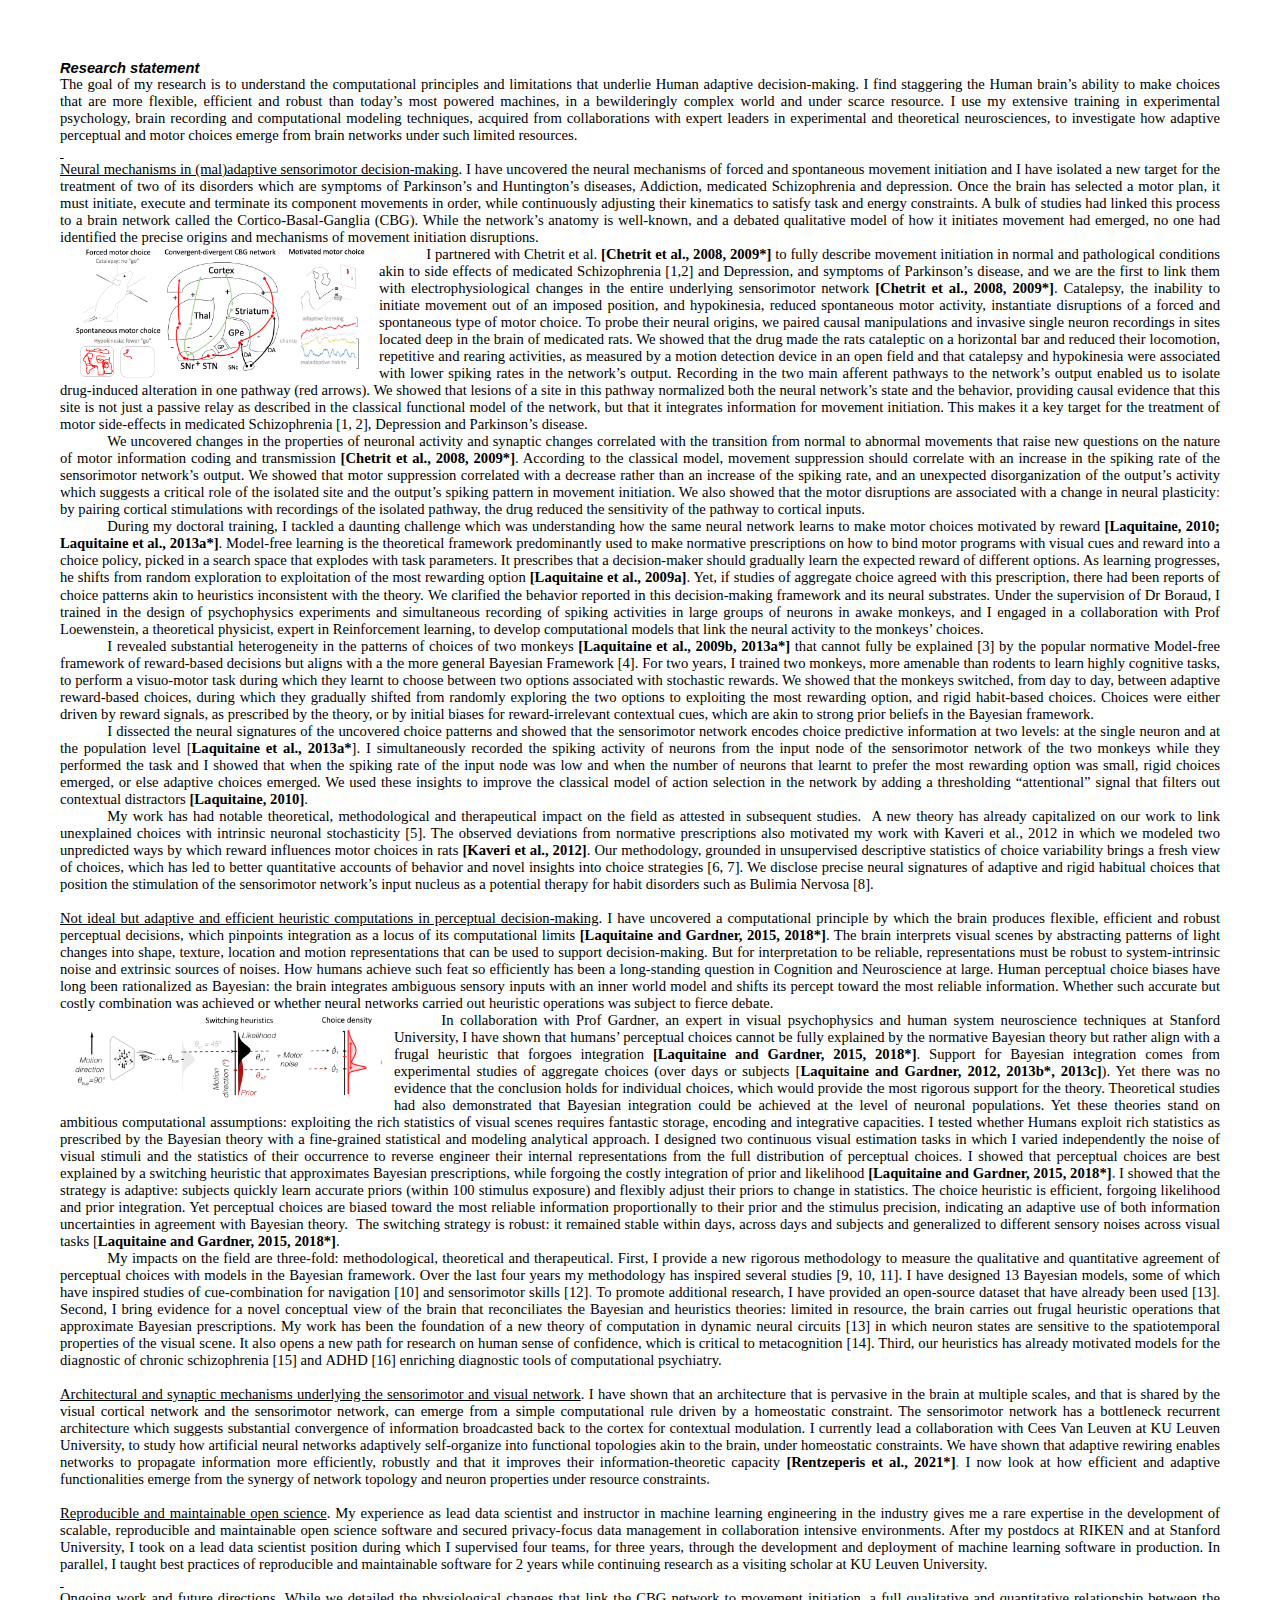
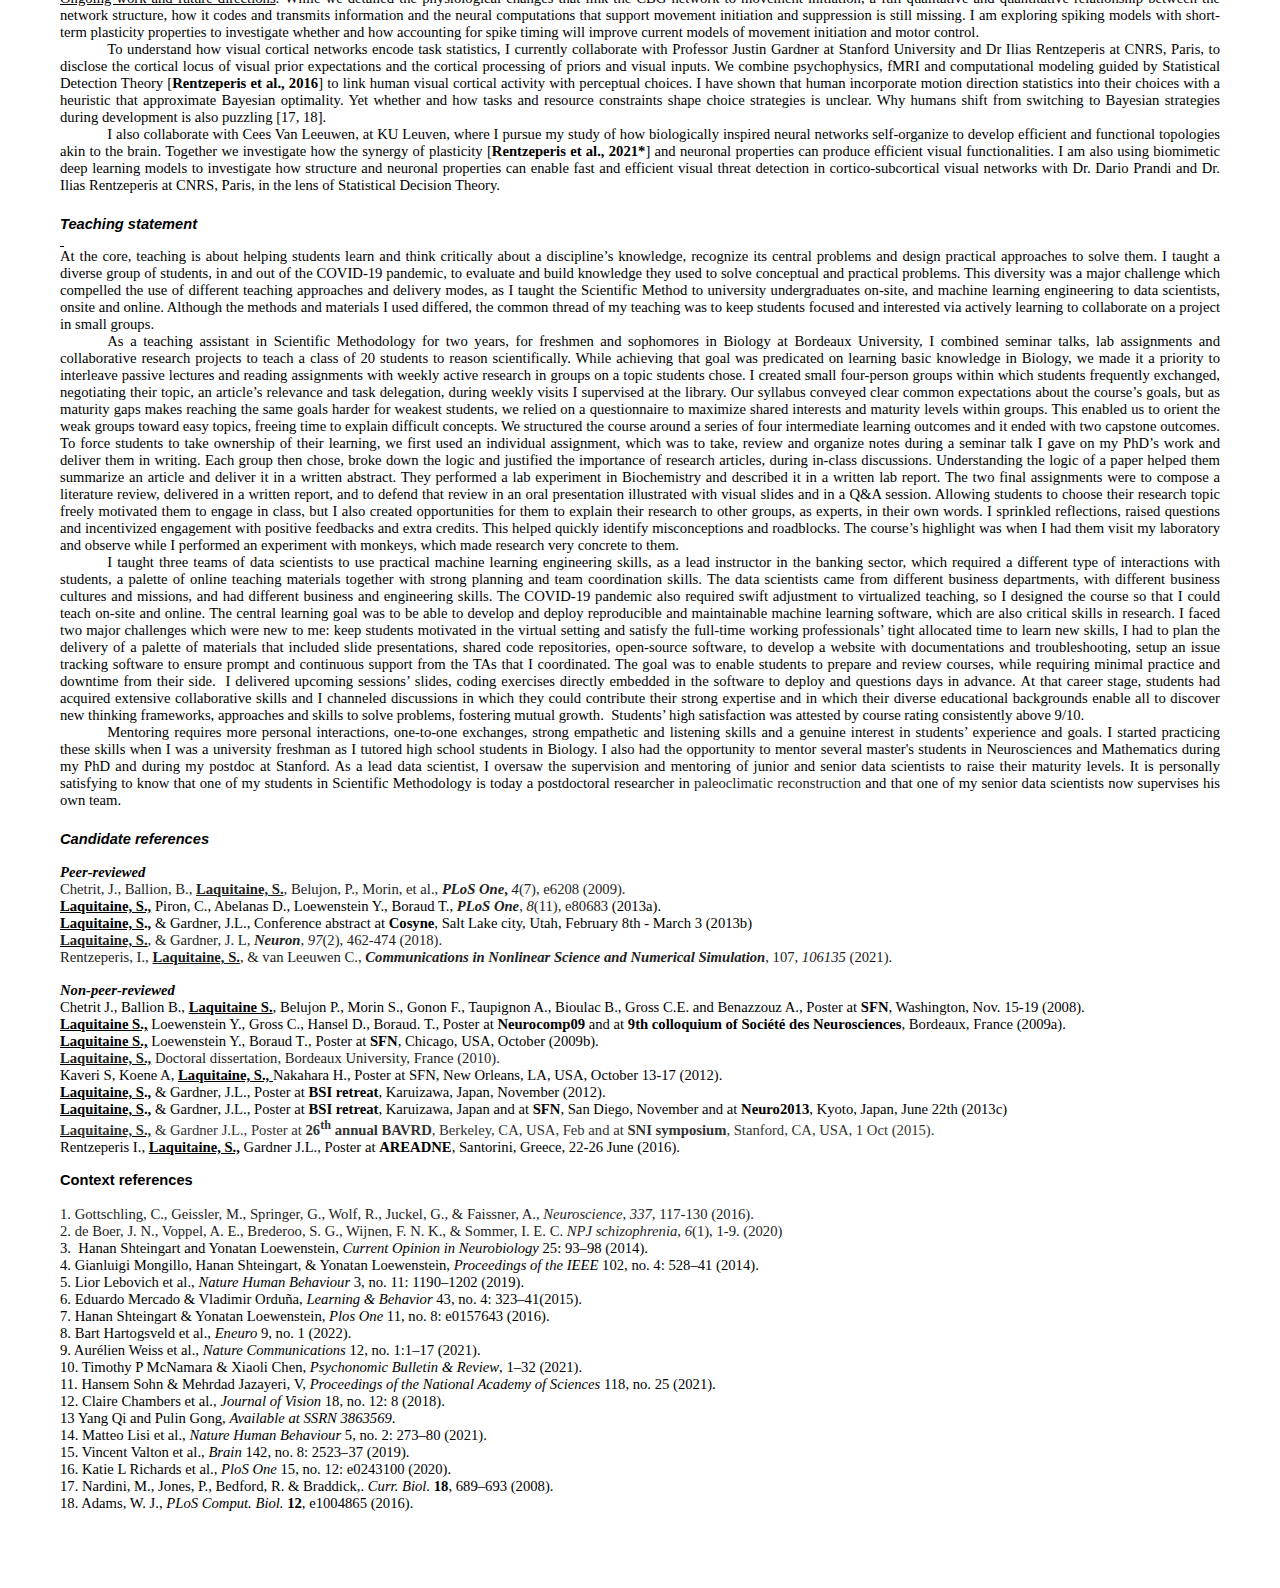
<file: statement.html>
<html xmlns:v="urn:schemas-microsoft-com:vml"
xmlns:o="urn:schemas-microsoft-com:office:office"
xmlns:w="urn:schemas-microsoft-com:office:word"
xmlns:m="http://schemas.microsoft.com/office/2004/12/omml"
xmlns="http://www.w3.org/TR/REC-html40">

<head>
<meta http-equiv=Content-Type content="text/html; charset=utf-8">
<meta name=ProgId content=Word.Document>
<meta name=Generator content="Microsoft Word 15">
<meta name=Originator content="Microsoft Word 15">
<link rel=File-List href="assets/statement.fld/filelist.xml">
<link rel=Edit-Time-Data href="assets/statement.fld/editdata.mso">
<!--[if !mso]>
<style>
v\:* {behavior:url(#default#VML);}
o\:* {behavior:url(#default#VML);}
w\:* {behavior:url(#default#VML);}
.shape {behavior:url(#default#VML);}
</style>
<![endif]--><!--[if gte mso 9]><xml>
 <o:DocumentProperties>
  <o:Author>steeve Laquitaine</o:Author>
  <o:LastAuthor>steeve laquitaine</o:LastAuthor>
  <o:Revision>2</o:Revision>
  <o:TotalTime>1</o:TotalTime>
  <o:LastPrinted>2022-05-17T14:52:00Z</o:LastPrinted>
  <o:Created>2022-06-15T09:59:00Z</o:Created>
  <o:LastSaved>2022-06-15T09:59:00Z</o:LastSaved>
  <o:Pages>1</o:Pages>
  <o:Words>3822</o:Words>
  <o:Characters>21787</o:Characters>
  <o:Lines>181</o:Lines>
  <o:Paragraphs>51</o:Paragraphs>
  <o:CharactersWithSpaces>25558</o:CharactersWithSpaces>
  <o:Version>16.00</o:Version>
 </o:DocumentProperties>
</xml><![endif]-->
<link rel=dataStoreItem href="assets/statement.fld/item0001.xml"
target="assets/statement.fld/props002.xml">
<link rel=themeData href="assets/statement.fld/themedata.thmx">
<link rel=colorSchemeMapping href="assets/statement.fld/colorschememapping.xml">
<!--[if gte mso 9]><xml>
 <w:WordDocument>
  <w:GrammarState>Clean</w:GrammarState>
  <w:TrackMoves>false</w:TrackMoves>
  <w:TrackFormatting/>
  <w:AutoHyphenation/>
  <w:PunctuationKerning/>
  <w:ValidateAgainstSchemas/>
  <w:SaveIfXMLInvalid>false</w:SaveIfXMLInvalid>
  <w:IgnoreMixedContent>false</w:IgnoreMixedContent>
  <w:AlwaysShowPlaceholderText>false</w:AlwaysShowPlaceholderText>
  <w:DoNotPromoteQF/>
  <w:LidThemeOther>EN-US</w:LidThemeOther>
  <w:LidThemeAsian>JA</w:LidThemeAsian>
  <w:LidThemeComplexScript>AR-SA</w:LidThemeComplexScript>
  <w:Compatibility>
   <w:BreakWrappedTables/>
   <w:SnapToGridInCell/>
   <w:WrapTextWithPunct/>
   <w:UseAsianBreakRules/>
   <w:DontGrowAutofit/>
   <w:SplitPgBreakAndParaMark/>
   <w:EnableOpenTypeKerning/>
   <w:DontFlipMirrorIndents/>
   <w:OverrideTableStyleHps/>
   <w:UseFELayout/>
  </w:Compatibility>
  <w:DoNotOptimizeForBrowser/>
  <m:mathPr>
   <m:mathFont m:val="Cambria Math"/>
   <m:brkBin m:val="before"/>
   <m:brkBinSub m:val="&#45;-"/>
   <m:smallFrac m:val="off"/>
   <m:dispDef/>
   <m:lMargin m:val="0"/>
   <m:rMargin m:val="0"/>
   <m:defJc m:val="centerGroup"/>
   <m:wrapIndent m:val="1440"/>
   <m:intLim m:val="subSup"/>
   <m:naryLim m:val="undOvr"/>
  </m:mathPr></w:WordDocument>
</xml><![endif]--><!--[if gte mso 9]><xml>
 <w:LatentStyles DefLockedState="false" DefUnhideWhenUsed="false"
  DefSemiHidden="false" DefQFormat="false" DefPriority="99"
  LatentStyleCount="376">
  <w:LsdException Locked="false" Priority="0" QFormat="true" Name="Normal"/>
  <w:LsdException Locked="false" Priority="9" QFormat="true" Name="heading 1"/>
  <w:LsdException Locked="false" Priority="9" SemiHidden="true"
   UnhideWhenUsed="true" QFormat="true" Name="heading 2"/>
  <w:LsdException Locked="false" Priority="9" SemiHidden="true"
   UnhideWhenUsed="true" QFormat="true" Name="heading 3"/>
  <w:LsdException Locked="false" Priority="9" SemiHidden="true"
   UnhideWhenUsed="true" QFormat="true" Name="heading 4"/>
  <w:LsdException Locked="false" Priority="9" SemiHidden="true"
   UnhideWhenUsed="true" QFormat="true" Name="heading 5"/>
  <w:LsdException Locked="false" Priority="9" SemiHidden="true"
   UnhideWhenUsed="true" QFormat="true" Name="heading 6"/>
  <w:LsdException Locked="false" Priority="9" SemiHidden="true"
   UnhideWhenUsed="true" QFormat="true" Name="heading 7"/>
  <w:LsdException Locked="false" Priority="9" SemiHidden="true"
   UnhideWhenUsed="true" QFormat="true" Name="heading 8"/>
  <w:LsdException Locked="false" Priority="9" SemiHidden="true"
   UnhideWhenUsed="true" QFormat="true" Name="heading 9"/>
  <w:LsdException Locked="false" SemiHidden="true" UnhideWhenUsed="true"
   Name="index 1"/>
  <w:LsdException Locked="false" SemiHidden="true" UnhideWhenUsed="true"
   Name="index 2"/>
  <w:LsdException Locked="false" SemiHidden="true" UnhideWhenUsed="true"
   Name="index 3"/>
  <w:LsdException Locked="false" SemiHidden="true" UnhideWhenUsed="true"
   Name="index 4"/>
  <w:LsdException Locked="false" SemiHidden="true" UnhideWhenUsed="true"
   Name="index 5"/>
  <w:LsdException Locked="false" SemiHidden="true" UnhideWhenUsed="true"
   Name="index 6"/>
  <w:LsdException Locked="false" SemiHidden="true" UnhideWhenUsed="true"
   Name="index 7"/>
  <w:LsdException Locked="false" SemiHidden="true" UnhideWhenUsed="true"
   Name="index 8"/>
  <w:LsdException Locked="false" SemiHidden="true" UnhideWhenUsed="true"
   Name="index 9"/>
  <w:LsdException Locked="false" Priority="39" SemiHidden="true"
   UnhideWhenUsed="true" Name="toc 1"/>
  <w:LsdException Locked="false" Priority="39" SemiHidden="true"
   UnhideWhenUsed="true" Name="toc 2"/>
  <w:LsdException Locked="false" Priority="39" SemiHidden="true"
   UnhideWhenUsed="true" Name="toc 3"/>
  <w:LsdException Locked="false" Priority="39" SemiHidden="true"
   UnhideWhenUsed="true" Name="toc 4"/>
  <w:LsdException Locked="false" Priority="39" SemiHidden="true"
   UnhideWhenUsed="true" Name="toc 5"/>
  <w:LsdException Locked="false" Priority="39" SemiHidden="true"
   UnhideWhenUsed="true" Name="toc 6"/>
  <w:LsdException Locked="false" Priority="39" SemiHidden="true"
   UnhideWhenUsed="true" Name="toc 7"/>
  <w:LsdException Locked="false" Priority="39" SemiHidden="true"
   UnhideWhenUsed="true" Name="toc 8"/>
  <w:LsdException Locked="false" Priority="39" SemiHidden="true"
   UnhideWhenUsed="true" Name="toc 9"/>
  <w:LsdException Locked="false" SemiHidden="true" UnhideWhenUsed="true"
   Name="Normal Indent"/>
  <w:LsdException Locked="false" SemiHidden="true" UnhideWhenUsed="true"
   Name="footnote text"/>
  <w:LsdException Locked="false" SemiHidden="true" UnhideWhenUsed="true"
   Name="annotation text"/>
  <w:LsdException Locked="false" SemiHidden="true" UnhideWhenUsed="true"
   Name="header"/>
  <w:LsdException Locked="false" SemiHidden="true" UnhideWhenUsed="true"
   Name="footer"/>
  <w:LsdException Locked="false" SemiHidden="true" UnhideWhenUsed="true"
   Name="index heading"/>
  <w:LsdException Locked="false" Priority="35" SemiHidden="true"
   UnhideWhenUsed="true" QFormat="true" Name="caption"/>
  <w:LsdException Locked="false" SemiHidden="true" UnhideWhenUsed="true"
   Name="table of figures"/>
  <w:LsdException Locked="false" SemiHidden="true" UnhideWhenUsed="true"
   Name="envelope address"/>
  <w:LsdException Locked="false" SemiHidden="true" UnhideWhenUsed="true"
   Name="envelope return"/>
  <w:LsdException Locked="false" SemiHidden="true" UnhideWhenUsed="true"
   Name="footnote reference"/>
  <w:LsdException Locked="false" SemiHidden="true" UnhideWhenUsed="true"
   Name="annotation reference"/>
  <w:LsdException Locked="false" SemiHidden="true" UnhideWhenUsed="true"
   Name="line number"/>
  <w:LsdException Locked="false" SemiHidden="true" UnhideWhenUsed="true"
   Name="page number"/>
  <w:LsdException Locked="false" SemiHidden="true" UnhideWhenUsed="true"
   Name="endnote reference"/>
  <w:LsdException Locked="false" SemiHidden="true" UnhideWhenUsed="true"
   Name="endnote text"/>
  <w:LsdException Locked="false" SemiHidden="true" UnhideWhenUsed="true"
   Name="table of authorities"/>
  <w:LsdException Locked="false" SemiHidden="true" UnhideWhenUsed="true"
   Name="macro"/>
  <w:LsdException Locked="false" SemiHidden="true" UnhideWhenUsed="true"
   Name="toa heading"/>
  <w:LsdException Locked="false" SemiHidden="true" UnhideWhenUsed="true"
   Name="List"/>
  <w:LsdException Locked="false" SemiHidden="true" UnhideWhenUsed="true"
   Name="List Bullet"/>
  <w:LsdException Locked="false" SemiHidden="true" UnhideWhenUsed="true"
   Name="List Number"/>
  <w:LsdException Locked="false" SemiHidden="true" UnhideWhenUsed="true"
   Name="List 2"/>
  <w:LsdException Locked="false" SemiHidden="true" UnhideWhenUsed="true"
   Name="List 3"/>
  <w:LsdException Locked="false" SemiHidden="true" UnhideWhenUsed="true"
   Name="List 4"/>
  <w:LsdException Locked="false" SemiHidden="true" UnhideWhenUsed="true"
   Name="List 5"/>
  <w:LsdException Locked="false" SemiHidden="true" UnhideWhenUsed="true"
   Name="List Bullet 2"/>
  <w:LsdException Locked="false" SemiHidden="true" UnhideWhenUsed="true"
   Name="List Bullet 3"/>
  <w:LsdException Locked="false" SemiHidden="true" UnhideWhenUsed="true"
   Name="List Bullet 4"/>
  <w:LsdException Locked="false" SemiHidden="true" UnhideWhenUsed="true"
   Name="List Bullet 5"/>
  <w:LsdException Locked="false" SemiHidden="true" UnhideWhenUsed="true"
   Name="List Number 2"/>
  <w:LsdException Locked="false" SemiHidden="true" UnhideWhenUsed="true"
   Name="List Number 3"/>
  <w:LsdException Locked="false" SemiHidden="true" UnhideWhenUsed="true"
   Name="List Number 4"/>
  <w:LsdException Locked="false" SemiHidden="true" UnhideWhenUsed="true"
   Name="List Number 5"/>
  <w:LsdException Locked="false" Priority="10" QFormat="true" Name="Title"/>
  <w:LsdException Locked="false" SemiHidden="true" UnhideWhenUsed="true"
   Name="Closing"/>
  <w:LsdException Locked="false" SemiHidden="true" UnhideWhenUsed="true"
   Name="Signature"/>
  <w:LsdException Locked="false" Priority="1" SemiHidden="true"
   UnhideWhenUsed="true" Name="Default Paragraph Font"/>
  <w:LsdException Locked="false" SemiHidden="true" UnhideWhenUsed="true"
   Name="Body Text"/>
  <w:LsdException Locked="false" SemiHidden="true" UnhideWhenUsed="true"
   Name="Body Text Indent"/>
  <w:LsdException Locked="false" SemiHidden="true" UnhideWhenUsed="true"
   Name="List Continue"/>
  <w:LsdException Locked="false" SemiHidden="true" UnhideWhenUsed="true"
   Name="List Continue 2"/>
  <w:LsdException Locked="false" SemiHidden="true" UnhideWhenUsed="true"
   Name="List Continue 3"/>
  <w:LsdException Locked="false" SemiHidden="true" UnhideWhenUsed="true"
   Name="List Continue 4"/>
  <w:LsdException Locked="false" SemiHidden="true" UnhideWhenUsed="true"
   Name="List Continue 5"/>
  <w:LsdException Locked="false" SemiHidden="true" UnhideWhenUsed="true"
   Name="Message Header"/>
  <w:LsdException Locked="false" Priority="11" QFormat="true" Name="Subtitle"/>
  <w:LsdException Locked="false" SemiHidden="true" UnhideWhenUsed="true"
   Name="Salutation"/>
  <w:LsdException Locked="false" SemiHidden="true" UnhideWhenUsed="true"
   Name="Date"/>
  <w:LsdException Locked="false" SemiHidden="true" UnhideWhenUsed="true"
   Name="Body Text First Indent"/>
  <w:LsdException Locked="false" SemiHidden="true" UnhideWhenUsed="true"
   Name="Body Text First Indent 2"/>
  <w:LsdException Locked="false" SemiHidden="true" UnhideWhenUsed="true"
   Name="Note Heading"/>
  <w:LsdException Locked="false" SemiHidden="true" UnhideWhenUsed="true"
   Name="Body Text 2"/>
  <w:LsdException Locked="false" SemiHidden="true" UnhideWhenUsed="true"
   Name="Body Text 3"/>
  <w:LsdException Locked="false" SemiHidden="true" UnhideWhenUsed="true"
   Name="Body Text Indent 2"/>
  <w:LsdException Locked="false" SemiHidden="true" UnhideWhenUsed="true"
   Name="Body Text Indent 3"/>
  <w:LsdException Locked="false" SemiHidden="true" UnhideWhenUsed="true"
   Name="Block Text"/>
  <w:LsdException Locked="false" SemiHidden="true" UnhideWhenUsed="true"
   Name="Hyperlink"/>
  <w:LsdException Locked="false" SemiHidden="true" UnhideWhenUsed="true"
   Name="FollowedHyperlink"/>
  <w:LsdException Locked="false" Priority="22" QFormat="true" Name="Strong"/>
  <w:LsdException Locked="false" Priority="20" QFormat="true" Name="Emphasis"/>
  <w:LsdException Locked="false" SemiHidden="true" UnhideWhenUsed="true"
   Name="Document Map"/>
  <w:LsdException Locked="false" SemiHidden="true" UnhideWhenUsed="true"
   Name="Plain Text"/>
  <w:LsdException Locked="false" SemiHidden="true" UnhideWhenUsed="true"
   Name="E-mail Signature"/>
  <w:LsdException Locked="false" SemiHidden="true" UnhideWhenUsed="true"
   Name="HTML Top of Form"/>
  <w:LsdException Locked="false" SemiHidden="true" UnhideWhenUsed="true"
   Name="HTML Bottom of Form"/>
  <w:LsdException Locked="false" SemiHidden="true" UnhideWhenUsed="true"
   Name="Normal (Web)"/>
  <w:LsdException Locked="false" SemiHidden="true" UnhideWhenUsed="true"
   Name="HTML Acronym"/>
  <w:LsdException Locked="false" SemiHidden="true" UnhideWhenUsed="true"
   Name="HTML Address"/>
  <w:LsdException Locked="false" SemiHidden="true" UnhideWhenUsed="true"
   Name="HTML Cite"/>
  <w:LsdException Locked="false" SemiHidden="true" UnhideWhenUsed="true"
   Name="HTML Code"/>
  <w:LsdException Locked="false" SemiHidden="true" UnhideWhenUsed="true"
   Name="HTML Definition"/>
  <w:LsdException Locked="false" SemiHidden="true" UnhideWhenUsed="true"
   Name="HTML Keyboard"/>
  <w:LsdException Locked="false" SemiHidden="true" UnhideWhenUsed="true"
   Name="HTML Preformatted"/>
  <w:LsdException Locked="false" SemiHidden="true" UnhideWhenUsed="true"
   Name="HTML Sample"/>
  <w:LsdException Locked="false" SemiHidden="true" UnhideWhenUsed="true"
   Name="HTML Typewriter"/>
  <w:LsdException Locked="false" SemiHidden="true" UnhideWhenUsed="true"
   Name="HTML Variable"/>
  <w:LsdException Locked="false" SemiHidden="true" UnhideWhenUsed="true"
   Name="Normal Table"/>
  <w:LsdException Locked="false" SemiHidden="true" UnhideWhenUsed="true"
   Name="annotation subject"/>
  <w:LsdException Locked="false" SemiHidden="true" UnhideWhenUsed="true"
   Name="No List"/>
  <w:LsdException Locked="false" SemiHidden="true" UnhideWhenUsed="true"
   Name="Outline List 1"/>
  <w:LsdException Locked="false" SemiHidden="true" UnhideWhenUsed="true"
   Name="Outline List 2"/>
  <w:LsdException Locked="false" SemiHidden="true" UnhideWhenUsed="true"
   Name="Outline List 3"/>
  <w:LsdException Locked="false" SemiHidden="true" UnhideWhenUsed="true"
   Name="Table Simple 1"/>
  <w:LsdException Locked="false" SemiHidden="true" UnhideWhenUsed="true"
   Name="Table Simple 2"/>
  <w:LsdException Locked="false" SemiHidden="true" UnhideWhenUsed="true"
   Name="Table Simple 3"/>
  <w:LsdException Locked="false" SemiHidden="true" UnhideWhenUsed="true"
   Name="Table Classic 1"/>
  <w:LsdException Locked="false" SemiHidden="true" UnhideWhenUsed="true"
   Name="Table Classic 2"/>
  <w:LsdException Locked="false" SemiHidden="true" UnhideWhenUsed="true"
   Name="Table Classic 3"/>
  <w:LsdException Locked="false" SemiHidden="true" UnhideWhenUsed="true"
   Name="Table Classic 4"/>
  <w:LsdException Locked="false" SemiHidden="true" UnhideWhenUsed="true"
   Name="Table Colorful 1"/>
  <w:LsdException Locked="false" SemiHidden="true" UnhideWhenUsed="true"
   Name="Table Colorful 2"/>
  <w:LsdException Locked="false" SemiHidden="true" UnhideWhenUsed="true"
   Name="Table Colorful 3"/>
  <w:LsdException Locked="false" SemiHidden="true" UnhideWhenUsed="true"
   Name="Table Columns 1"/>
  <w:LsdException Locked="false" SemiHidden="true" UnhideWhenUsed="true"
   Name="Table Columns 2"/>
  <w:LsdException Locked="false" SemiHidden="true" UnhideWhenUsed="true"
   Name="Table Columns 3"/>
  <w:LsdException Locked="false" SemiHidden="true" UnhideWhenUsed="true"
   Name="Table Columns 4"/>
  <w:LsdException Locked="false" SemiHidden="true" UnhideWhenUsed="true"
   Name="Table Columns 5"/>
  <w:LsdException Locked="false" SemiHidden="true" UnhideWhenUsed="true"
   Name="Table Grid 1"/>
  <w:LsdException Locked="false" SemiHidden="true" UnhideWhenUsed="true"
   Name="Table Grid 2"/>
  <w:LsdException Locked="false" SemiHidden="true" UnhideWhenUsed="true"
   Name="Table Grid 3"/>
  <w:LsdException Locked="false" SemiHidden="true" UnhideWhenUsed="true"
   Name="Table Grid 4"/>
  <w:LsdException Locked="false" SemiHidden="true" UnhideWhenUsed="true"
   Name="Table Grid 5"/>
  <w:LsdException Locked="false" SemiHidden="true" UnhideWhenUsed="true"
   Name="Table Grid 6"/>
  <w:LsdException Locked="false" SemiHidden="true" UnhideWhenUsed="true"
   Name="Table Grid 7"/>
  <w:LsdException Locked="false" SemiHidden="true" UnhideWhenUsed="true"
   Name="Table Grid 8"/>
  <w:LsdException Locked="false" SemiHidden="true" UnhideWhenUsed="true"
   Name="Table List 1"/>
  <w:LsdException Locked="false" SemiHidden="true" UnhideWhenUsed="true"
   Name="Table List 2"/>
  <w:LsdException Locked="false" SemiHidden="true" UnhideWhenUsed="true"
   Name="Table List 3"/>
  <w:LsdException Locked="false" SemiHidden="true" UnhideWhenUsed="true"
   Name="Table List 4"/>
  <w:LsdException Locked="false" SemiHidden="true" UnhideWhenUsed="true"
   Name="Table List 5"/>
  <w:LsdException Locked="false" SemiHidden="true" UnhideWhenUsed="true"
   Name="Table List 6"/>
  <w:LsdException Locked="false" SemiHidden="true" UnhideWhenUsed="true"
   Name="Table List 7"/>
  <w:LsdException Locked="false" SemiHidden="true" UnhideWhenUsed="true"
   Name="Table List 8"/>
  <w:LsdException Locked="false" SemiHidden="true" UnhideWhenUsed="true"
   Name="Table 3D effects 1"/>
  <w:LsdException Locked="false" SemiHidden="true" UnhideWhenUsed="true"
   Name="Table 3D effects 2"/>
  <w:LsdException Locked="false" SemiHidden="true" UnhideWhenUsed="true"
   Name="Table 3D effects 3"/>
  <w:LsdException Locked="false" SemiHidden="true" UnhideWhenUsed="true"
   Name="Table Contemporary"/>
  <w:LsdException Locked="false" SemiHidden="true" UnhideWhenUsed="true"
   Name="Table Elegant"/>
  <w:LsdException Locked="false" SemiHidden="true" UnhideWhenUsed="true"
   Name="Table Professional"/>
  <w:LsdException Locked="false" SemiHidden="true" UnhideWhenUsed="true"
   Name="Table Subtle 1"/>
  <w:LsdException Locked="false" SemiHidden="true" UnhideWhenUsed="true"
   Name="Table Subtle 2"/>
  <w:LsdException Locked="false" SemiHidden="true" UnhideWhenUsed="true"
   Name="Table Web 1"/>
  <w:LsdException Locked="false" SemiHidden="true" UnhideWhenUsed="true"
   Name="Table Web 2"/>
  <w:LsdException Locked="false" SemiHidden="true" UnhideWhenUsed="true"
   Name="Table Web 3"/>
  <w:LsdException Locked="false" SemiHidden="true" UnhideWhenUsed="true"
   Name="Balloon Text"/>
  <w:LsdException Locked="false" Priority="39" Name="Table Grid"/>
  <w:LsdException Locked="false" SemiHidden="true" UnhideWhenUsed="true"
   Name="Table Theme"/>
  <w:LsdException Locked="false" SemiHidden="true" Name="Placeholder Text"/>
  <w:LsdException Locked="false" Priority="1" QFormat="true" Name="No Spacing"/>
  <w:LsdException Locked="false" Priority="60" Name="Light Shading"/>
  <w:LsdException Locked="false" Priority="61" Name="Light List"/>
  <w:LsdException Locked="false" Priority="62" Name="Light Grid"/>
  <w:LsdException Locked="false" Priority="63" Name="Medium Shading 1"/>
  <w:LsdException Locked="false" Priority="64" Name="Medium Shading 2"/>
  <w:LsdException Locked="false" Priority="65" Name="Medium List 1"/>
  <w:LsdException Locked="false" Priority="66" Name="Medium List 2"/>
  <w:LsdException Locked="false" Priority="67" Name="Medium Grid 1"/>
  <w:LsdException Locked="false" Priority="68" Name="Medium Grid 2"/>
  <w:LsdException Locked="false" Priority="69" Name="Medium Grid 3"/>
  <w:LsdException Locked="false" Priority="70" Name="Dark List"/>
  <w:LsdException Locked="false" Priority="71" Name="Colorful Shading"/>
  <w:LsdException Locked="false" Priority="72" Name="Colorful List"/>
  <w:LsdException Locked="false" Priority="73" Name="Colorful Grid"/>
  <w:LsdException Locked="false" Priority="60" Name="Light Shading Accent 1"/>
  <w:LsdException Locked="false" Priority="61" Name="Light List Accent 1"/>
  <w:LsdException Locked="false" Priority="62" Name="Light Grid Accent 1"/>
  <w:LsdException Locked="false" Priority="63" Name="Medium Shading 1 Accent 1"/>
  <w:LsdException Locked="false" Priority="64" Name="Medium Shading 2 Accent 1"/>
  <w:LsdException Locked="false" Priority="65" Name="Medium List 1 Accent 1"/>
  <w:LsdException Locked="false" SemiHidden="true" Name="Revision"/>
  <w:LsdException Locked="false" Priority="34" QFormat="true"
   Name="List Paragraph"/>
  <w:LsdException Locked="false" Priority="29" QFormat="true" Name="Quote"/>
  <w:LsdException Locked="false" Priority="30" QFormat="true"
   Name="Intense Quote"/>
  <w:LsdException Locked="false" Priority="66" Name="Medium List 2 Accent 1"/>
  <w:LsdException Locked="false" Priority="67" Name="Medium Grid 1 Accent 1"/>
  <w:LsdException Locked="false" Priority="68" Name="Medium Grid 2 Accent 1"/>
  <w:LsdException Locked="false" Priority="69" Name="Medium Grid 3 Accent 1"/>
  <w:LsdException Locked="false" Priority="70" Name="Dark List Accent 1"/>
  <w:LsdException Locked="false" Priority="71" Name="Colorful Shading Accent 1"/>
  <w:LsdException Locked="false" Priority="72" Name="Colorful List Accent 1"/>
  <w:LsdException Locked="false" Priority="73" Name="Colorful Grid Accent 1"/>
  <w:LsdException Locked="false" Priority="60" Name="Light Shading Accent 2"/>
  <w:LsdException Locked="false" Priority="61" Name="Light List Accent 2"/>
  <w:LsdException Locked="false" Priority="62" Name="Light Grid Accent 2"/>
  <w:LsdException Locked="false" Priority="63" Name="Medium Shading 1 Accent 2"/>
  <w:LsdException Locked="false" Priority="64" Name="Medium Shading 2 Accent 2"/>
  <w:LsdException Locked="false" Priority="65" Name="Medium List 1 Accent 2"/>
  <w:LsdException Locked="false" Priority="66" Name="Medium List 2 Accent 2"/>
  <w:LsdException Locked="false" Priority="67" Name="Medium Grid 1 Accent 2"/>
  <w:LsdException Locked="false" Priority="68" Name="Medium Grid 2 Accent 2"/>
  <w:LsdException Locked="false" Priority="69" Name="Medium Grid 3 Accent 2"/>
  <w:LsdException Locked="false" Priority="70" Name="Dark List Accent 2"/>
  <w:LsdException Locked="false" Priority="71" Name="Colorful Shading Accent 2"/>
  <w:LsdException Locked="false" Priority="72" Name="Colorful List Accent 2"/>
  <w:LsdException Locked="false" Priority="73" Name="Colorful Grid Accent 2"/>
  <w:LsdException Locked="false" Priority="60" Name="Light Shading Accent 3"/>
  <w:LsdException Locked="false" Priority="61" Name="Light List Accent 3"/>
  <w:LsdException Locked="false" Priority="62" Name="Light Grid Accent 3"/>
  <w:LsdException Locked="false" Priority="63" Name="Medium Shading 1 Accent 3"/>
  <w:LsdException Locked="false" Priority="64" Name="Medium Shading 2 Accent 3"/>
  <w:LsdException Locked="false" Priority="65" Name="Medium List 1 Accent 3"/>
  <w:LsdException Locked="false" Priority="66" Name="Medium List 2 Accent 3"/>
  <w:LsdException Locked="false" Priority="67" Name="Medium Grid 1 Accent 3"/>
  <w:LsdException Locked="false" Priority="68" Name="Medium Grid 2 Accent 3"/>
  <w:LsdException Locked="false" Priority="69" Name="Medium Grid 3 Accent 3"/>
  <w:LsdException Locked="false" Priority="70" Name="Dark List Accent 3"/>
  <w:LsdException Locked="false" Priority="71" Name="Colorful Shading Accent 3"/>
  <w:LsdException Locked="false" Priority="72" Name="Colorful List Accent 3"/>
  <w:LsdException Locked="false" Priority="73" Name="Colorful Grid Accent 3"/>
  <w:LsdException Locked="false" Priority="60" Name="Light Shading Accent 4"/>
  <w:LsdException Locked="false" Priority="61" Name="Light List Accent 4"/>
  <w:LsdException Locked="false" Priority="62" Name="Light Grid Accent 4"/>
  <w:LsdException Locked="false" Priority="63" Name="Medium Shading 1 Accent 4"/>
  <w:LsdException Locked="false" Priority="64" Name="Medium Shading 2 Accent 4"/>
  <w:LsdException Locked="false" Priority="65" Name="Medium List 1 Accent 4"/>
  <w:LsdException Locked="false" Priority="66" Name="Medium List 2 Accent 4"/>
  <w:LsdException Locked="false" Priority="67" Name="Medium Grid 1 Accent 4"/>
  <w:LsdException Locked="false" Priority="68" Name="Medium Grid 2 Accent 4"/>
  <w:LsdException Locked="false" Priority="69" Name="Medium Grid 3 Accent 4"/>
  <w:LsdException Locked="false" Priority="70" Name="Dark List Accent 4"/>
  <w:LsdException Locked="false" Priority="71" Name="Colorful Shading Accent 4"/>
  <w:LsdException Locked="false" Priority="72" Name="Colorful List Accent 4"/>
  <w:LsdException Locked="false" Priority="73" Name="Colorful Grid Accent 4"/>
  <w:LsdException Locked="false" Priority="60" Name="Light Shading Accent 5"/>
  <w:LsdException Locked="false" Priority="61" Name="Light List Accent 5"/>
  <w:LsdException Locked="false" Priority="62" Name="Light Grid Accent 5"/>
  <w:LsdException Locked="false" Priority="63" Name="Medium Shading 1 Accent 5"/>
  <w:LsdException Locked="false" Priority="64" Name="Medium Shading 2 Accent 5"/>
  <w:LsdException Locked="false" Priority="65" Name="Medium List 1 Accent 5"/>
  <w:LsdException Locked="false" Priority="66" Name="Medium List 2 Accent 5"/>
  <w:LsdException Locked="false" Priority="67" Name="Medium Grid 1 Accent 5"/>
  <w:LsdException Locked="false" Priority="68" Name="Medium Grid 2 Accent 5"/>
  <w:LsdException Locked="false" Priority="69" Name="Medium Grid 3 Accent 5"/>
  <w:LsdException Locked="false" Priority="70" Name="Dark List Accent 5"/>
  <w:LsdException Locked="false" Priority="71" Name="Colorful Shading Accent 5"/>
  <w:LsdException Locked="false" Priority="72" Name="Colorful List Accent 5"/>
  <w:LsdException Locked="false" Priority="73" Name="Colorful Grid Accent 5"/>
  <w:LsdException Locked="false" Priority="60" Name="Light Shading Accent 6"/>
  <w:LsdException Locked="false" Priority="61" Name="Light List Accent 6"/>
  <w:LsdException Locked="false" Priority="62" Name="Light Grid Accent 6"/>
  <w:LsdException Locked="false" Priority="63" Name="Medium Shading 1 Accent 6"/>
  <w:LsdException Locked="false" Priority="64" Name="Medium Shading 2 Accent 6"/>
  <w:LsdException Locked="false" Priority="65" Name="Medium List 1 Accent 6"/>
  <w:LsdException Locked="false" Priority="66" Name="Medium List 2 Accent 6"/>
  <w:LsdException Locked="false" Priority="67" Name="Medium Grid 1 Accent 6"/>
  <w:LsdException Locked="false" Priority="68" Name="Medium Grid 2 Accent 6"/>
  <w:LsdException Locked="false" Priority="69" Name="Medium Grid 3 Accent 6"/>
  <w:LsdException Locked="false" Priority="70" Name="Dark List Accent 6"/>
  <w:LsdException Locked="false" Priority="71" Name="Colorful Shading Accent 6"/>
  <w:LsdException Locked="false" Priority="72" Name="Colorful List Accent 6"/>
  <w:LsdException Locked="false" Priority="73" Name="Colorful Grid Accent 6"/>
  <w:LsdException Locked="false" Priority="19" QFormat="true"
   Name="Subtle Emphasis"/>
  <w:LsdException Locked="false" Priority="21" QFormat="true"
   Name="Intense Emphasis"/>
  <w:LsdException Locked="false" Priority="31" QFormat="true"
   Name="Subtle Reference"/>
  <w:LsdException Locked="false" Priority="32" QFormat="true"
   Name="Intense Reference"/>
  <w:LsdException Locked="false" Priority="33" QFormat="true" Name="Book Title"/>
  <w:LsdException Locked="false" Priority="37" SemiHidden="true"
   UnhideWhenUsed="true" Name="Bibliography"/>
  <w:LsdException Locked="false" Priority="39" SemiHidden="true"
   UnhideWhenUsed="true" QFormat="true" Name="TOC Heading"/>
  <w:LsdException Locked="false" Priority="41" Name="Plain Table 1"/>
  <w:LsdException Locked="false" Priority="42" Name="Plain Table 2"/>
  <w:LsdException Locked="false" Priority="43" Name="Plain Table 3"/>
  <w:LsdException Locked="false" Priority="44" Name="Plain Table 4"/>
  <w:LsdException Locked="false" Priority="45" Name="Plain Table 5"/>
  <w:LsdException Locked="false" Priority="40" Name="Grid Table Light"/>
  <w:LsdException Locked="false" Priority="46" Name="Grid Table 1 Light"/>
  <w:LsdException Locked="false" Priority="47" Name="Grid Table 2"/>
  <w:LsdException Locked="false" Priority="48" Name="Grid Table 3"/>
  <w:LsdException Locked="false" Priority="49" Name="Grid Table 4"/>
  <w:LsdException Locked="false" Priority="50" Name="Grid Table 5 Dark"/>
  <w:LsdException Locked="false" Priority="51" Name="Grid Table 6 Colorful"/>
  <w:LsdException Locked="false" Priority="52" Name="Grid Table 7 Colorful"/>
  <w:LsdException Locked="false" Priority="46"
   Name="Grid Table 1 Light Accent 1"/>
  <w:LsdException Locked="false" Priority="47" Name="Grid Table 2 Accent 1"/>
  <w:LsdException Locked="false" Priority="48" Name="Grid Table 3 Accent 1"/>
  <w:LsdException Locked="false" Priority="49" Name="Grid Table 4 Accent 1"/>
  <w:LsdException Locked="false" Priority="50" Name="Grid Table 5 Dark Accent 1"/>
  <w:LsdException Locked="false" Priority="51"
   Name="Grid Table 6 Colorful Accent 1"/>
  <w:LsdException Locked="false" Priority="52"
   Name="Grid Table 7 Colorful Accent 1"/>
  <w:LsdException Locked="false" Priority="46"
   Name="Grid Table 1 Light Accent 2"/>
  <w:LsdException Locked="false" Priority="47" Name="Grid Table 2 Accent 2"/>
  <w:LsdException Locked="false" Priority="48" Name="Grid Table 3 Accent 2"/>
  <w:LsdException Locked="false" Priority="49" Name="Grid Table 4 Accent 2"/>
  <w:LsdException Locked="false" Priority="50" Name="Grid Table 5 Dark Accent 2"/>
  <w:LsdException Locked="false" Priority="51"
   Name="Grid Table 6 Colorful Accent 2"/>
  <w:LsdException Locked="false" Priority="52"
   Name="Grid Table 7 Colorful Accent 2"/>
  <w:LsdException Locked="false" Priority="46"
   Name="Grid Table 1 Light Accent 3"/>
  <w:LsdException Locked="false" Priority="47" Name="Grid Table 2 Accent 3"/>
  <w:LsdException Locked="false" Priority="48" Name="Grid Table 3 Accent 3"/>
  <w:LsdException Locked="false" Priority="49" Name="Grid Table 4 Accent 3"/>
  <w:LsdException Locked="false" Priority="50" Name="Grid Table 5 Dark Accent 3"/>
  <w:LsdException Locked="false" Priority="51"
   Name="Grid Table 6 Colorful Accent 3"/>
  <w:LsdException Locked="false" Priority="52"
   Name="Grid Table 7 Colorful Accent 3"/>
  <w:LsdException Locked="false" Priority="46"
   Name="Grid Table 1 Light Accent 4"/>
  <w:LsdException Locked="false" Priority="47" Name="Grid Table 2 Accent 4"/>
  <w:LsdException Locked="false" Priority="48" Name="Grid Table 3 Accent 4"/>
  <w:LsdException Locked="false" Priority="49" Name="Grid Table 4 Accent 4"/>
  <w:LsdException Locked="false" Priority="50" Name="Grid Table 5 Dark Accent 4"/>
  <w:LsdException Locked="false" Priority="51"
   Name="Grid Table 6 Colorful Accent 4"/>
  <w:LsdException Locked="false" Priority="52"
   Name="Grid Table 7 Colorful Accent 4"/>
  <w:LsdException Locked="false" Priority="46"
   Name="Grid Table 1 Light Accent 5"/>
  <w:LsdException Locked="false" Priority="47" Name="Grid Table 2 Accent 5"/>
  <w:LsdException Locked="false" Priority="48" Name="Grid Table 3 Accent 5"/>
  <w:LsdException Locked="false" Priority="49" Name="Grid Table 4 Accent 5"/>
  <w:LsdException Locked="false" Priority="50" Name="Grid Table 5 Dark Accent 5"/>
  <w:LsdException Locked="false" Priority="51"
   Name="Grid Table 6 Colorful Accent 5"/>
  <w:LsdException Locked="false" Priority="52"
   Name="Grid Table 7 Colorful Accent 5"/>
  <w:LsdException Locked="false" Priority="46"
   Name="Grid Table 1 Light Accent 6"/>
  <w:LsdException Locked="false" Priority="47" Name="Grid Table 2 Accent 6"/>
  <w:LsdException Locked="false" Priority="48" Name="Grid Table 3 Accent 6"/>
  <w:LsdException Locked="false" Priority="49" Name="Grid Table 4 Accent 6"/>
  <w:LsdException Locked="false" Priority="50" Name="Grid Table 5 Dark Accent 6"/>
  <w:LsdException Locked="false" Priority="51"
   Name="Grid Table 6 Colorful Accent 6"/>
  <w:LsdException Locked="false" Priority="52"
   Name="Grid Table 7 Colorful Accent 6"/>
  <w:LsdException Locked="false" Priority="46" Name="List Table 1 Light"/>
  <w:LsdException Locked="false" Priority="47" Name="List Table 2"/>
  <w:LsdException Locked="false" Priority="48" Name="List Table 3"/>
  <w:LsdException Locked="false" Priority="49" Name="List Table 4"/>
  <w:LsdException Locked="false" Priority="50" Name="List Table 5 Dark"/>
  <w:LsdException Locked="false" Priority="51" Name="List Table 6 Colorful"/>
  <w:LsdException Locked="false" Priority="52" Name="List Table 7 Colorful"/>
  <w:LsdException Locked="false" Priority="46"
   Name="List Table 1 Light Accent 1"/>
  <w:LsdException Locked="false" Priority="47" Name="List Table 2 Accent 1"/>
  <w:LsdException Locked="false" Priority="48" Name="List Table 3 Accent 1"/>
  <w:LsdException Locked="false" Priority="49" Name="List Table 4 Accent 1"/>
  <w:LsdException Locked="false" Priority="50" Name="List Table 5 Dark Accent 1"/>
  <w:LsdException Locked="false" Priority="51"
   Name="List Table 6 Colorful Accent 1"/>
  <w:LsdException Locked="false" Priority="52"
   Name="List Table 7 Colorful Accent 1"/>
  <w:LsdException Locked="false" Priority="46"
   Name="List Table 1 Light Accent 2"/>
  <w:LsdException Locked="false" Priority="47" Name="List Table 2 Accent 2"/>
  <w:LsdException Locked="false" Priority="48" Name="List Table 3 Accent 2"/>
  <w:LsdException Locked="false" Priority="49" Name="List Table 4 Accent 2"/>
  <w:LsdException Locked="false" Priority="50" Name="List Table 5 Dark Accent 2"/>
  <w:LsdException Locked="false" Priority="51"
   Name="List Table 6 Colorful Accent 2"/>
  <w:LsdException Locked="false" Priority="52"
   Name="List Table 7 Colorful Accent 2"/>
  <w:LsdException Locked="false" Priority="46"
   Name="List Table 1 Light Accent 3"/>
  <w:LsdException Locked="false" Priority="47" Name="List Table 2 Accent 3"/>
  <w:LsdException Locked="false" Priority="48" Name="List Table 3 Accent 3"/>
  <w:LsdException Locked="false" Priority="49" Name="List Table 4 Accent 3"/>
  <w:LsdException Locked="false" Priority="50" Name="List Table 5 Dark Accent 3"/>
  <w:LsdException Locked="false" Priority="51"
   Name="List Table 6 Colorful Accent 3"/>
  <w:LsdException Locked="false" Priority="52"
   Name="List Table 7 Colorful Accent 3"/>
  <w:LsdException Locked="false" Priority="46"
   Name="List Table 1 Light Accent 4"/>
  <w:LsdException Locked="false" Priority="47" Name="List Table 2 Accent 4"/>
  <w:LsdException Locked="false" Priority="48" Name="List Table 3 Accent 4"/>
  <w:LsdException Locked="false" Priority="49" Name="List Table 4 Accent 4"/>
  <w:LsdException Locked="false" Priority="50" Name="List Table 5 Dark Accent 4"/>
  <w:LsdException Locked="false" Priority="51"
   Name="List Table 6 Colorful Accent 4"/>
  <w:LsdException Locked="false" Priority="52"
   Name="List Table 7 Colorful Accent 4"/>
  <w:LsdException Locked="false" Priority="46"
   Name="List Table 1 Light Accent 5"/>
  <w:LsdException Locked="false" Priority="47" Name="List Table 2 Accent 5"/>
  <w:LsdException Locked="false" Priority="48" Name="List Table 3 Accent 5"/>
  <w:LsdException Locked="false" Priority="49" Name="List Table 4 Accent 5"/>
  <w:LsdException Locked="false" Priority="50" Name="List Table 5 Dark Accent 5"/>
  <w:LsdException Locked="false" Priority="51"
   Name="List Table 6 Colorful Accent 5"/>
  <w:LsdException Locked="false" Priority="52"
   Name="List Table 7 Colorful Accent 5"/>
  <w:LsdException Locked="false" Priority="46"
   Name="List Table 1 Light Accent 6"/>
  <w:LsdException Locked="false" Priority="47" Name="List Table 2 Accent 6"/>
  <w:LsdException Locked="false" Priority="48" Name="List Table 3 Accent 6"/>
  <w:LsdException Locked="false" Priority="49" Name="List Table 4 Accent 6"/>
  <w:LsdException Locked="false" Priority="50" Name="List Table 5 Dark Accent 6"/>
  <w:LsdException Locked="false" Priority="51"
   Name="List Table 6 Colorful Accent 6"/>
  <w:LsdException Locked="false" Priority="52"
   Name="List Table 7 Colorful Accent 6"/>
  <w:LsdException Locked="false" SemiHidden="true" UnhideWhenUsed="true"
   Name="Mention"/>
  <w:LsdException Locked="false" SemiHidden="true" UnhideWhenUsed="true"
   Name="Smart Hyperlink"/>
  <w:LsdException Locked="false" SemiHidden="true" UnhideWhenUsed="true"
   Name="Hashtag"/>
  <w:LsdException Locked="false" SemiHidden="true" UnhideWhenUsed="true"
   Name="Unresolved Mention"/>
  <w:LsdException Locked="false" SemiHidden="true" UnhideWhenUsed="true"
   Name="Smart Link"/>
 </w:LatentStyles>
</xml><![endif]-->
<style>
<!--
 /* Font Definitions */
 @font-face
	{font-family:Wingdings;
	panose-1:5 0 0 0 0 0 0 0 0 0;
	mso-font-charset:77;
	mso-generic-font-family:decorative;
	mso-font-pitch:variable;
	mso-font-signature:3 0 0 0 -2147483647 0;}
@font-face
	{font-family:SimSun;
	panose-1:2 1 6 0 3 1 1 1 1 1;
	mso-font-alt:宋体;
	mso-font-charset:134;
	mso-generic-font-family:auto;
	mso-font-pitch:variable;
	mso-font-signature:3 680460288 22 0 262145 0;}
@font-face
	{font-family:"Cambria Math";
	panose-1:2 4 5 3 5 4 6 3 2 4;
	mso-font-charset:0;
	mso-generic-font-family:roman;
	mso-font-pitch:variable;
	mso-font-signature:-536870145 1107305727 0 0 415 0;}
@font-face
	{font-family:Calibri;
	panose-1:2 15 5 2 2 2 4 3 2 4;
	mso-font-charset:0;
	mso-generic-font-family:swiss;
	mso-font-pitch:variable;
	mso-font-signature:-536859905 -1073732485 9 0 511 0;}
@font-face
	{font-family:"Calibri Light";
	panose-1:2 15 3 2 2 2 4 3 2 4;
	mso-font-charset:0;
	mso-generic-font-family:swiss;
	mso-font-pitch:variable;
	mso-font-signature:-536859905 -1073732485 9 0 511 0;}
@font-face
	{font-family:"Yu Gothic Light";
	panose-1:2 11 3 0 0 0 0 0 0 0;
	mso-font-alt:"游ゴシック Light";
	mso-font-charset:128;
	mso-generic-font-family:swiss;
	mso-font-pitch:variable;
	mso-font-signature:-536870145 717749759 22 0 131231 0;}
@font-face
	{font-family:"Yu Mincho";
	panose-1:2 2 4 0 0 0 0 0 0 0;
	mso-font-alt:游明朝;
	mso-font-charset:128;
	mso-generic-font-family:roman;
	mso-font-pitch:variable;
	mso-font-signature:-2147482905 717749503 18 0 131231 0;}
@font-face
	{font-family:"Arial Narrow";
	panose-1:2 11 6 6 2 2 2 3 2 4;
	mso-font-charset:0;
	mso-generic-font-family:swiss;
	mso-font-pitch:variable;
	mso-font-signature:647 2048 0 0 159 0;}
@font-face
	{font-family:Garamond;
	panose-1:2 2 4 4 3 3 1 1 8 3;
	mso-font-charset:0;
	mso-generic-font-family:roman;
	mso-font-pitch:variable;
	mso-font-signature:647 2 0 0 159 0;}
@font-face
	{font-family:"Lucida Sans";
	panose-1:2 11 6 2 3 5 4 2 2 4;
	mso-font-charset:77;
	mso-generic-font-family:swiss;
	mso-font-pitch:variable;
	mso-font-signature:3 0 0 0 1 0;}
@font-face
	{font-family:OpenSymbol;
	panose-1:2 11 6 4 2 2 2 2 2 4;
	mso-font-alt:Calibri;
	mso-font-charset:0;
	mso-generic-font-family:auto;
	mso-font-pitch:auto;
	mso-font-signature:0 0 0 0 0 0;}
@font-face
	{font-family:Garamond-Bold;
	panose-1:2 11 6 4 2 2 2 2 2 4;
	mso-font-alt:Cambria;
	mso-font-charset:0;
	mso-generic-font-family:roman;
	mso-font-pitch:auto;
	mso-font-signature:0 0 0 0 0 0;}
@font-face
	{font-family:"\@Yu Mincho";
	mso-font-charset:128;
	mso-generic-font-family:roman;
	mso-font-pitch:variable;
	mso-font-signature:-2147482905 717749503 18 0 131231 0;}
@font-face
	{font-family:"\@SimSun";
	panose-1:2 1 6 0 3 1 1 1 1 1;
	mso-font-charset:134;
	mso-generic-font-family:auto;
	mso-font-pitch:variable;
	mso-font-signature:3 680460288 22 0 262145 0;}
@font-face
	{font-family:"\@Yu Gothic Light";
	mso-font-charset:128;
	mso-generic-font-family:swiss;
	mso-font-pitch:variable;
	mso-font-signature:-536870145 717749759 22 0 131231 0;}
 /* Style Definitions */
 p.MsoNormal, li.MsoNormal, div.MsoNormal
	{mso-style-unhide:no;
	mso-style-qformat:yes;
	mso-style-parent:"";
	margin:0cm;
	mso-pagination:widow-orphan;
	font-size:12.0pt;
	font-family:"Times New Roman",serif;
	mso-fareast-font-family:"Times New Roman";
	mso-ansi-language:EN-US;}
h1
	{mso-style-priority:9;
	mso-style-unhide:no;
	mso-style-qformat:yes;
	mso-style-parent:Heading;
	mso-style-next:"Text body";
	margin-top:12.0pt;
	margin-right:0cm;
	margin-bottom:6.0pt;
	margin-left:0cm;
	mso-pagination:none;
	page-break-after:avoid;
	mso-outline-level:1;
	mso-hyphenate:none;
	text-autospace:ideograph-other;
	font-size:14.0pt;
	font-family:"Arial",sans-serif;
	mso-bidi-font-family:"Lucida Sans";
	mso-font-kerning:1.5pt;
	mso-ansi-language:EN;
	mso-fareast-language:ZH-CN;
	mso-bidi-language:HI;}
h2
	{mso-style-noshow:yes;
	mso-style-priority:9;
	mso-style-qformat:yes;
	mso-style-parent:Heading;
	mso-style-next:"Text body";
	margin-top:12.0pt;
	margin-right:0cm;
	margin-bottom:6.0pt;
	margin-left:0cm;
	mso-pagination:none;
	page-break-after:avoid;
	mso-outline-level:2;
	mso-hyphenate:none;
	text-autospace:ideograph-other;
	font-size:14.0pt;
	font-family:"Arial",sans-serif;
	mso-bidi-font-family:"Lucida Sans";
	mso-font-kerning:1.5pt;
	mso-ansi-language:EN;
	mso-fareast-language:ZH-CN;
	mso-bidi-language:HI;
	font-style:italic;}
h3
	{mso-style-priority:9;
	mso-style-qformat:yes;
	mso-style-parent:Heading;
	mso-style-next:"Text body";
	margin-top:12.0pt;
	margin-right:0cm;
	margin-bottom:6.0pt;
	margin-left:0cm;
	mso-pagination:none;
	page-break-after:avoid;
	mso-outline-level:3;
	mso-hyphenate:none;
	text-autospace:ideograph-other;
	font-size:14.0pt;
	font-family:"Arial",sans-serif;
	mso-bidi-font-family:"Lucida Sans";
	mso-font-kerning:1.5pt;
	mso-ansi-language:EN;
	mso-fareast-language:ZH-CN;
	mso-bidi-language:HI;}
p.MsoHeader, li.MsoHeader, div.MsoHeader
	{mso-style-priority:99;
	mso-style-link:"Header Char";
	margin:0cm;
	mso-pagination:widow-orphan;
	tab-stops:center 234.0pt right 468.0pt;
	font-size:12.0pt;
	font-family:"Times New Roman",serif;
	mso-fareast-font-family:"Times New Roman";
	mso-ansi-language:EN-US;}
p.MsoFooter, li.MsoFooter, div.MsoFooter
	{mso-style-priority:99;
	mso-style-link:"Footer Char";
	margin:0cm;
	mso-pagination:widow-orphan;
	tab-stops:center 234.0pt right 468.0pt;
	font-size:12.0pt;
	font-family:"Times New Roman",serif;
	mso-fareast-font-family:"Times New Roman";
	mso-ansi-language:EN-US;}
p.MsoCaption, li.MsoCaption, div.MsoCaption
	{mso-style-unhide:no;
	mso-style-parent:Standard;
	margin-top:6.0pt;
	margin-right:0cm;
	margin-bottom:6.0pt;
	margin-left:0cm;
	mso-pagination:no-line-numbers;
	mso-hyphenate:none;
	text-autospace:ideograph-other;
	font-size:12.0pt;
	font-family:"Times New Roman",serif;
	mso-fareast-font-family:SimSun;
	mso-bidi-font-family:"Lucida Sans";
	mso-font-kerning:1.5pt;
	mso-ansi-language:EN;
	mso-fareast-language:ZH-CN;
	mso-bidi-language:HI;
	font-style:italic;}
p.MsoList, li.MsoList, div.MsoList
	{mso-style-unhide:no;
	mso-style-parent:"Text body";
	margin-top:0cm;
	margin-right:0cm;
	margin-bottom:6.0pt;
	margin-left:0cm;
	mso-pagination:none;
	mso-hyphenate:none;
	text-autospace:ideograph-other;
	font-size:12.0pt;
	font-family:"Times New Roman",serif;
	mso-fareast-font-family:SimSun;
	mso-bidi-font-family:"Lucida Sans";
	mso-font-kerning:1.5pt;
	mso-ansi-language:EN;
	mso-fareast-language:ZH-CN;
	mso-bidi-language:HI;}
p.MsoTitle, li.MsoTitle, div.MsoTitle
	{mso-style-priority:10;
	mso-style-unhide:no;
	mso-style-qformat:yes;
	mso-style-link:"Title Char";
	mso-style-next:Normal;
	margin:0cm;
	mso-add-space:auto;
	mso-pagination:widow-orphan;
	font-size:28.0pt;
	font-family:"Calibri Light",sans-serif;
	mso-ascii-font-family:"Calibri Light";
	mso-ascii-theme-font:major-latin;
	mso-fareast-font-family:"Yu Gothic Light";
	mso-fareast-theme-font:major-fareast;
	mso-hansi-font-family:"Calibri Light";
	mso-hansi-theme-font:major-latin;
	mso-bidi-font-family:"Times New Roman";
	mso-bidi-theme-font:major-bidi;
	letter-spacing:-.5pt;
	mso-font-kerning:14.0pt;
	mso-ansi-language:EN-US;}
p.MsoTitleCxSpFirst, li.MsoTitleCxSpFirst, div.MsoTitleCxSpFirst
	{mso-style-priority:10;
	mso-style-unhide:no;
	mso-style-qformat:yes;
	mso-style-link:"Title Char";
	mso-style-next:Normal;
	mso-style-type:export-only;
	margin:0cm;
	mso-add-space:auto;
	mso-pagination:widow-orphan;
	font-size:28.0pt;
	font-family:"Calibri Light",sans-serif;
	mso-ascii-font-family:"Calibri Light";
	mso-ascii-theme-font:major-latin;
	mso-fareast-font-family:"Yu Gothic Light";
	mso-fareast-theme-font:major-fareast;
	mso-hansi-font-family:"Calibri Light";
	mso-hansi-theme-font:major-latin;
	mso-bidi-font-family:"Times New Roman";
	mso-bidi-theme-font:major-bidi;
	letter-spacing:-.5pt;
	mso-font-kerning:14.0pt;
	mso-ansi-language:EN-US;}
p.MsoTitleCxSpMiddle, li.MsoTitleCxSpMiddle, div.MsoTitleCxSpMiddle
	{mso-style-priority:10;
	mso-style-unhide:no;
	mso-style-qformat:yes;
	mso-style-link:"Title Char";
	mso-style-next:Normal;
	mso-style-type:export-only;
	margin:0cm;
	mso-add-space:auto;
	mso-pagination:widow-orphan;
	font-size:28.0pt;
	font-family:"Calibri Light",sans-serif;
	mso-ascii-font-family:"Calibri Light";
	mso-ascii-theme-font:major-latin;
	mso-fareast-font-family:"Yu Gothic Light";
	mso-fareast-theme-font:major-fareast;
	mso-hansi-font-family:"Calibri Light";
	mso-hansi-theme-font:major-latin;
	mso-bidi-font-family:"Times New Roman";
	mso-bidi-theme-font:major-bidi;
	letter-spacing:-.5pt;
	mso-font-kerning:14.0pt;
	mso-ansi-language:EN-US;}
p.MsoTitleCxSpLast, li.MsoTitleCxSpLast, div.MsoTitleCxSpLast
	{mso-style-priority:10;
	mso-style-unhide:no;
	mso-style-qformat:yes;
	mso-style-link:"Title Char";
	mso-style-next:Normal;
	mso-style-type:export-only;
	margin:0cm;
	mso-add-space:auto;
	mso-pagination:widow-orphan;
	font-size:28.0pt;
	font-family:"Calibri Light",sans-serif;
	mso-ascii-font-family:"Calibri Light";
	mso-ascii-theme-font:major-latin;
	mso-fareast-font-family:"Yu Gothic Light";
	mso-fareast-theme-font:major-fareast;
	mso-hansi-font-family:"Calibri Light";
	mso-hansi-theme-font:major-latin;
	mso-bidi-font-family:"Times New Roman";
	mso-bidi-theme-font:major-bidi;
	letter-spacing:-.5pt;
	mso-font-kerning:14.0pt;
	mso-ansi-language:EN-US;}
a:link, span.MsoHyperlink
	{mso-style-priority:99;
	color:#0563C1;
	mso-themecolor:hyperlink;
	text-decoration:underline;
	text-underline:single;}
a:visited, span.MsoHyperlinkFollowed
	{mso-style-noshow:yes;
	mso-style-priority:99;
	color:#954F72;
	mso-themecolor:followedhyperlink;
	text-decoration:underline;
	text-underline:single;}
p.MsoRMPane, li.MsoRMPane, div.MsoRMPane
	{mso-style-noshow:yes;
	mso-style-priority:99;
	mso-style-unhide:no;
	mso-style-parent:"";
	margin:0cm;
	mso-pagination:widow-orphan;
	font-size:12.0pt;
	font-family:"Times New Roman",serif;
	mso-fareast-font-family:"Times New Roman";
	mso-ansi-language:EN-US;}
p.MsoListParagraph, li.MsoListParagraph, div.MsoListParagraph
	{mso-style-priority:34;
	mso-style-unhide:no;
	mso-style-qformat:yes;
	margin-top:0cm;
	margin-right:0cm;
	margin-bottom:0cm;
	margin-left:36.0pt;
	mso-add-space:auto;
	mso-pagination:widow-orphan;
	font-size:12.0pt;
	font-family:"Times New Roman",serif;
	mso-fareast-font-family:"Times New Roman";
	mso-ansi-language:EN-US;}
p.MsoListParagraphCxSpFirst, li.MsoListParagraphCxSpFirst, div.MsoListParagraphCxSpFirst
	{mso-style-priority:34;
	mso-style-unhide:no;
	mso-style-qformat:yes;
	mso-style-type:export-only;
	margin-top:0cm;
	margin-right:0cm;
	margin-bottom:0cm;
	margin-left:36.0pt;
	mso-add-space:auto;
	mso-pagination:widow-orphan;
	font-size:12.0pt;
	font-family:"Times New Roman",serif;
	mso-fareast-font-family:"Times New Roman";
	mso-ansi-language:EN-US;}
p.MsoListParagraphCxSpMiddle, li.MsoListParagraphCxSpMiddle, div.MsoListParagraphCxSpMiddle
	{mso-style-priority:34;
	mso-style-unhide:no;
	mso-style-qformat:yes;
	mso-style-type:export-only;
	margin-top:0cm;
	margin-right:0cm;
	margin-bottom:0cm;
	margin-left:36.0pt;
	mso-add-space:auto;
	mso-pagination:widow-orphan;
	font-size:12.0pt;
	font-family:"Times New Roman",serif;
	mso-fareast-font-family:"Times New Roman";
	mso-ansi-language:EN-US;}
p.MsoListParagraphCxSpLast, li.MsoListParagraphCxSpLast, div.MsoListParagraphCxSpLast
	{mso-style-priority:34;
	mso-style-unhide:no;
	mso-style-qformat:yes;
	mso-style-type:export-only;
	margin-top:0cm;
	margin-right:0cm;
	margin-bottom:0cm;
	margin-left:36.0pt;
	mso-add-space:auto;
	mso-pagination:widow-orphan;
	font-size:12.0pt;
	font-family:"Times New Roman",serif;
	mso-fareast-font-family:"Times New Roman";
	mso-ansi-language:EN-US;}
p.Standard, li.Standard, div.Standard
	{mso-style-name:Standard;
	mso-style-unhide:no;
	mso-style-parent:"";
	margin:0cm;
	mso-pagination:none;
	mso-hyphenate:none;
	text-autospace:ideograph-other;
	font-size:12.0pt;
	font-family:"Times New Roman",serif;
	mso-fareast-font-family:SimSun;
	mso-bidi-font-family:"Lucida Sans";
	mso-font-kerning:1.5pt;
	mso-ansi-language:EN;
	mso-fareast-language:ZH-CN;
	mso-bidi-language:HI;}
p.Heading, li.Heading, div.Heading
	{mso-style-name:Heading;
	mso-style-unhide:no;
	mso-style-parent:Standard;
	mso-style-next:"Text body";
	margin-top:12.0pt;
	margin-right:0cm;
	margin-bottom:6.0pt;
	margin-left:0cm;
	mso-pagination:none;
	page-break-after:avoid;
	mso-hyphenate:none;
	text-autospace:ideograph-other;
	font-size:14.0pt;
	font-family:"Arial",sans-serif;
	mso-fareast-font-family:SimSun;
	mso-bidi-font-family:"Lucida Sans";
	mso-font-kerning:1.5pt;
	mso-ansi-language:EN;
	mso-fareast-language:ZH-CN;
	mso-bidi-language:HI;}
p.Textbody, li.Textbody, div.Textbody
	{mso-style-name:"Text body";
	mso-style-unhide:no;
	mso-style-parent:Standard;
	margin-top:0cm;
	margin-right:0cm;
	margin-bottom:6.0pt;
	margin-left:0cm;
	mso-pagination:none;
	mso-hyphenate:none;
	text-autospace:ideograph-other;
	font-size:12.0pt;
	font-family:"Times New Roman",serif;
	mso-fareast-font-family:SimSun;
	mso-bidi-font-family:"Lucida Sans";
	mso-font-kerning:1.5pt;
	mso-ansi-language:EN;
	mso-fareast-language:ZH-CN;
	mso-bidi-language:HI;}
p.Index, li.Index, div.Index
	{mso-style-name:Index;
	mso-style-unhide:no;
	mso-style-parent:Standard;
	margin:0cm;
	mso-pagination:no-line-numbers;
	mso-hyphenate:none;
	text-autospace:ideograph-other;
	font-size:12.0pt;
	font-family:"Times New Roman",serif;
	mso-fareast-font-family:SimSun;
	mso-bidi-font-family:"Lucida Sans";
	mso-font-kerning:1.5pt;
	mso-ansi-language:EN;
	mso-fareast-language:ZH-CN;
	mso-bidi-language:HI;}
span.Internetlink
	{mso-style-name:"Internet link";
	mso-style-unhide:no;
	mso-style-parent:"";
	color:navy;
	text-decoration:underline;
	text-underline:single;}
span.BulletSymbols
	{mso-style-name:"Bullet Symbols";
	mso-style-unhide:no;
	mso-style-parent:"";
	font-family:OpenSymbol;
	mso-ascii-font-family:OpenSymbol;
	mso-fareast-font-family:OpenSymbol;
	mso-hansi-font-family:OpenSymbol;
	mso-bidi-font-family:OpenSymbol;}
span.NumberingSymbols
	{mso-style-name:"Numbering Symbols";
	mso-style-unhide:no;
	mso-style-parent:"";}
span.TitleChar
	{mso-style-name:"Title Char";
	mso-style-priority:10;
	mso-style-unhide:no;
	mso-style-locked:yes;
	mso-style-link:Title;
	mso-ansi-font-size:28.0pt;
	mso-bidi-font-size:28.0pt;
	font-family:"Calibri Light",sans-serif;
	mso-ascii-font-family:"Calibri Light";
	mso-ascii-theme-font:major-latin;
	mso-fareast-font-family:"Yu Gothic Light";
	mso-fareast-theme-font:major-fareast;
	mso-hansi-font-family:"Calibri Light";
	mso-hansi-theme-font:major-latin;
	mso-bidi-font-family:"Times New Roman";
	mso-bidi-theme-font:major-bidi;
	letter-spacing:-.5pt;
	mso-font-kerning:14.0pt;}
span.HeaderChar
	{mso-style-name:"Header Char";
	mso-style-priority:99;
	mso-style-unhide:no;
	mso-style-locked:yes;
	mso-style-link:Header;}
span.FooterChar
	{mso-style-name:"Footer Char";
	mso-style-priority:99;
	mso-style-unhide:no;
	mso-style-locked:yes;
	mso-style-link:Footer;}
span.normaltextrun
	{mso-style-name:normaltextrun;
	mso-style-unhide:no;}
span.eop
	{mso-style-name:eop;
	mso-style-unhide:no;}
p.paragraph, li.paragraph, div.paragraph
	{mso-style-name:paragraph;
	mso-style-unhide:no;
	mso-margin-top-alt:auto;
	margin-right:0cm;
	mso-margin-bottom-alt:auto;
	margin-left:0cm;
	mso-pagination:widow-orphan;
	font-size:12.0pt;
	font-family:"Times New Roman",serif;
	mso-fareast-font-family:"Times New Roman";
	mso-ansi-language:EN-US;}
span.findhit
	{mso-style-name:findhit;
	mso-style-unhide:no;}
span.GramE
	{mso-style-name:"";
	mso-gram-e:yes;}
.MsoChpDefault
	{mso-style-type:export-only;
	mso-default-props:yes;
	mso-fareast-font-family:SimSun;
	mso-bidi-font-family:"Lucida Sans";
	mso-font-kerning:1.5pt;
	mso-ansi-language:EN;
	mso-fareast-language:ZH-CN;
	mso-bidi-language:HI;}
.MsoPapDefault
	{mso-style-type:export-only;
	mso-pagination:none;
	mso-hyphenate:none;
	text-autospace:ideograph-other;}
 /* Page Definitions */
 @page
	{mso-footnote-separator:url("assets/statement.fld/header.html") fs;
	mso-footnote-continuation-separator:url("assets/statement.fld/header.html") fcs;
	mso-footnote-continuation-notice:url("assets/statement.fld/header.html") fcn;
	mso-endnote-separator:url("assets/statement.fld/header.html") es;
	mso-endnote-continuation-separator:url("assets/statement.fld/header.html") ecs;
	mso-endnote-continuation-notice:url("assets/statement.fld/header.html") ecn;}
@page WordSection1
	{size:595.3pt 841.9pt;
	margin:36.0pt 36.0pt 36.0pt 36.0pt;
	mso-header-margin:0cm;
	mso-footer-margin:36.0pt;
	mso-header:url("assets/statement.fld/header.html") h1;
	mso-even-footer:url("assets/statement.fld/header.html") ef1;
	mso-footer:url("assets/statement.fld/header.html") f1;
	mso-paper-source:0;}
div.WordSection1
	{page:WordSection1;}
 /* List Definitions */
 @list l0
	{mso-list-id:29915656;
	mso-list-type:hybrid;
	mso-list-template-ids:-1 -963484254 2092443454 -255045088 413452014 1269838116 -1581891344 -2113888050 -1922012914 -1792793272;}
@list l0:level1
	{mso-level-number-format:bullet;
	mso-level-text:-;
	mso-level-tab-stop:none;
	mso-level-number-position:left;
	text-indent:-18.0pt;
	font-family:"Calibri",sans-serif;
	mso-bidi-font-family:"Times New Roman";}
@list l0:level2
	{mso-level-number-format:bullet;
	mso-level-text:o;
	mso-level-tab-stop:none;
	mso-level-number-position:left;
	text-indent:-18.0pt;
	font-family:"Courier New";
	mso-bidi-font-family:"Times New Roman";}
@list l0:level3
	{mso-level-number-format:bullet;
	mso-level-text:;
	mso-level-tab-stop:none;
	mso-level-number-position:left;
	text-indent:-18.0pt;
	font-family:Wingdings;}
@list l0:level4
	{mso-level-number-format:bullet;
	mso-level-text:;
	mso-level-tab-stop:none;
	mso-level-number-position:left;
	text-indent:-18.0pt;
	font-family:Symbol;}
@list l0:level5
	{mso-level-number-format:bullet;
	mso-level-text:o;
	mso-level-tab-stop:none;
	mso-level-number-position:left;
	text-indent:-18.0pt;
	font-family:"Courier New";
	mso-bidi-font-family:"Times New Roman";}
@list l0:level6
	{mso-level-number-format:bullet;
	mso-level-text:;
	mso-level-tab-stop:none;
	mso-level-number-position:left;
	text-indent:-18.0pt;
	font-family:Wingdings;}
@list l0:level7
	{mso-level-number-format:bullet;
	mso-level-text:;
	mso-level-tab-stop:none;
	mso-level-number-position:left;
	text-indent:-18.0pt;
	font-family:Symbol;}
@list l0:level8
	{mso-level-number-format:bullet;
	mso-level-text:o;
	mso-level-tab-stop:none;
	mso-level-number-position:left;
	text-indent:-18.0pt;
	font-family:"Courier New";
	mso-bidi-font-family:"Times New Roman";}
@list l0:level9
	{mso-level-number-format:bullet;
	mso-level-text:;
	mso-level-tab-stop:none;
	mso-level-number-position:left;
	text-indent:-18.0pt;
	font-family:Wingdings;}
@list l1
	{mso-list-id:55662903;
	mso-list-type:hybrid;
	mso-list-template-ids:-1 -980128106 -313625686 -834128066 -1843073022 135304734 1942812084 -1837753552 1896252044 -661601564;}
@list l1:level1
	{mso-level-number-format:bullet;
	mso-level-text:;
	mso-level-tab-stop:none;
	mso-level-number-position:left;
	text-indent:-18.0pt;
	font-family:Symbol;}
@list l1:level2
	{mso-level-number-format:bullet;
	mso-level-text:o;
	mso-level-tab-stop:none;
	mso-level-number-position:left;
	text-indent:-18.0pt;
	font-family:"Courier New";
	mso-bidi-font-family:"Times New Roman";}
@list l1:level3
	{mso-level-number-format:bullet;
	mso-level-text:;
	mso-level-tab-stop:none;
	mso-level-number-position:left;
	text-indent:-18.0pt;
	font-family:Wingdings;}
@list l1:level4
	{mso-level-number-format:bullet;
	mso-level-text:;
	mso-level-tab-stop:none;
	mso-level-number-position:left;
	text-indent:-18.0pt;
	font-family:Symbol;}
@list l1:level5
	{mso-level-number-format:bullet;
	mso-level-text:o;
	mso-level-tab-stop:none;
	mso-level-number-position:left;
	text-indent:-18.0pt;
	font-family:"Courier New";
	mso-bidi-font-family:"Times New Roman";}
@list l1:level6
	{mso-level-number-format:bullet;
	mso-level-text:;
	mso-level-tab-stop:none;
	mso-level-number-position:left;
	text-indent:-18.0pt;
	font-family:Wingdings;}
@list l1:level7
	{mso-level-number-format:bullet;
	mso-level-text:;
	mso-level-tab-stop:none;
	mso-level-number-position:left;
	text-indent:-18.0pt;
	font-family:Symbol;}
@list l1:level8
	{mso-level-number-format:bullet;
	mso-level-text:o;
	mso-level-tab-stop:none;
	mso-level-number-position:left;
	text-indent:-18.0pt;
	font-family:"Courier New";
	mso-bidi-font-family:"Times New Roman";}
@list l1:level9
	{mso-level-number-format:bullet;
	mso-level-text:;
	mso-level-tab-stop:none;
	mso-level-number-position:left;
	text-indent:-18.0pt;
	font-family:Wingdings;}
@list l2
	{mso-list-id:79722355;
	mso-list-type:hybrid;
	mso-list-template-ids:-1 2013812782 995236036 1953518712 -140183124 -485079012 -811849858 -1743763094 -728366150 1719413774;}
@list l2:level1
	{mso-level-number-format:bullet;
	mso-level-text:;
	mso-level-tab-stop:none;
	mso-level-number-position:left;
	margin-left:71.45pt;
	text-indent:-18.0pt;
	font-family:Symbol;}
@list l2:level2
	{mso-level-number-format:bullet;
	mso-level-text:o;
	mso-level-tab-stop:none;
	mso-level-number-position:left;
	margin-left:107.45pt;
	text-indent:-18.0pt;
	font-family:"Courier New";
	mso-bidi-font-family:"Times New Roman";}
@list l2:level3
	{mso-level-number-format:bullet;
	mso-level-text:;
	mso-level-tab-stop:none;
	mso-level-number-position:left;
	margin-left:143.45pt;
	text-indent:-18.0pt;
	font-family:Wingdings;}
@list l2:level4
	{mso-level-number-format:bullet;
	mso-level-text:;
	mso-level-tab-stop:none;
	mso-level-number-position:left;
	margin-left:179.45pt;
	text-indent:-18.0pt;
	font-family:Symbol;}
@list l2:level5
	{mso-level-number-format:bullet;
	mso-level-text:o;
	mso-level-tab-stop:none;
	mso-level-number-position:left;
	margin-left:215.45pt;
	text-indent:-18.0pt;
	font-family:"Courier New";
	mso-bidi-font-family:"Times New Roman";}
@list l2:level6
	{mso-level-number-format:bullet;
	mso-level-text:;
	mso-level-tab-stop:none;
	mso-level-number-position:left;
	margin-left:251.45pt;
	text-indent:-18.0pt;
	font-family:Wingdings;}
@list l2:level7
	{mso-level-number-format:bullet;
	mso-level-text:;
	mso-level-tab-stop:none;
	mso-level-number-position:left;
	margin-left:287.45pt;
	text-indent:-18.0pt;
	font-family:Symbol;}
@list l2:level8
	{mso-level-number-format:bullet;
	mso-level-text:o;
	mso-level-tab-stop:none;
	mso-level-number-position:left;
	margin-left:323.45pt;
	text-indent:-18.0pt;
	font-family:"Courier New";
	mso-bidi-font-family:"Times New Roman";}
@list l2:level9
	{mso-level-number-format:bullet;
	mso-level-text:;
	mso-level-tab-stop:none;
	mso-level-number-position:left;
	margin-left:359.45pt;
	text-indent:-18.0pt;
	font-family:Wingdings;}
@list l3
	{mso-list-id:98526486;
	mso-list-template-ids:-1693664360;}
@list l3:level1
	{mso-level-start-at:0;
	mso-level-number-format:bullet;
	mso-level-text:–;
	mso-level-tab-stop:none;
	mso-level-number-position:left;
	margin-left:53.45pt;
	text-indent:-18.0pt;
	font-family:OpenSymbol;}
@list l3:level2
	{mso-level-start-at:0;
	mso-level-number-format:bullet;
	mso-level-text:–;
	mso-level-tab-stop:none;
	mso-level-number-position:left;
	margin-left:71.45pt;
	text-indent:-18.0pt;
	font-family:OpenSymbol;}
@list l3:level3
	{mso-level-start-at:0;
	mso-level-number-format:bullet;
	mso-level-text:–;
	mso-level-tab-stop:none;
	mso-level-number-position:left;
	margin-left:89.45pt;
	text-indent:-18.0pt;
	font-family:OpenSymbol;}
@list l3:level4
	{mso-level-start-at:0;
	mso-level-number-format:bullet;
	mso-level-text:–;
	mso-level-tab-stop:none;
	mso-level-number-position:left;
	margin-left:107.45pt;
	text-indent:-18.0pt;
	font-family:OpenSymbol;}
@list l3:level5
	{mso-level-start-at:0;
	mso-level-number-format:bullet;
	mso-level-text:–;
	mso-level-tab-stop:none;
	mso-level-number-position:left;
	margin-left:125.45pt;
	text-indent:-18.0pt;
	font-family:OpenSymbol;}
@list l3:level6
	{mso-level-start-at:0;
	mso-level-number-format:bullet;
	mso-level-text:–;
	mso-level-tab-stop:none;
	mso-level-number-position:left;
	margin-left:143.45pt;
	text-indent:-18.0pt;
	font-family:OpenSymbol;}
@list l3:level7
	{mso-level-start-at:0;
	mso-level-number-format:bullet;
	mso-level-text:–;
	mso-level-tab-stop:none;
	mso-level-number-position:left;
	margin-left:161.45pt;
	text-indent:-18.0pt;
	font-family:OpenSymbol;}
@list l3:level8
	{mso-level-start-at:0;
	mso-level-number-format:bullet;
	mso-level-text:–;
	mso-level-tab-stop:none;
	mso-level-number-position:left;
	margin-left:179.45pt;
	text-indent:-18.0pt;
	font-family:OpenSymbol;}
@list l3:level9
	{mso-level-start-at:0;
	mso-level-number-format:bullet;
	mso-level-text:–;
	mso-level-tab-stop:none;
	mso-level-number-position:left;
	margin-left:197.45pt;
	text-indent:-18.0pt;
	font-family:OpenSymbol;}
@list l4
	{mso-list-id:171993914;
	mso-list-type:hybrid;
	mso-list-template-ids:-1 -765047852 1658122526 -1248563934 215635316 -1804143718 637069944 -1822493270 224187148 294959230;}
@list l4:level1
	{mso-level-number-format:bullet;
	mso-level-text:;
	mso-level-tab-stop:none;
	mso-level-number-position:left;
	text-indent:-18.0pt;
	font-family:Symbol;}
@list l4:level2
	{mso-level-number-format:bullet;
	mso-level-text:o;
	mso-level-tab-stop:none;
	mso-level-number-position:left;
	text-indent:-18.0pt;
	font-family:"Courier New";
	mso-bidi-font-family:"Times New Roman";}
@list l4:level3
	{mso-level-number-format:bullet;
	mso-level-text:;
	mso-level-tab-stop:none;
	mso-level-number-position:left;
	text-indent:-18.0pt;
	font-family:Wingdings;}
@list l4:level4
	{mso-level-number-format:bullet;
	mso-level-text:;
	mso-level-tab-stop:none;
	mso-level-number-position:left;
	text-indent:-18.0pt;
	font-family:Symbol;}
@list l4:level5
	{mso-level-number-format:bullet;
	mso-level-text:o;
	mso-level-tab-stop:none;
	mso-level-number-position:left;
	text-indent:-18.0pt;
	font-family:"Courier New";
	mso-bidi-font-family:"Times New Roman";}
@list l4:level6
	{mso-level-number-format:bullet;
	mso-level-text:;
	mso-level-tab-stop:none;
	mso-level-number-position:left;
	text-indent:-18.0pt;
	font-family:Wingdings;}
@list l4:level7
	{mso-level-number-format:bullet;
	mso-level-text:;
	mso-level-tab-stop:none;
	mso-level-number-position:left;
	text-indent:-18.0pt;
	font-family:Symbol;}
@list l4:level8
	{mso-level-number-format:bullet;
	mso-level-text:o;
	mso-level-tab-stop:none;
	mso-level-number-position:left;
	text-indent:-18.0pt;
	font-family:"Courier New";
	mso-bidi-font-family:"Times New Roman";}
@list l4:level9
	{mso-level-number-format:bullet;
	mso-level-text:;
	mso-level-tab-stop:none;
	mso-level-number-position:left;
	text-indent:-18.0pt;
	font-family:Wingdings;}
@list l5
	{mso-list-id:217128135;
	mso-list-type:hybrid;
	mso-list-template-ids:-1 1203378866 2004093960 189426286 1676696200 -1783316780 982053756 -1919535314 1513798858 526306918;}
@list l5:level1
	{mso-level-number-format:bullet;
	mso-level-text:;
	mso-level-tab-stop:none;
	mso-level-number-position:left;
	text-indent:-18.0pt;
	font-family:Symbol;}
@list l5:level2
	{mso-level-number-format:bullet;
	mso-level-text:o;
	mso-level-tab-stop:none;
	mso-level-number-position:left;
	text-indent:-18.0pt;
	font-family:"Courier New";
	mso-bidi-font-family:"Times New Roman";}
@list l5:level3
	{mso-level-number-format:bullet;
	mso-level-text:;
	mso-level-tab-stop:none;
	mso-level-number-position:left;
	text-indent:-18.0pt;
	font-family:Wingdings;}
@list l5:level4
	{mso-level-number-format:bullet;
	mso-level-text:;
	mso-level-tab-stop:none;
	mso-level-number-position:left;
	text-indent:-18.0pt;
	font-family:Symbol;}
@list l5:level5
	{mso-level-number-format:bullet;
	mso-level-text:o;
	mso-level-tab-stop:none;
	mso-level-number-position:left;
	text-indent:-18.0pt;
	font-family:"Courier New";
	mso-bidi-font-family:"Times New Roman";}
@list l5:level6
	{mso-level-number-format:bullet;
	mso-level-text:;
	mso-level-tab-stop:none;
	mso-level-number-position:left;
	text-indent:-18.0pt;
	font-family:Wingdings;}
@list l5:level7
	{mso-level-number-format:bullet;
	mso-level-text:;
	mso-level-tab-stop:none;
	mso-level-number-position:left;
	text-indent:-18.0pt;
	font-family:Symbol;}
@list l5:level8
	{mso-level-number-format:bullet;
	mso-level-text:o;
	mso-level-tab-stop:none;
	mso-level-number-position:left;
	text-indent:-18.0pt;
	font-family:"Courier New";
	mso-bidi-font-family:"Times New Roman";}
@list l5:level9
	{mso-level-number-format:bullet;
	mso-level-text:;
	mso-level-tab-stop:none;
	mso-level-number-position:left;
	text-indent:-18.0pt;
	font-family:Wingdings;}
@list l6
	{mso-list-id:226427123;
	mso-list-type:hybrid;
	mso-list-template-ids:-1 647655340 -1825269812 33178302 -477593000 -308243484 -4191780 -1761433518 -724668272 -995704410;}
@list l6:level1
	{mso-level-number-format:bullet;
	mso-level-text:;
	mso-level-tab-stop:none;
	mso-level-number-position:left;
	text-indent:-18.0pt;
	font-family:Symbol;}
@list l6:level2
	{mso-level-number-format:bullet;
	mso-level-text:o;
	mso-level-tab-stop:none;
	mso-level-number-position:left;
	text-indent:-18.0pt;
	font-family:"Courier New";
	mso-bidi-font-family:"Times New Roman";}
@list l6:level3
	{mso-level-number-format:bullet;
	mso-level-text:;
	mso-level-tab-stop:none;
	mso-level-number-position:left;
	text-indent:-18.0pt;
	font-family:Wingdings;}
@list l6:level4
	{mso-level-number-format:bullet;
	mso-level-text:;
	mso-level-tab-stop:none;
	mso-level-number-position:left;
	text-indent:-18.0pt;
	font-family:Symbol;}
@list l6:level5
	{mso-level-number-format:bullet;
	mso-level-text:o;
	mso-level-tab-stop:none;
	mso-level-number-position:left;
	text-indent:-18.0pt;
	font-family:"Courier New";
	mso-bidi-font-family:"Times New Roman";}
@list l6:level6
	{mso-level-number-format:bullet;
	mso-level-text:;
	mso-level-tab-stop:none;
	mso-level-number-position:left;
	text-indent:-18.0pt;
	font-family:Wingdings;}
@list l6:level7
	{mso-level-number-format:bullet;
	mso-level-text:;
	mso-level-tab-stop:none;
	mso-level-number-position:left;
	text-indent:-18.0pt;
	font-family:Symbol;}
@list l6:level8
	{mso-level-number-format:bullet;
	mso-level-text:o;
	mso-level-tab-stop:none;
	mso-level-number-position:left;
	text-indent:-18.0pt;
	font-family:"Courier New";
	mso-bidi-font-family:"Times New Roman";}
@list l6:level9
	{mso-level-number-format:bullet;
	mso-level-text:;
	mso-level-tab-stop:none;
	mso-level-number-position:left;
	text-indent:-18.0pt;
	font-family:Wingdings;}
@list l7
	{mso-list-id:271326239;
	mso-list-type:hybrid;
	mso-list-template-ids:-1 135929012 2079875052 1456920920 -1848473268 -1897114032 -954695554 126674868 -2078503602 1369352128;}
@list l7:level1
	{mso-level-number-format:bullet;
	mso-level-text:;
	mso-level-tab-stop:none;
	mso-level-number-position:left;
	text-indent:-18.0pt;
	font-family:Symbol;}
@list l7:level2
	{mso-level-number-format:bullet;
	mso-level-text:o;
	mso-level-tab-stop:none;
	mso-level-number-position:left;
	text-indent:-18.0pt;
	font-family:"Courier New";
	mso-bidi-font-family:"Times New Roman";}
@list l7:level3
	{mso-level-number-format:bullet;
	mso-level-text:;
	mso-level-tab-stop:none;
	mso-level-number-position:left;
	text-indent:-18.0pt;
	font-family:Wingdings;}
@list l7:level4
	{mso-level-number-format:bullet;
	mso-level-text:;
	mso-level-tab-stop:none;
	mso-level-number-position:left;
	text-indent:-18.0pt;
	font-family:Symbol;}
@list l7:level5
	{mso-level-number-format:bullet;
	mso-level-text:o;
	mso-level-tab-stop:none;
	mso-level-number-position:left;
	text-indent:-18.0pt;
	font-family:"Courier New";
	mso-bidi-font-family:"Times New Roman";}
@list l7:level6
	{mso-level-number-format:bullet;
	mso-level-text:;
	mso-level-tab-stop:none;
	mso-level-number-position:left;
	text-indent:-18.0pt;
	font-family:Wingdings;}
@list l7:level7
	{mso-level-number-format:bullet;
	mso-level-text:;
	mso-level-tab-stop:none;
	mso-level-number-position:left;
	text-indent:-18.0pt;
	font-family:Symbol;}
@list l7:level8
	{mso-level-number-format:bullet;
	mso-level-text:o;
	mso-level-tab-stop:none;
	mso-level-number-position:left;
	text-indent:-18.0pt;
	font-family:"Courier New";
	mso-bidi-font-family:"Times New Roman";}
@list l7:level9
	{mso-level-number-format:bullet;
	mso-level-text:;
	mso-level-tab-stop:none;
	mso-level-number-position:left;
	text-indent:-18.0pt;
	font-family:Wingdings;}
@list l8
	{mso-list-id:307832013;
	mso-list-type:hybrid;
	mso-list-template-ids:262281894 -591920202 -667390308 -583209928 -485699790 1447058286 2029448 -519526184 121671568 369129492;}
@list l8:level1
	{mso-level-number-format:bullet;
	mso-level-text:;
	mso-level-tab-stop:none;
	mso-level-number-position:left;
	text-indent:-18.0pt;
	font-family:Symbol;}
@list l8:level2
	{mso-level-number-format:bullet;
	mso-level-text:o;
	mso-level-tab-stop:none;
	mso-level-number-position:left;
	text-indent:-18.0pt;
	font-family:"Courier New";
	mso-bidi-font-family:"Times New Roman";}
@list l8:level3
	{mso-level-number-format:bullet;
	mso-level-text:;
	mso-level-tab-stop:none;
	mso-level-number-position:left;
	text-indent:-18.0pt;
	font-family:Wingdings;}
@list l8:level4
	{mso-level-number-format:bullet;
	mso-level-text:;
	mso-level-tab-stop:none;
	mso-level-number-position:left;
	text-indent:-18.0pt;
	font-family:Symbol;}
@list l8:level5
	{mso-level-number-format:bullet;
	mso-level-text:o;
	mso-level-tab-stop:none;
	mso-level-number-position:left;
	text-indent:-18.0pt;
	font-family:"Courier New";
	mso-bidi-font-family:"Times New Roman";}
@list l8:level6
	{mso-level-number-format:bullet;
	mso-level-text:;
	mso-level-tab-stop:none;
	mso-level-number-position:left;
	text-indent:-18.0pt;
	font-family:Wingdings;}
@list l8:level7
	{mso-level-number-format:bullet;
	mso-level-text:;
	mso-level-tab-stop:none;
	mso-level-number-position:left;
	text-indent:-18.0pt;
	font-family:Symbol;}
@list l8:level8
	{mso-level-number-format:bullet;
	mso-level-text:o;
	mso-level-tab-stop:none;
	mso-level-number-position:left;
	text-indent:-18.0pt;
	font-family:"Courier New";
	mso-bidi-font-family:"Times New Roman";}
@list l8:level9
	{mso-level-number-format:bullet;
	mso-level-text:;
	mso-level-tab-stop:none;
	mso-level-number-position:left;
	text-indent:-18.0pt;
	font-family:Wingdings;}
@list l9
	{mso-list-id:356322382;
	mso-list-type:hybrid;
	mso-list-template-ids:-1 -1814546704 567159582 2051817858 -2043017648 1882609336 1041639576 -1341612798 67407368 1882370854;}
@list l9:level1
	{mso-level-number-format:bullet;
	mso-level-text:;
	mso-level-tab-stop:none;
	mso-level-number-position:left;
	text-indent:-18.0pt;
	font-family:Symbol;}
@list l9:level2
	{mso-level-number-format:bullet;
	mso-level-text:o;
	mso-level-tab-stop:none;
	mso-level-number-position:left;
	text-indent:-18.0pt;
	font-family:"Courier New";
	mso-bidi-font-family:"Times New Roman";}
@list l9:level3
	{mso-level-number-format:bullet;
	mso-level-text:;
	mso-level-tab-stop:none;
	mso-level-number-position:left;
	text-indent:-18.0pt;
	font-family:Wingdings;}
@list l9:level4
	{mso-level-number-format:bullet;
	mso-level-text:;
	mso-level-tab-stop:none;
	mso-level-number-position:left;
	text-indent:-18.0pt;
	font-family:Symbol;}
@list l9:level5
	{mso-level-number-format:bullet;
	mso-level-text:o;
	mso-level-tab-stop:none;
	mso-level-number-position:left;
	text-indent:-18.0pt;
	font-family:"Courier New";
	mso-bidi-font-family:"Times New Roman";}
@list l9:level6
	{mso-level-number-format:bullet;
	mso-level-text:;
	mso-level-tab-stop:none;
	mso-level-number-position:left;
	text-indent:-18.0pt;
	font-family:Wingdings;}
@list l9:level7
	{mso-level-number-format:bullet;
	mso-level-text:;
	mso-level-tab-stop:none;
	mso-level-number-position:left;
	text-indent:-18.0pt;
	font-family:Symbol;}
@list l9:level8
	{mso-level-number-format:bullet;
	mso-level-text:o;
	mso-level-tab-stop:none;
	mso-level-number-position:left;
	text-indent:-18.0pt;
	font-family:"Courier New";
	mso-bidi-font-family:"Times New Roman";}
@list l9:level9
	{mso-level-number-format:bullet;
	mso-level-text:;
	mso-level-tab-stop:none;
	mso-level-number-position:left;
	text-indent:-18.0pt;
	font-family:Wingdings;}
@list l10
	{mso-list-id:449209069;
	mso-list-type:hybrid;
	mso-list-template-ids:-1 -833060000 1553904920 -607718816 -390030908 1532774202 -903291512 1353765056 -551525746 1997300968;}
@list l10:level1
	{mso-level-number-format:bullet;
	mso-level-text:;
	mso-level-tab-stop:none;
	mso-level-number-position:left;
	text-indent:-18.0pt;
	font-family:Symbol;}
@list l10:level2
	{mso-level-number-format:bullet;
	mso-level-text:o;
	mso-level-tab-stop:none;
	mso-level-number-position:left;
	text-indent:-18.0pt;
	font-family:"Courier New";
	mso-bidi-font-family:"Times New Roman";}
@list l10:level3
	{mso-level-number-format:bullet;
	mso-level-text:;
	mso-level-tab-stop:none;
	mso-level-number-position:left;
	text-indent:-18.0pt;
	font-family:Wingdings;}
@list l10:level4
	{mso-level-number-format:bullet;
	mso-level-text:;
	mso-level-tab-stop:none;
	mso-level-number-position:left;
	text-indent:-18.0pt;
	font-family:Symbol;}
@list l10:level5
	{mso-level-number-format:bullet;
	mso-level-text:o;
	mso-level-tab-stop:none;
	mso-level-number-position:left;
	text-indent:-18.0pt;
	font-family:"Courier New";
	mso-bidi-font-family:"Times New Roman";}
@list l10:level6
	{mso-level-number-format:bullet;
	mso-level-text:;
	mso-level-tab-stop:none;
	mso-level-number-position:left;
	text-indent:-18.0pt;
	font-family:Wingdings;}
@list l10:level7
	{mso-level-number-format:bullet;
	mso-level-text:;
	mso-level-tab-stop:none;
	mso-level-number-position:left;
	text-indent:-18.0pt;
	font-family:Symbol;}
@list l10:level8
	{mso-level-number-format:bullet;
	mso-level-text:o;
	mso-level-tab-stop:none;
	mso-level-number-position:left;
	text-indent:-18.0pt;
	font-family:"Courier New";
	mso-bidi-font-family:"Times New Roman";}
@list l10:level9
	{mso-level-number-format:bullet;
	mso-level-text:;
	mso-level-tab-stop:none;
	mso-level-number-position:left;
	text-indent:-18.0pt;
	font-family:Wingdings;}
@list l11
	{mso-list-id:509878702;
	mso-list-type:hybrid;
	mso-list-template-ids:-1 2078713668 1293482390 -1521595288 -1732989566 -792659992 595520804 1147028092 15133062 987765844;}
@list l11:level1
	{mso-level-number-format:bullet;
	mso-level-text:;
	mso-level-tab-stop:none;
	mso-level-number-position:left;
	text-indent:-18.0pt;
	font-family:Symbol;}
@list l11:level2
	{mso-level-number-format:bullet;
	mso-level-text:o;
	mso-level-tab-stop:none;
	mso-level-number-position:left;
	text-indent:-18.0pt;
	font-family:"Courier New";
	mso-bidi-font-family:"Times New Roman";}
@list l11:level3
	{mso-level-number-format:bullet;
	mso-level-text:;
	mso-level-tab-stop:none;
	mso-level-number-position:left;
	text-indent:-18.0pt;
	font-family:Wingdings;}
@list l11:level4
	{mso-level-number-format:bullet;
	mso-level-text:;
	mso-level-tab-stop:none;
	mso-level-number-position:left;
	text-indent:-18.0pt;
	font-family:Symbol;}
@list l11:level5
	{mso-level-number-format:bullet;
	mso-level-text:o;
	mso-level-tab-stop:none;
	mso-level-number-position:left;
	text-indent:-18.0pt;
	font-family:"Courier New";
	mso-bidi-font-family:"Times New Roman";}
@list l11:level6
	{mso-level-number-format:bullet;
	mso-level-text:;
	mso-level-tab-stop:none;
	mso-level-number-position:left;
	text-indent:-18.0pt;
	font-family:Wingdings;}
@list l11:level7
	{mso-level-number-format:bullet;
	mso-level-text:;
	mso-level-tab-stop:none;
	mso-level-number-position:left;
	text-indent:-18.0pt;
	font-family:Symbol;}
@list l11:level8
	{mso-level-number-format:bullet;
	mso-level-text:o;
	mso-level-tab-stop:none;
	mso-level-number-position:left;
	text-indent:-18.0pt;
	font-family:"Courier New";
	mso-bidi-font-family:"Times New Roman";}
@list l11:level9
	{mso-level-number-format:bullet;
	mso-level-text:;
	mso-level-tab-stop:none;
	mso-level-number-position:left;
	text-indent:-18.0pt;
	font-family:Wingdings;}
@list l12
	{mso-list-id:568151750;
	mso-list-type:hybrid;
	mso-list-template-ids:-1 1902945596 1747859542 -1856327650 -42590784 -942362874 312615134 831717076 -782711392 1117580164;}
@list l12:level1
	{mso-level-number-format:bullet;
	mso-level-text:;
	mso-level-tab-stop:none;
	mso-level-number-position:left;
	text-indent:-18.0pt;
	font-family:Symbol;}
@list l12:level2
	{mso-level-number-format:bullet;
	mso-level-text:o;
	mso-level-tab-stop:none;
	mso-level-number-position:left;
	text-indent:-18.0pt;
	font-family:"Courier New";
	mso-bidi-font-family:"Times New Roman";}
@list l12:level3
	{mso-level-number-format:bullet;
	mso-level-text:;
	mso-level-tab-stop:none;
	mso-level-number-position:left;
	text-indent:-18.0pt;
	font-family:Wingdings;}
@list l12:level4
	{mso-level-number-format:bullet;
	mso-level-text:;
	mso-level-tab-stop:none;
	mso-level-number-position:left;
	text-indent:-18.0pt;
	font-family:Symbol;}
@list l12:level5
	{mso-level-number-format:bullet;
	mso-level-text:o;
	mso-level-tab-stop:none;
	mso-level-number-position:left;
	text-indent:-18.0pt;
	font-family:"Courier New";
	mso-bidi-font-family:"Times New Roman";}
@list l12:level6
	{mso-level-number-format:bullet;
	mso-level-text:;
	mso-level-tab-stop:none;
	mso-level-number-position:left;
	text-indent:-18.0pt;
	font-family:Wingdings;}
@list l12:level7
	{mso-level-number-format:bullet;
	mso-level-text:;
	mso-level-tab-stop:none;
	mso-level-number-position:left;
	text-indent:-18.0pt;
	font-family:Symbol;}
@list l12:level8
	{mso-level-number-format:bullet;
	mso-level-text:o;
	mso-level-tab-stop:none;
	mso-level-number-position:left;
	text-indent:-18.0pt;
	font-family:"Courier New";
	mso-bidi-font-family:"Times New Roman";}
@list l12:level9
	{mso-level-number-format:bullet;
	mso-level-text:;
	mso-level-tab-stop:none;
	mso-level-number-position:left;
	text-indent:-18.0pt;
	font-family:Wingdings;}
@list l13
	{mso-list-id:573702985;
	mso-list-type:hybrid;
	mso-list-template-ids:731675554 -658070502 134807555 134807557 134807553 134807555 134807557 134807553 134807555 134807557;}
@list l13:level1
	{mso-level-start-at:4;
	mso-level-number-format:bullet;
	mso-level-text:;
	mso-level-tab-stop:none;
	mso-level-number-position:left;
	text-indent:-18.0pt;
	font-family:Symbol;
	mso-fareast-font-family:"Yu Gothic Light";
	mso-fareast-theme-font:major-fareast;
	mso-bidi-font-family:"Times New Roman";
	mso-bidi-theme-font:major-bidi;
	color:black;
	mso-themecolor:text1;}
@list l13:level2
	{mso-level-number-format:bullet;
	mso-level-text:o;
	mso-level-tab-stop:none;
	mso-level-number-position:left;
	text-indent:-18.0pt;
	font-family:"Courier New";}
@list l13:level3
	{mso-level-number-format:bullet;
	mso-level-text:;
	mso-level-tab-stop:none;
	mso-level-number-position:left;
	text-indent:-18.0pt;
	font-family:Wingdings;}
@list l13:level4
	{mso-level-number-format:bullet;
	mso-level-text:;
	mso-level-tab-stop:none;
	mso-level-number-position:left;
	text-indent:-18.0pt;
	font-family:Symbol;}
@list l13:level5
	{mso-level-number-format:bullet;
	mso-level-text:o;
	mso-level-tab-stop:none;
	mso-level-number-position:left;
	text-indent:-18.0pt;
	font-family:"Courier New";}
@list l13:level6
	{mso-level-number-format:bullet;
	mso-level-text:;
	mso-level-tab-stop:none;
	mso-level-number-position:left;
	text-indent:-18.0pt;
	font-family:Wingdings;}
@list l13:level7
	{mso-level-number-format:bullet;
	mso-level-text:;
	mso-level-tab-stop:none;
	mso-level-number-position:left;
	text-indent:-18.0pt;
	font-family:Symbol;}
@list l13:level8
	{mso-level-number-format:bullet;
	mso-level-text:o;
	mso-level-tab-stop:none;
	mso-level-number-position:left;
	text-indent:-18.0pt;
	font-family:"Courier New";}
@list l13:level9
	{mso-level-number-format:bullet;
	mso-level-text:;
	mso-level-tab-stop:none;
	mso-level-number-position:left;
	text-indent:-18.0pt;
	font-family:Wingdings;}
@list l14
	{mso-list-id:632716242;
	mso-list-type:hybrid;
	mso-list-template-ids:-1 148271408 -625842080 -1069243674 -595016150 -1268060382 -1849543042 -960317424 -806990888 -156363766;}
@list l14:level1
	{mso-level-number-format:bullet;
	mso-level-text:;
	mso-level-tab-stop:none;
	mso-level-number-position:left;
	text-indent:-18.0pt;
	font-family:Symbol;}
@list l14:level2
	{mso-level-number-format:bullet;
	mso-level-text:o;
	mso-level-tab-stop:none;
	mso-level-number-position:left;
	text-indent:-18.0pt;
	font-family:"Courier New";
	mso-bidi-font-family:"Times New Roman";}
@list l14:level3
	{mso-level-number-format:bullet;
	mso-level-text:;
	mso-level-tab-stop:none;
	mso-level-number-position:left;
	text-indent:-18.0pt;
	font-family:Wingdings;}
@list l14:level4
	{mso-level-number-format:bullet;
	mso-level-text:;
	mso-level-tab-stop:none;
	mso-level-number-position:left;
	text-indent:-18.0pt;
	font-family:Symbol;}
@list l14:level5
	{mso-level-number-format:bullet;
	mso-level-text:o;
	mso-level-tab-stop:none;
	mso-level-number-position:left;
	text-indent:-18.0pt;
	font-family:"Courier New";
	mso-bidi-font-family:"Times New Roman";}
@list l14:level6
	{mso-level-number-format:bullet;
	mso-level-text:;
	mso-level-tab-stop:none;
	mso-level-number-position:left;
	text-indent:-18.0pt;
	font-family:Wingdings;}
@list l14:level7
	{mso-level-number-format:bullet;
	mso-level-text:;
	mso-level-tab-stop:none;
	mso-level-number-position:left;
	text-indent:-18.0pt;
	font-family:Symbol;}
@list l14:level8
	{mso-level-number-format:bullet;
	mso-level-text:o;
	mso-level-tab-stop:none;
	mso-level-number-position:left;
	text-indent:-18.0pt;
	font-family:"Courier New";
	mso-bidi-font-family:"Times New Roman";}
@list l14:level9
	{mso-level-number-format:bullet;
	mso-level-text:;
	mso-level-tab-stop:none;
	mso-level-number-position:left;
	text-indent:-18.0pt;
	font-family:Wingdings;}
@list l15
	{mso-list-id:654457283;
	mso-list-template-ids:-2131300896;}
@list l15:level1
	{mso-level-start-at:0;
	mso-level-number-format:bullet;
	mso-level-text:–;
	mso-level-tab-stop:none;
	mso-level-number-position:left;
	margin-left:54.0pt;
	text-indent:-18.0pt;
	mso-ascii-font-family:OpenSymbol;
	mso-fareast-font-family:OpenSymbol;
	mso-hansi-font-family:OpenSymbol;
	mso-bidi-font-family:OpenSymbol;}
@list l15:level2
	{mso-level-start-at:0;
	mso-level-number-format:bullet;
	mso-level-text:–;
	mso-level-tab-stop:none;
	mso-level-number-position:left;
	text-indent:-18.0pt;
	mso-ascii-font-family:OpenSymbol;
	mso-fareast-font-family:OpenSymbol;
	mso-hansi-font-family:OpenSymbol;
	mso-bidi-font-family:OpenSymbol;}
@list l15:level3
	{mso-level-start-at:0;
	mso-level-number-format:bullet;
	mso-level-text:–;
	mso-level-tab-stop:none;
	mso-level-number-position:left;
	margin-left:90.0pt;
	text-indent:-18.0pt;
	mso-ascii-font-family:OpenSymbol;
	mso-fareast-font-family:OpenSymbol;
	mso-hansi-font-family:OpenSymbol;
	mso-bidi-font-family:OpenSymbol;}
@list l15:level4
	{mso-level-start-at:0;
	mso-level-number-format:bullet;
	mso-level-text:–;
	mso-level-tab-stop:none;
	mso-level-number-position:left;
	margin-left:108.0pt;
	text-indent:-18.0pt;
	mso-ascii-font-family:OpenSymbol;
	mso-fareast-font-family:OpenSymbol;
	mso-hansi-font-family:OpenSymbol;
	mso-bidi-font-family:OpenSymbol;}
@list l15:level5
	{mso-level-start-at:0;
	mso-level-number-format:bullet;
	mso-level-text:–;
	mso-level-tab-stop:none;
	mso-level-number-position:left;
	margin-left:126.0pt;
	text-indent:-18.0pt;
	mso-ascii-font-family:OpenSymbol;
	mso-fareast-font-family:OpenSymbol;
	mso-hansi-font-family:OpenSymbol;
	mso-bidi-font-family:OpenSymbol;}
@list l15:level6
	{mso-level-start-at:0;
	mso-level-number-format:bullet;
	mso-level-text:–;
	mso-level-tab-stop:none;
	mso-level-number-position:left;
	margin-left:144.0pt;
	text-indent:-18.0pt;
	mso-ascii-font-family:OpenSymbol;
	mso-fareast-font-family:OpenSymbol;
	mso-hansi-font-family:OpenSymbol;
	mso-bidi-font-family:OpenSymbol;}
@list l15:level7
	{mso-level-start-at:0;
	mso-level-number-format:bullet;
	mso-level-text:–;
	mso-level-tab-stop:none;
	mso-level-number-position:left;
	margin-left:162.0pt;
	text-indent:-18.0pt;
	mso-ascii-font-family:OpenSymbol;
	mso-fareast-font-family:OpenSymbol;
	mso-hansi-font-family:OpenSymbol;
	mso-bidi-font-family:OpenSymbol;}
@list l15:level8
	{mso-level-start-at:0;
	mso-level-number-format:bullet;
	mso-level-text:–;
	mso-level-tab-stop:none;
	mso-level-number-position:left;
	margin-left:180.0pt;
	text-indent:-18.0pt;
	mso-ascii-font-family:OpenSymbol;
	mso-fareast-font-family:OpenSymbol;
	mso-hansi-font-family:OpenSymbol;
	mso-bidi-font-family:OpenSymbol;}
@list l15:level9
	{mso-level-start-at:0;
	mso-level-number-format:bullet;
	mso-level-text:–;
	mso-level-tab-stop:none;
	mso-level-number-position:left;
	margin-left:198.0pt;
	text-indent:-18.0pt;
	mso-ascii-font-family:OpenSymbol;
	mso-fareast-font-family:OpenSymbol;
	mso-hansi-font-family:OpenSymbol;
	mso-bidi-font-family:OpenSymbol;}
@list l16
	{mso-list-id:764225228;
	mso-list-type:hybrid;
	mso-list-template-ids:559160446 -1844438874 320789810 1746165630 -765922730 1575393256 865656092 -81515732 -1151807128 120597736;}
@list l16:level1
	{mso-level-number-format:bullet;
	mso-level-text:;
	mso-level-tab-stop:none;
	mso-level-number-position:left;
	text-indent:-18.0pt;
	font-family:Symbol;}
@list l16:level2
	{mso-level-number-format:bullet;
	mso-level-text:o;
	mso-level-tab-stop:none;
	mso-level-number-position:left;
	text-indent:-18.0pt;
	font-family:"Courier New";
	mso-bidi-font-family:"Times New Roman";}
@list l16:level3
	{mso-level-number-format:bullet;
	mso-level-text:;
	mso-level-tab-stop:none;
	mso-level-number-position:left;
	text-indent:-18.0pt;
	font-family:Wingdings;}
@list l16:level4
	{mso-level-number-format:bullet;
	mso-level-text:;
	mso-level-tab-stop:none;
	mso-level-number-position:left;
	text-indent:-18.0pt;
	font-family:Symbol;}
@list l16:level5
	{mso-level-number-format:bullet;
	mso-level-text:o;
	mso-level-tab-stop:none;
	mso-level-number-position:left;
	text-indent:-18.0pt;
	font-family:"Courier New";
	mso-bidi-font-family:"Times New Roman";}
@list l16:level6
	{mso-level-number-format:bullet;
	mso-level-text:;
	mso-level-tab-stop:none;
	mso-level-number-position:left;
	text-indent:-18.0pt;
	font-family:Wingdings;}
@list l16:level7
	{mso-level-number-format:bullet;
	mso-level-text:;
	mso-level-tab-stop:none;
	mso-level-number-position:left;
	text-indent:-18.0pt;
	font-family:Symbol;}
@list l16:level8
	{mso-level-number-format:bullet;
	mso-level-text:o;
	mso-level-tab-stop:none;
	mso-level-number-position:left;
	text-indent:-18.0pt;
	font-family:"Courier New";
	mso-bidi-font-family:"Times New Roman";}
@list l16:level9
	{mso-level-number-format:bullet;
	mso-level-text:;
	mso-level-tab-stop:none;
	mso-level-number-position:left;
	text-indent:-18.0pt;
	font-family:Wingdings;}
@list l17
	{mso-list-id:771511171;
	mso-list-type:hybrid;
	mso-list-template-ids:-1 85889100 1078249396 -424493458 666532046 -172172254 -1933954218 -87138126 515904574 111330434;}
@list l17:level1
	{mso-level-number-format:bullet;
	mso-level-text:;
	mso-level-tab-stop:none;
	mso-level-number-position:left;
	text-indent:-18.0pt;
	font-family:Symbol;}
@list l17:level2
	{mso-level-number-format:bullet;
	mso-level-text:o;
	mso-level-tab-stop:none;
	mso-level-number-position:left;
	text-indent:-18.0pt;
	font-family:"Courier New";
	mso-bidi-font-family:"Times New Roman";}
@list l17:level3
	{mso-level-number-format:bullet;
	mso-level-text:;
	mso-level-tab-stop:none;
	mso-level-number-position:left;
	text-indent:-18.0pt;
	font-family:Wingdings;}
@list l17:level4
	{mso-level-number-format:bullet;
	mso-level-text:;
	mso-level-tab-stop:none;
	mso-level-number-position:left;
	text-indent:-18.0pt;
	font-family:Symbol;}
@list l17:level5
	{mso-level-number-format:bullet;
	mso-level-text:o;
	mso-level-tab-stop:none;
	mso-level-number-position:left;
	text-indent:-18.0pt;
	font-family:"Courier New";
	mso-bidi-font-family:"Times New Roman";}
@list l17:level6
	{mso-level-number-format:bullet;
	mso-level-text:;
	mso-level-tab-stop:none;
	mso-level-number-position:left;
	text-indent:-18.0pt;
	font-family:Wingdings;}
@list l17:level7
	{mso-level-number-format:bullet;
	mso-level-text:;
	mso-level-tab-stop:none;
	mso-level-number-position:left;
	text-indent:-18.0pt;
	font-family:Symbol;}
@list l17:level8
	{mso-level-number-format:bullet;
	mso-level-text:o;
	mso-level-tab-stop:none;
	mso-level-number-position:left;
	text-indent:-18.0pt;
	font-family:"Courier New";
	mso-bidi-font-family:"Times New Roman";}
@list l17:level9
	{mso-level-number-format:bullet;
	mso-level-text:;
	mso-level-tab-stop:none;
	mso-level-number-position:left;
	text-indent:-18.0pt;
	font-family:Wingdings;}
@list l18
	{mso-list-id:826747979;
	mso-list-type:hybrid;
	mso-list-template-ids:-295427782 -12283118 -1963703750 -75343184 -2082285196 -598306052 2021973526 -1590816366 1365562218 1211152190;}
@list l18:level1
	{mso-level-number-format:bullet;
	mso-level-text:;
	mso-level-tab-stop:none;
	mso-level-number-position:left;
	text-indent:-18.0pt;
	font-family:Symbol;}
@list l18:level2
	{mso-level-number-format:bullet;
	mso-level-text:o;
	mso-level-tab-stop:none;
	mso-level-number-position:left;
	text-indent:-18.0pt;
	font-family:"Courier New";
	mso-bidi-font-family:"Times New Roman";}
@list l18:level3
	{mso-level-number-format:bullet;
	mso-level-text:;
	mso-level-tab-stop:none;
	mso-level-number-position:left;
	text-indent:-18.0pt;
	font-family:Wingdings;}
@list l18:level4
	{mso-level-number-format:bullet;
	mso-level-text:;
	mso-level-tab-stop:none;
	mso-level-number-position:left;
	text-indent:-18.0pt;
	font-family:Symbol;}
@list l18:level5
	{mso-level-number-format:bullet;
	mso-level-text:o;
	mso-level-tab-stop:none;
	mso-level-number-position:left;
	text-indent:-18.0pt;
	font-family:"Courier New";
	mso-bidi-font-family:"Times New Roman";}
@list l18:level6
	{mso-level-number-format:bullet;
	mso-level-text:;
	mso-level-tab-stop:none;
	mso-level-number-position:left;
	text-indent:-18.0pt;
	font-family:Wingdings;}
@list l18:level7
	{mso-level-number-format:bullet;
	mso-level-text:;
	mso-level-tab-stop:none;
	mso-level-number-position:left;
	text-indent:-18.0pt;
	font-family:Symbol;}
@list l18:level8
	{mso-level-number-format:bullet;
	mso-level-text:o;
	mso-level-tab-stop:none;
	mso-level-number-position:left;
	text-indent:-18.0pt;
	font-family:"Courier New";
	mso-bidi-font-family:"Times New Roman";}
@list l18:level9
	{mso-level-number-format:bullet;
	mso-level-text:;
	mso-level-tab-stop:none;
	mso-level-number-position:left;
	text-indent:-18.0pt;
	font-family:Wingdings;}
@list l19
	{mso-list-id:972293915;
	mso-list-template-ids:2083564808;}
@list l19:level1
	{mso-level-start-at:0;
	mso-level-number-format:bullet;
	mso-level-text:–;
	mso-level-tab-stop:none;
	mso-level-number-position:left;
	text-indent:-18.0pt;
	mso-ascii-font-family:OpenSymbol;
	mso-fareast-font-family:OpenSymbol;
	mso-hansi-font-family:OpenSymbol;
	mso-bidi-font-family:OpenSymbol;}
@list l19:level2
	{mso-level-start-at:0;
	mso-level-number-format:bullet;
	mso-level-text:–;
	mso-level-tab-stop:none;
	mso-level-number-position:left;
	margin-left:54.0pt;
	text-indent:-18.0pt;
	mso-ascii-font-family:OpenSymbol;
	mso-fareast-font-family:OpenSymbol;
	mso-hansi-font-family:OpenSymbol;
	mso-bidi-font-family:OpenSymbol;}
@list l19:level3
	{mso-level-start-at:0;
	mso-level-number-format:bullet;
	mso-level-text:–;
	mso-level-tab-stop:none;
	mso-level-number-position:left;
	margin-left:72.0pt;
	text-indent:-18.0pt;
	mso-ascii-font-family:OpenSymbol;
	mso-fareast-font-family:OpenSymbol;
	mso-hansi-font-family:OpenSymbol;
	mso-bidi-font-family:OpenSymbol;}
@list l19:level4
	{mso-level-start-at:0;
	mso-level-number-format:bullet;
	mso-level-text:–;
	mso-level-tab-stop:none;
	mso-level-number-position:left;
	margin-left:90.0pt;
	text-indent:-18.0pt;
	mso-ascii-font-family:OpenSymbol;
	mso-fareast-font-family:OpenSymbol;
	mso-hansi-font-family:OpenSymbol;
	mso-bidi-font-family:OpenSymbol;}
@list l19:level5
	{mso-level-start-at:0;
	mso-level-number-format:bullet;
	mso-level-text:–;
	mso-level-tab-stop:none;
	mso-level-number-position:left;
	margin-left:108.0pt;
	text-indent:-18.0pt;
	mso-ascii-font-family:OpenSymbol;
	mso-fareast-font-family:OpenSymbol;
	mso-hansi-font-family:OpenSymbol;
	mso-bidi-font-family:OpenSymbol;}
@list l19:level6
	{mso-level-start-at:0;
	mso-level-number-format:bullet;
	mso-level-text:–;
	mso-level-tab-stop:none;
	mso-level-number-position:left;
	margin-left:126.0pt;
	text-indent:-18.0pt;
	mso-ascii-font-family:OpenSymbol;
	mso-fareast-font-family:OpenSymbol;
	mso-hansi-font-family:OpenSymbol;
	mso-bidi-font-family:OpenSymbol;}
@list l19:level7
	{mso-level-start-at:0;
	mso-level-number-format:bullet;
	mso-level-text:–;
	mso-level-tab-stop:none;
	mso-level-number-position:left;
	margin-left:144.0pt;
	text-indent:-18.0pt;
	mso-ascii-font-family:OpenSymbol;
	mso-fareast-font-family:OpenSymbol;
	mso-hansi-font-family:OpenSymbol;
	mso-bidi-font-family:OpenSymbol;}
@list l19:level8
	{mso-level-start-at:0;
	mso-level-number-format:bullet;
	mso-level-text:–;
	mso-level-tab-stop:none;
	mso-level-number-position:left;
	margin-left:162.0pt;
	text-indent:-18.0pt;
	mso-ascii-font-family:OpenSymbol;
	mso-fareast-font-family:OpenSymbol;
	mso-hansi-font-family:OpenSymbol;
	mso-bidi-font-family:OpenSymbol;}
@list l19:level9
	{mso-level-start-at:0;
	mso-level-number-format:bullet;
	mso-level-text:–;
	mso-level-tab-stop:none;
	mso-level-number-position:left;
	margin-left:180.0pt;
	text-indent:-18.0pt;
	mso-ascii-font-family:OpenSymbol;
	mso-fareast-font-family:OpenSymbol;
	mso-hansi-font-family:OpenSymbol;
	mso-bidi-font-family:OpenSymbol;}
@list l20
	{mso-list-id:985469525;
	mso-list-type:hybrid;
	mso-list-template-ids:-1 -304299614 -66178478 -1020602758 -1117894340 -650891006 -1733231038 -243100546 709249458 -1129928242;}
@list l20:level1
	{mso-level-number-format:bullet;
	mso-level-text:;
	mso-level-tab-stop:none;
	mso-level-number-position:left;
	text-indent:-18.0pt;
	font-family:Symbol;}
@list l20:level2
	{mso-level-number-format:bullet;
	mso-level-text:;
	mso-level-tab-stop:none;
	mso-level-number-position:left;
	text-indent:-18.0pt;
	font-family:Symbol;}
@list l20:level3
	{mso-level-number-format:bullet;
	mso-level-text:;
	mso-level-tab-stop:none;
	mso-level-number-position:left;
	text-indent:-18.0pt;
	font-family:Wingdings;}
@list l20:level4
	{mso-level-number-format:bullet;
	mso-level-text:;
	mso-level-tab-stop:none;
	mso-level-number-position:left;
	text-indent:-18.0pt;
	font-family:Symbol;}
@list l20:level5
	{mso-level-number-format:bullet;
	mso-level-text:o;
	mso-level-tab-stop:none;
	mso-level-number-position:left;
	text-indent:-18.0pt;
	font-family:"Courier New";
	mso-bidi-font-family:"Times New Roman";}
@list l20:level6
	{mso-level-number-format:bullet;
	mso-level-text:;
	mso-level-tab-stop:none;
	mso-level-number-position:left;
	text-indent:-18.0pt;
	font-family:Wingdings;}
@list l20:level7
	{mso-level-number-format:bullet;
	mso-level-text:;
	mso-level-tab-stop:none;
	mso-level-number-position:left;
	text-indent:-18.0pt;
	font-family:Symbol;}
@list l20:level8
	{mso-level-number-format:bullet;
	mso-level-text:o;
	mso-level-tab-stop:none;
	mso-level-number-position:left;
	text-indent:-18.0pt;
	font-family:"Courier New";
	mso-bidi-font-family:"Times New Roman";}
@list l20:level9
	{mso-level-number-format:bullet;
	mso-level-text:;
	mso-level-tab-stop:none;
	mso-level-number-position:left;
	text-indent:-18.0pt;
	font-family:Wingdings;}
@list l21
	{mso-list-id:1083338055;
	mso-list-type:hybrid;
	mso-list-template-ids:-1 1006504360 -1387620882 2037397310 -1193510794 -1152977532 -1983365592 208164720 -846067672 1627144210;}
@list l21:level1
	{mso-level-number-format:bullet;
	mso-level-text:;
	mso-level-tab-stop:none;
	mso-level-number-position:left;
	text-indent:-18.0pt;
	font-family:Symbol;}
@list l21:level2
	{mso-level-number-format:bullet;
	mso-level-text:o;
	mso-level-tab-stop:none;
	mso-level-number-position:left;
	text-indent:-18.0pt;
	font-family:"Courier New";
	mso-bidi-font-family:"Times New Roman";}
@list l21:level3
	{mso-level-number-format:bullet;
	mso-level-text:;
	mso-level-tab-stop:none;
	mso-level-number-position:left;
	text-indent:-18.0pt;
	font-family:Wingdings;}
@list l21:level4
	{mso-level-number-format:bullet;
	mso-level-text:;
	mso-level-tab-stop:none;
	mso-level-number-position:left;
	text-indent:-18.0pt;
	font-family:Symbol;}
@list l21:level5
	{mso-level-number-format:bullet;
	mso-level-text:o;
	mso-level-tab-stop:none;
	mso-level-number-position:left;
	text-indent:-18.0pt;
	font-family:"Courier New";
	mso-bidi-font-family:"Times New Roman";}
@list l21:level6
	{mso-level-number-format:bullet;
	mso-level-text:;
	mso-level-tab-stop:none;
	mso-level-number-position:left;
	text-indent:-18.0pt;
	font-family:Wingdings;}
@list l21:level7
	{mso-level-number-format:bullet;
	mso-level-text:;
	mso-level-tab-stop:none;
	mso-level-number-position:left;
	text-indent:-18.0pt;
	font-family:Symbol;}
@list l21:level8
	{mso-level-number-format:bullet;
	mso-level-text:o;
	mso-level-tab-stop:none;
	mso-level-number-position:left;
	text-indent:-18.0pt;
	font-family:"Courier New";
	mso-bidi-font-family:"Times New Roman";}
@list l21:level9
	{mso-level-number-format:bullet;
	mso-level-text:;
	mso-level-tab-stop:none;
	mso-level-number-position:left;
	text-indent:-18.0pt;
	font-family:Wingdings;}
@list l22
	{mso-list-id:1191917175;
	mso-list-type:hybrid;
	mso-list-template-ids:1292406092 931415102 2046190710 1708689752 1972552326 702980382 -1872832144 788556520 -1104785940 -452931002;}
@list l22:level1
	{mso-level-number-format:bullet;
	mso-level-text:;
	mso-level-tab-stop:none;
	mso-level-number-position:left;
	margin-left:71.45pt;
	text-indent:-18.0pt;
	font-family:Symbol;}
@list l22:level2
	{mso-level-number-format:bullet;
	mso-level-text:o;
	mso-level-tab-stop:none;
	mso-level-number-position:left;
	margin-left:107.45pt;
	text-indent:-18.0pt;
	font-family:"Courier New";
	mso-bidi-font-family:"Times New Roman";}
@list l22:level3
	{mso-level-number-format:bullet;
	mso-level-text:;
	mso-level-tab-stop:none;
	mso-level-number-position:left;
	margin-left:143.45pt;
	text-indent:-18.0pt;
	font-family:Wingdings;}
@list l22:level4
	{mso-level-number-format:bullet;
	mso-level-text:;
	mso-level-tab-stop:none;
	mso-level-number-position:left;
	margin-left:179.45pt;
	text-indent:-18.0pt;
	font-family:Symbol;}
@list l22:level5
	{mso-level-number-format:bullet;
	mso-level-text:o;
	mso-level-tab-stop:none;
	mso-level-number-position:left;
	margin-left:215.45pt;
	text-indent:-18.0pt;
	font-family:"Courier New";
	mso-bidi-font-family:"Times New Roman";}
@list l22:level6
	{mso-level-number-format:bullet;
	mso-level-text:;
	mso-level-tab-stop:none;
	mso-level-number-position:left;
	margin-left:251.45pt;
	text-indent:-18.0pt;
	font-family:Wingdings;}
@list l22:level7
	{mso-level-number-format:bullet;
	mso-level-text:;
	mso-level-tab-stop:none;
	mso-level-number-position:left;
	margin-left:287.45pt;
	text-indent:-18.0pt;
	font-family:Symbol;}
@list l22:level8
	{mso-level-number-format:bullet;
	mso-level-text:o;
	mso-level-tab-stop:none;
	mso-level-number-position:left;
	margin-left:323.45pt;
	text-indent:-18.0pt;
	font-family:"Courier New";
	mso-bidi-font-family:"Times New Roman";}
@list l22:level9
	{mso-level-number-format:bullet;
	mso-level-text:;
	mso-level-tab-stop:none;
	mso-level-number-position:left;
	margin-left:359.45pt;
	text-indent:-18.0pt;
	font-family:Wingdings;}
@list l23
	{mso-list-id:1198619926;
	mso-list-type:hybrid;
	mso-list-template-ids:-1 887007684 800360418 1809062714 -645258622 561781460 -1074103168 -779087500 313535364 -291885902;}
@list l23:level1
	{mso-level-number-format:bullet;
	mso-level-text:;
	mso-level-tab-stop:none;
	mso-level-number-position:left;
	margin-left:71.45pt;
	text-indent:-18.0pt;
	font-family:Symbol;}
@list l23:level2
	{mso-level-number-format:bullet;
	mso-level-text:o;
	mso-level-tab-stop:none;
	mso-level-number-position:left;
	margin-left:107.45pt;
	text-indent:-18.0pt;
	font-family:"Courier New";
	mso-bidi-font-family:"Times New Roman";}
@list l23:level3
	{mso-level-number-format:bullet;
	mso-level-text:;
	mso-level-tab-stop:none;
	mso-level-number-position:left;
	margin-left:143.45pt;
	text-indent:-18.0pt;
	font-family:Wingdings;}
@list l23:level4
	{mso-level-number-format:bullet;
	mso-level-text:;
	mso-level-tab-stop:none;
	mso-level-number-position:left;
	margin-left:179.45pt;
	text-indent:-18.0pt;
	font-family:Symbol;}
@list l23:level5
	{mso-level-number-format:bullet;
	mso-level-text:o;
	mso-level-tab-stop:none;
	mso-level-number-position:left;
	margin-left:215.45pt;
	text-indent:-18.0pt;
	font-family:"Courier New";
	mso-bidi-font-family:"Times New Roman";}
@list l23:level6
	{mso-level-number-format:bullet;
	mso-level-text:;
	mso-level-tab-stop:none;
	mso-level-number-position:left;
	margin-left:251.45pt;
	text-indent:-18.0pt;
	font-family:Wingdings;}
@list l23:level7
	{mso-level-number-format:bullet;
	mso-level-text:;
	mso-level-tab-stop:none;
	mso-level-number-position:left;
	margin-left:287.45pt;
	text-indent:-18.0pt;
	font-family:Symbol;}
@list l23:level8
	{mso-level-number-format:bullet;
	mso-level-text:o;
	mso-level-tab-stop:none;
	mso-level-number-position:left;
	margin-left:323.45pt;
	text-indent:-18.0pt;
	font-family:"Courier New";
	mso-bidi-font-family:"Times New Roman";}
@list l23:level9
	{mso-level-number-format:bullet;
	mso-level-text:;
	mso-level-tab-stop:none;
	mso-level-number-position:left;
	margin-left:359.45pt;
	text-indent:-18.0pt;
	font-family:Wingdings;}
@list l24
	{mso-list-id:1229877707;
	mso-list-template-ids:1899022972;}
@list l24:level1
	{mso-level-start-at:0;
	mso-level-number-format:bullet;
	mso-level-text:–;
	mso-level-tab-stop:none;
	mso-level-number-position:left;
	text-indent:-18.0pt;
	mso-ascii-font-family:OpenSymbol;
	mso-fareast-font-family:OpenSymbol;
	mso-hansi-font-family:OpenSymbol;
	mso-bidi-font-family:OpenSymbol;}
@list l24:level2
	{mso-level-start-at:0;
	mso-level-number-format:bullet;
	mso-level-text:–;
	mso-level-tab-stop:none;
	mso-level-number-position:left;
	margin-left:54.0pt;
	text-indent:-18.0pt;
	mso-ascii-font-family:OpenSymbol;
	mso-fareast-font-family:OpenSymbol;
	mso-hansi-font-family:OpenSymbol;
	mso-bidi-font-family:OpenSymbol;}
@list l24:level3
	{mso-level-start-at:0;
	mso-level-number-format:bullet;
	mso-level-text:–;
	mso-level-tab-stop:none;
	mso-level-number-position:left;
	margin-left:72.0pt;
	text-indent:-18.0pt;
	mso-ascii-font-family:OpenSymbol;
	mso-fareast-font-family:OpenSymbol;
	mso-hansi-font-family:OpenSymbol;
	mso-bidi-font-family:OpenSymbol;}
@list l24:level4
	{mso-level-start-at:0;
	mso-level-number-format:bullet;
	mso-level-text:–;
	mso-level-tab-stop:none;
	mso-level-number-position:left;
	margin-left:90.0pt;
	text-indent:-18.0pt;
	mso-ascii-font-family:OpenSymbol;
	mso-fareast-font-family:OpenSymbol;
	mso-hansi-font-family:OpenSymbol;
	mso-bidi-font-family:OpenSymbol;}
@list l24:level5
	{mso-level-start-at:0;
	mso-level-number-format:bullet;
	mso-level-text:–;
	mso-level-tab-stop:none;
	mso-level-number-position:left;
	margin-left:108.0pt;
	text-indent:-18.0pt;
	mso-ascii-font-family:OpenSymbol;
	mso-fareast-font-family:OpenSymbol;
	mso-hansi-font-family:OpenSymbol;
	mso-bidi-font-family:OpenSymbol;}
@list l24:level6
	{mso-level-start-at:0;
	mso-level-number-format:bullet;
	mso-level-text:–;
	mso-level-tab-stop:none;
	mso-level-number-position:left;
	margin-left:126.0pt;
	text-indent:-18.0pt;
	mso-ascii-font-family:OpenSymbol;
	mso-fareast-font-family:OpenSymbol;
	mso-hansi-font-family:OpenSymbol;
	mso-bidi-font-family:OpenSymbol;}
@list l24:level7
	{mso-level-start-at:0;
	mso-level-number-format:bullet;
	mso-level-text:–;
	mso-level-tab-stop:none;
	mso-level-number-position:left;
	margin-left:144.0pt;
	text-indent:-18.0pt;
	mso-ascii-font-family:OpenSymbol;
	mso-fareast-font-family:OpenSymbol;
	mso-hansi-font-family:OpenSymbol;
	mso-bidi-font-family:OpenSymbol;}
@list l24:level8
	{mso-level-start-at:0;
	mso-level-number-format:bullet;
	mso-level-text:–;
	mso-level-tab-stop:none;
	mso-level-number-position:left;
	margin-left:162.0pt;
	text-indent:-18.0pt;
	mso-ascii-font-family:OpenSymbol;
	mso-fareast-font-family:OpenSymbol;
	mso-hansi-font-family:OpenSymbol;
	mso-bidi-font-family:OpenSymbol;}
@list l24:level9
	{mso-level-start-at:0;
	mso-level-number-format:bullet;
	mso-level-text:–;
	mso-level-tab-stop:none;
	mso-level-number-position:left;
	margin-left:180.0pt;
	text-indent:-18.0pt;
	mso-ascii-font-family:OpenSymbol;
	mso-fareast-font-family:OpenSymbol;
	mso-hansi-font-family:OpenSymbol;
	mso-bidi-font-family:OpenSymbol;}
@list l25
	{mso-list-id:1244338088;
	mso-list-type:hybrid;
	mso-list-template-ids:-1 1569618920 40652710 -295128304 591441442 -1110262532 -1718717662 1329732540 1413272908 -2146402050;}
@list l25:level1
	{mso-level-number-format:bullet;
	mso-level-text:;
	mso-level-tab-stop:none;
	mso-level-number-position:left;
	text-indent:-18.0pt;
	font-family:Symbol;}
@list l25:level2
	{mso-level-number-format:bullet;
	mso-level-text:o;
	mso-level-tab-stop:none;
	mso-level-number-position:left;
	text-indent:-18.0pt;
	font-family:"Courier New";
	mso-bidi-font-family:"Times New Roman";}
@list l25:level3
	{mso-level-number-format:bullet;
	mso-level-text:;
	mso-level-tab-stop:none;
	mso-level-number-position:left;
	text-indent:-18.0pt;
	font-family:Wingdings;}
@list l25:level4
	{mso-level-number-format:bullet;
	mso-level-text:;
	mso-level-tab-stop:none;
	mso-level-number-position:left;
	text-indent:-18.0pt;
	font-family:Symbol;}
@list l25:level5
	{mso-level-number-format:bullet;
	mso-level-text:o;
	mso-level-tab-stop:none;
	mso-level-number-position:left;
	text-indent:-18.0pt;
	font-family:"Courier New";
	mso-bidi-font-family:"Times New Roman";}
@list l25:level6
	{mso-level-number-format:bullet;
	mso-level-text:;
	mso-level-tab-stop:none;
	mso-level-number-position:left;
	text-indent:-18.0pt;
	font-family:Wingdings;}
@list l25:level7
	{mso-level-number-format:bullet;
	mso-level-text:;
	mso-level-tab-stop:none;
	mso-level-number-position:left;
	text-indent:-18.0pt;
	font-family:Symbol;}
@list l25:level8
	{mso-level-number-format:bullet;
	mso-level-text:o;
	mso-level-tab-stop:none;
	mso-level-number-position:left;
	text-indent:-18.0pt;
	font-family:"Courier New";
	mso-bidi-font-family:"Times New Roman";}
@list l25:level9
	{mso-level-number-format:bullet;
	mso-level-text:;
	mso-level-tab-stop:none;
	mso-level-number-position:left;
	text-indent:-18.0pt;
	font-family:Wingdings;}
@list l26
	{mso-list-id:1356998603;
	mso-list-type:hybrid;
	mso-list-template-ids:-1 -1807591984 -1799982318 184870362 -1770998736 1059988104 695357756 -790733702 652410432 -1551887802;}
@list l26:level1
	{mso-level-number-format:bullet;
	mso-level-text:-;
	mso-level-tab-stop:none;
	mso-level-number-position:left;
	text-indent:-18.0pt;
	font-family:"Calibri",sans-serif;
	mso-bidi-font-family:"Times New Roman";}
@list l26:level2
	{mso-level-number-format:bullet;
	mso-level-text:o;
	mso-level-tab-stop:none;
	mso-level-number-position:left;
	text-indent:-18.0pt;
	font-family:"Courier New";
	mso-bidi-font-family:"Times New Roman";}
@list l26:level3
	{mso-level-number-format:bullet;
	mso-level-text:;
	mso-level-tab-stop:none;
	mso-level-number-position:left;
	text-indent:-18.0pt;
	font-family:Wingdings;}
@list l26:level4
	{mso-level-number-format:bullet;
	mso-level-text:;
	mso-level-tab-stop:none;
	mso-level-number-position:left;
	text-indent:-18.0pt;
	font-family:Symbol;}
@list l26:level5
	{mso-level-number-format:bullet;
	mso-level-text:o;
	mso-level-tab-stop:none;
	mso-level-number-position:left;
	text-indent:-18.0pt;
	font-family:"Courier New";
	mso-bidi-font-family:"Times New Roman";}
@list l26:level6
	{mso-level-number-format:bullet;
	mso-level-text:;
	mso-level-tab-stop:none;
	mso-level-number-position:left;
	text-indent:-18.0pt;
	font-family:Wingdings;}
@list l26:level7
	{mso-level-number-format:bullet;
	mso-level-text:;
	mso-level-tab-stop:none;
	mso-level-number-position:left;
	text-indent:-18.0pt;
	font-family:Symbol;}
@list l26:level8
	{mso-level-number-format:bullet;
	mso-level-text:o;
	mso-level-tab-stop:none;
	mso-level-number-position:left;
	text-indent:-18.0pt;
	font-family:"Courier New";
	mso-bidi-font-family:"Times New Roman";}
@list l26:level9
	{mso-level-number-format:bullet;
	mso-level-text:;
	mso-level-tab-stop:none;
	mso-level-number-position:left;
	text-indent:-18.0pt;
	font-family:Wingdings;}
@list l27
	{mso-list-id:1415473906;
	mso-list-type:hybrid;
	mso-list-template-ids:344912968 196513184 -1635858368 -101397034 720261550 388630774 175643660 1518520162 -1611105178 -697920540;}
@list l27:level1
	{mso-level-number-format:bullet;
	mso-level-text:;
	mso-level-tab-stop:none;
	mso-level-number-position:left;
	text-indent:-18.0pt;
	font-family:Symbol;}
@list l27:level2
	{mso-level-number-format:bullet;
	mso-level-text:;
	mso-level-tab-stop:none;
	mso-level-number-position:left;
	text-indent:-18.0pt;
	font-family:Symbol;}
@list l27:level3
	{mso-level-number-format:bullet;
	mso-level-text:;
	mso-level-tab-stop:none;
	mso-level-number-position:left;
	text-indent:-18.0pt;
	font-family:Wingdings;}
@list l27:level4
	{mso-level-number-format:bullet;
	mso-level-text:;
	mso-level-tab-stop:none;
	mso-level-number-position:left;
	text-indent:-18.0pt;
	font-family:Symbol;}
@list l27:level5
	{mso-level-number-format:bullet;
	mso-level-text:o;
	mso-level-tab-stop:none;
	mso-level-number-position:left;
	text-indent:-18.0pt;
	font-family:"Courier New";
	mso-bidi-font-family:"Times New Roman";}
@list l27:level6
	{mso-level-number-format:bullet;
	mso-level-text:;
	mso-level-tab-stop:none;
	mso-level-number-position:left;
	text-indent:-18.0pt;
	font-family:Wingdings;}
@list l27:level7
	{mso-level-number-format:bullet;
	mso-level-text:;
	mso-level-tab-stop:none;
	mso-level-number-position:left;
	text-indent:-18.0pt;
	font-family:Symbol;}
@list l27:level8
	{mso-level-number-format:bullet;
	mso-level-text:o;
	mso-level-tab-stop:none;
	mso-level-number-position:left;
	text-indent:-18.0pt;
	font-family:"Courier New";
	mso-bidi-font-family:"Times New Roman";}
@list l27:level9
	{mso-level-number-format:bullet;
	mso-level-text:;
	mso-level-tab-stop:none;
	mso-level-number-position:left;
	text-indent:-18.0pt;
	font-family:Wingdings;}
@list l28
	{mso-list-id:1419597334;
	mso-list-type:hybrid;
	mso-list-template-ids:-1 -1259721746 -1408363990 638380780 332965944 238693662 1300428572 2065062836 -1840373190 1273677706;}
@list l28:level1
	{mso-level-number-format:bullet;
	mso-level-text:;
	mso-level-tab-stop:none;
	mso-level-number-position:left;
	text-indent:-18.0pt;
	font-family:Symbol;}
@list l28:level2
	{mso-level-number-format:bullet;
	mso-level-text:o;
	mso-level-tab-stop:none;
	mso-level-number-position:left;
	text-indent:-18.0pt;
	font-family:"Courier New";
	mso-bidi-font-family:"Times New Roman";}
@list l28:level3
	{mso-level-number-format:bullet;
	mso-level-text:;
	mso-level-tab-stop:none;
	mso-level-number-position:left;
	text-indent:-18.0pt;
	font-family:Wingdings;}
@list l28:level4
	{mso-level-number-format:bullet;
	mso-level-text:;
	mso-level-tab-stop:none;
	mso-level-number-position:left;
	text-indent:-18.0pt;
	font-family:Symbol;}
@list l28:level5
	{mso-level-number-format:bullet;
	mso-level-text:o;
	mso-level-tab-stop:none;
	mso-level-number-position:left;
	text-indent:-18.0pt;
	font-family:"Courier New";
	mso-bidi-font-family:"Times New Roman";}
@list l28:level6
	{mso-level-number-format:bullet;
	mso-level-text:;
	mso-level-tab-stop:none;
	mso-level-number-position:left;
	text-indent:-18.0pt;
	font-family:Wingdings;}
@list l28:level7
	{mso-level-number-format:bullet;
	mso-level-text:;
	mso-level-tab-stop:none;
	mso-level-number-position:left;
	text-indent:-18.0pt;
	font-family:Symbol;}
@list l28:level8
	{mso-level-number-format:bullet;
	mso-level-text:o;
	mso-level-tab-stop:none;
	mso-level-number-position:left;
	text-indent:-18.0pt;
	font-family:"Courier New";
	mso-bidi-font-family:"Times New Roman";}
@list l28:level9
	{mso-level-number-format:bullet;
	mso-level-text:;
	mso-level-tab-stop:none;
	mso-level-number-position:left;
	text-indent:-18.0pt;
	font-family:Wingdings;}
@list l29
	{mso-list-id:1493567353;
	mso-list-type:hybrid;
	mso-list-template-ids:-1 -1607016708 90841274 -528558090 -1602945578 -1189827068 1779610662 -1826424772 -980128480 -854710550;}
@list l29:level1
	{mso-level-number-format:bullet;
	mso-level-text:;
	mso-level-tab-stop:none;
	mso-level-number-position:left;
	text-indent:-18.0pt;
	font-family:Symbol;}
@list l29:level2
	{mso-level-number-format:bullet;
	mso-level-text:o;
	mso-level-tab-stop:none;
	mso-level-number-position:left;
	text-indent:-18.0pt;
	font-family:"Courier New";
	mso-bidi-font-family:"Times New Roman";}
@list l29:level3
	{mso-level-number-format:bullet;
	mso-level-text:;
	mso-level-tab-stop:none;
	mso-level-number-position:left;
	text-indent:-18.0pt;
	font-family:Wingdings;}
@list l29:level4
	{mso-level-number-format:bullet;
	mso-level-text:;
	mso-level-tab-stop:none;
	mso-level-number-position:left;
	text-indent:-18.0pt;
	font-family:Symbol;}
@list l29:level5
	{mso-level-number-format:bullet;
	mso-level-text:o;
	mso-level-tab-stop:none;
	mso-level-number-position:left;
	text-indent:-18.0pt;
	font-family:"Courier New";
	mso-bidi-font-family:"Times New Roman";}
@list l29:level6
	{mso-level-number-format:bullet;
	mso-level-text:;
	mso-level-tab-stop:none;
	mso-level-number-position:left;
	text-indent:-18.0pt;
	font-family:Wingdings;}
@list l29:level7
	{mso-level-number-format:bullet;
	mso-level-text:;
	mso-level-tab-stop:none;
	mso-level-number-position:left;
	text-indent:-18.0pt;
	font-family:Symbol;}
@list l29:level8
	{mso-level-number-format:bullet;
	mso-level-text:o;
	mso-level-tab-stop:none;
	mso-level-number-position:left;
	text-indent:-18.0pt;
	font-family:"Courier New";
	mso-bidi-font-family:"Times New Roman";}
@list l29:level9
	{mso-level-number-format:bullet;
	mso-level-text:;
	mso-level-tab-stop:none;
	mso-level-number-position:left;
	text-indent:-18.0pt;
	font-family:Wingdings;}
@list l30
	{mso-list-id:1512336197;
	mso-list-type:hybrid;
	mso-list-template-ids:756966558 1923622666 735220720 -700395592 2018813984 1801342716 -1903901776 -268688186 119671172 -2104471538;}
@list l30:level1
	{mso-level-number-format:bullet;
	mso-level-text:;
	mso-level-tab-stop:none;
	mso-level-number-position:left;
	margin-left:71.45pt;
	text-indent:-18.0pt;
	font-family:Symbol;}
@list l30:level2
	{mso-level-number-format:bullet;
	mso-level-text:o;
	mso-level-tab-stop:none;
	mso-level-number-position:left;
	margin-left:107.45pt;
	text-indent:-18.0pt;
	font-family:"Courier New";
	mso-bidi-font-family:"Times New Roman";}
@list l30:level3
	{mso-level-number-format:bullet;
	mso-level-text:;
	mso-level-tab-stop:none;
	mso-level-number-position:left;
	margin-left:143.45pt;
	text-indent:-18.0pt;
	font-family:Wingdings;}
@list l30:level4
	{mso-level-number-format:bullet;
	mso-level-text:;
	mso-level-tab-stop:none;
	mso-level-number-position:left;
	margin-left:179.45pt;
	text-indent:-18.0pt;
	font-family:Symbol;}
@list l30:level5
	{mso-level-number-format:bullet;
	mso-level-text:o;
	mso-level-tab-stop:none;
	mso-level-number-position:left;
	margin-left:215.45pt;
	text-indent:-18.0pt;
	font-family:"Courier New";
	mso-bidi-font-family:"Times New Roman";}
@list l30:level6
	{mso-level-number-format:bullet;
	mso-level-text:;
	mso-level-tab-stop:none;
	mso-level-number-position:left;
	margin-left:251.45pt;
	text-indent:-18.0pt;
	font-family:Wingdings;}
@list l30:level7
	{mso-level-number-format:bullet;
	mso-level-text:;
	mso-level-tab-stop:none;
	mso-level-number-position:left;
	margin-left:287.45pt;
	text-indent:-18.0pt;
	font-family:Symbol;}
@list l30:level8
	{mso-level-number-format:bullet;
	mso-level-text:o;
	mso-level-tab-stop:none;
	mso-level-number-position:left;
	margin-left:323.45pt;
	text-indent:-18.0pt;
	font-family:"Courier New";
	mso-bidi-font-family:"Times New Roman";}
@list l30:level9
	{mso-level-number-format:bullet;
	mso-level-text:;
	mso-level-tab-stop:none;
	mso-level-number-position:left;
	margin-left:359.45pt;
	text-indent:-18.0pt;
	font-family:Wingdings;}
@list l31
	{mso-list-id:1536772906;
	mso-list-type:hybrid;
	mso-list-template-ids:-1 -1211856564 -922858260 -1985687636 -1296277156 -1936951920 -1402034382 -633545736 1861633196 -233381184;}
@list l31:level1
	{mso-level-number-format:bullet;
	mso-level-text:-;
	mso-level-tab-stop:none;
	mso-level-number-position:left;
	text-indent:-18.0pt;
	font-family:"Calibri",sans-serif;
	mso-bidi-font-family:"Times New Roman";}
@list l31:level2
	{mso-level-number-format:bullet;
	mso-level-text:o;
	mso-level-tab-stop:none;
	mso-level-number-position:left;
	text-indent:-18.0pt;
	font-family:"Courier New";
	mso-bidi-font-family:"Times New Roman";}
@list l31:level3
	{mso-level-number-format:bullet;
	mso-level-text:;
	mso-level-tab-stop:none;
	mso-level-number-position:left;
	text-indent:-18.0pt;
	font-family:Wingdings;}
@list l31:level4
	{mso-level-number-format:bullet;
	mso-level-text:;
	mso-level-tab-stop:none;
	mso-level-number-position:left;
	text-indent:-18.0pt;
	font-family:Symbol;}
@list l31:level5
	{mso-level-number-format:bullet;
	mso-level-text:o;
	mso-level-tab-stop:none;
	mso-level-number-position:left;
	text-indent:-18.0pt;
	font-family:"Courier New";
	mso-bidi-font-family:"Times New Roman";}
@list l31:level6
	{mso-level-number-format:bullet;
	mso-level-text:;
	mso-level-tab-stop:none;
	mso-level-number-position:left;
	text-indent:-18.0pt;
	font-family:Wingdings;}
@list l31:level7
	{mso-level-number-format:bullet;
	mso-level-text:;
	mso-level-tab-stop:none;
	mso-level-number-position:left;
	text-indent:-18.0pt;
	font-family:Symbol;}
@list l31:level8
	{mso-level-number-format:bullet;
	mso-level-text:o;
	mso-level-tab-stop:none;
	mso-level-number-position:left;
	text-indent:-18.0pt;
	font-family:"Courier New";
	mso-bidi-font-family:"Times New Roman";}
@list l31:level9
	{mso-level-number-format:bullet;
	mso-level-text:;
	mso-level-tab-stop:none;
	mso-level-number-position:left;
	text-indent:-18.0pt;
	font-family:Wingdings;}
@list l32
	{mso-list-id:1615554076;
	mso-list-type:hybrid;
	mso-list-template-ids:-1 730600322 -903427746 -1228657324 997618846 1085280480 -1105556274 1200664632 -461634408 -1126377192;}
@list l32:level1
	{mso-level-number-format:bullet;
	mso-level-text:;
	mso-level-tab-stop:none;
	mso-level-number-position:left;
	margin-left:71.45pt;
	text-indent:-18.0pt;
	font-family:Symbol;}
@list l32:level2
	{mso-level-number-format:bullet;
	mso-level-text:o;
	mso-level-tab-stop:none;
	mso-level-number-position:left;
	margin-left:107.45pt;
	text-indent:-18.0pt;
	font-family:"Courier New";
	mso-bidi-font-family:"Times New Roman";}
@list l32:level3
	{mso-level-number-format:bullet;
	mso-level-text:;
	mso-level-tab-stop:none;
	mso-level-number-position:left;
	margin-left:143.45pt;
	text-indent:-18.0pt;
	font-family:Wingdings;}
@list l32:level4
	{mso-level-number-format:bullet;
	mso-level-text:;
	mso-level-tab-stop:none;
	mso-level-number-position:left;
	margin-left:179.45pt;
	text-indent:-18.0pt;
	font-family:Symbol;}
@list l32:level5
	{mso-level-number-format:bullet;
	mso-level-text:o;
	mso-level-tab-stop:none;
	mso-level-number-position:left;
	margin-left:215.45pt;
	text-indent:-18.0pt;
	font-family:"Courier New";
	mso-bidi-font-family:"Times New Roman";}
@list l32:level6
	{mso-level-number-format:bullet;
	mso-level-text:;
	mso-level-tab-stop:none;
	mso-level-number-position:left;
	margin-left:251.45pt;
	text-indent:-18.0pt;
	font-family:Wingdings;}
@list l32:level7
	{mso-level-number-format:bullet;
	mso-level-text:;
	mso-level-tab-stop:none;
	mso-level-number-position:left;
	margin-left:287.45pt;
	text-indent:-18.0pt;
	font-family:Symbol;}
@list l32:level8
	{mso-level-number-format:bullet;
	mso-level-text:o;
	mso-level-tab-stop:none;
	mso-level-number-position:left;
	margin-left:323.45pt;
	text-indent:-18.0pt;
	font-family:"Courier New";
	mso-bidi-font-family:"Times New Roman";}
@list l32:level9
	{mso-level-number-format:bullet;
	mso-level-text:;
	mso-level-tab-stop:none;
	mso-level-number-position:left;
	margin-left:359.45pt;
	text-indent:-18.0pt;
	font-family:Wingdings;}
@list l33
	{mso-list-id:1627392550;
	mso-list-type:hybrid;
	mso-list-template-ids:-1 -460793264 -890718920 -859018238 -170770626 -2017532870 633527346 749483884 -2052529762 -141556550;}
@list l33:level1
	{mso-level-number-format:bullet;
	mso-level-text:;
	mso-level-tab-stop:none;
	mso-level-number-position:left;
	text-indent:-18.0pt;
	font-family:Symbol;}
@list l33:level2
	{mso-level-number-format:bullet;
	mso-level-text:o;
	mso-level-tab-stop:none;
	mso-level-number-position:left;
	text-indent:-18.0pt;
	font-family:"Courier New";
	mso-bidi-font-family:"Times New Roman";}
@list l33:level3
	{mso-level-number-format:bullet;
	mso-level-text:;
	mso-level-tab-stop:none;
	mso-level-number-position:left;
	text-indent:-18.0pt;
	font-family:Wingdings;}
@list l33:level4
	{mso-level-number-format:bullet;
	mso-level-text:;
	mso-level-tab-stop:none;
	mso-level-number-position:left;
	text-indent:-18.0pt;
	font-family:Symbol;}
@list l33:level5
	{mso-level-number-format:bullet;
	mso-level-text:o;
	mso-level-tab-stop:none;
	mso-level-number-position:left;
	text-indent:-18.0pt;
	font-family:"Courier New";
	mso-bidi-font-family:"Times New Roman";}
@list l33:level6
	{mso-level-number-format:bullet;
	mso-level-text:;
	mso-level-tab-stop:none;
	mso-level-number-position:left;
	text-indent:-18.0pt;
	font-family:Wingdings;}
@list l33:level7
	{mso-level-number-format:bullet;
	mso-level-text:;
	mso-level-tab-stop:none;
	mso-level-number-position:left;
	text-indent:-18.0pt;
	font-family:Symbol;}
@list l33:level8
	{mso-level-number-format:bullet;
	mso-level-text:o;
	mso-level-tab-stop:none;
	mso-level-number-position:left;
	text-indent:-18.0pt;
	font-family:"Courier New";
	mso-bidi-font-family:"Times New Roman";}
@list l33:level9
	{mso-level-number-format:bullet;
	mso-level-text:;
	mso-level-tab-stop:none;
	mso-level-number-position:left;
	text-indent:-18.0pt;
	font-family:Wingdings;}
@list l34
	{mso-list-id:1850558169;
	mso-list-type:hybrid;
	mso-list-template-ids:1272208846 55207908 788412112 280924182 1183631552 447913682 -1885692560 1446573724 1957462978 566627388;}
@list l34:level1
	{mso-level-number-format:bullet;
	mso-level-text:;
	mso-level-tab-stop:none;
	mso-level-number-position:left;
	text-indent:-18.0pt;
	font-family:Symbol;}
@list l34:level2
	{mso-level-number-format:bullet;
	mso-level-text:;
	mso-level-tab-stop:none;
	mso-level-number-position:left;
	text-indent:-18.0pt;
	font-family:Symbol;}
@list l34:level3
	{mso-level-number-format:bullet;
	mso-level-text:;
	mso-level-tab-stop:none;
	mso-level-number-position:left;
	text-indent:-18.0pt;
	font-family:Wingdings;}
@list l34:level4
	{mso-level-number-format:bullet;
	mso-level-text:;
	mso-level-tab-stop:none;
	mso-level-number-position:left;
	text-indent:-18.0pt;
	font-family:Symbol;}
@list l34:level5
	{mso-level-number-format:bullet;
	mso-level-text:o;
	mso-level-tab-stop:none;
	mso-level-number-position:left;
	text-indent:-18.0pt;
	font-family:"Courier New";
	mso-bidi-font-family:"Times New Roman";}
@list l34:level6
	{mso-level-number-format:bullet;
	mso-level-text:;
	mso-level-tab-stop:none;
	mso-level-number-position:left;
	text-indent:-18.0pt;
	font-family:Wingdings;}
@list l34:level7
	{mso-level-number-format:bullet;
	mso-level-text:;
	mso-level-tab-stop:none;
	mso-level-number-position:left;
	text-indent:-18.0pt;
	font-family:Symbol;}
@list l34:level8
	{mso-level-number-format:bullet;
	mso-level-text:o;
	mso-level-tab-stop:none;
	mso-level-number-position:left;
	text-indent:-18.0pt;
	font-family:"Courier New";
	mso-bidi-font-family:"Times New Roman";}
@list l34:level9
	{mso-level-number-format:bullet;
	mso-level-text:;
	mso-level-tab-stop:none;
	mso-level-number-position:left;
	text-indent:-18.0pt;
	font-family:Wingdings;}
@list l35
	{mso-list-id:1884125995;
	mso-list-type:hybrid;
	mso-list-template-ids:-1026394150 1742234738 -211009558 1965619360 -902037104 858264680 1321638030 -453085802 -1729736056 2057448232;}
@list l35:level1
	{mso-level-number-format:bullet;
	mso-level-text:;
	mso-level-tab-stop:none;
	mso-level-number-position:left;
	margin-left:71.45pt;
	text-indent:-18.0pt;
	font-family:Symbol;}
@list l35:level2
	{mso-level-number-format:bullet;
	mso-level-text:o;
	mso-level-tab-stop:none;
	mso-level-number-position:left;
	margin-left:107.45pt;
	text-indent:-18.0pt;
	font-family:"Courier New";
	mso-bidi-font-family:"Times New Roman";}
@list l35:level3
	{mso-level-number-format:bullet;
	mso-level-text:;
	mso-level-tab-stop:none;
	mso-level-number-position:left;
	margin-left:143.45pt;
	text-indent:-18.0pt;
	font-family:Wingdings;}
@list l35:level4
	{mso-level-number-format:bullet;
	mso-level-text:;
	mso-level-tab-stop:none;
	mso-level-number-position:left;
	margin-left:179.45pt;
	text-indent:-18.0pt;
	font-family:Symbol;}
@list l35:level5
	{mso-level-number-format:bullet;
	mso-level-text:o;
	mso-level-tab-stop:none;
	mso-level-number-position:left;
	margin-left:215.45pt;
	text-indent:-18.0pt;
	font-family:"Courier New";
	mso-bidi-font-family:"Times New Roman";}
@list l35:level6
	{mso-level-number-format:bullet;
	mso-level-text:;
	mso-level-tab-stop:none;
	mso-level-number-position:left;
	margin-left:251.45pt;
	text-indent:-18.0pt;
	font-family:Wingdings;}
@list l35:level7
	{mso-level-number-format:bullet;
	mso-level-text:;
	mso-level-tab-stop:none;
	mso-level-number-position:left;
	margin-left:287.45pt;
	text-indent:-18.0pt;
	font-family:Symbol;}
@list l35:level8
	{mso-level-number-format:bullet;
	mso-level-text:o;
	mso-level-tab-stop:none;
	mso-level-number-position:left;
	margin-left:323.45pt;
	text-indent:-18.0pt;
	font-family:"Courier New";
	mso-bidi-font-family:"Times New Roman";}
@list l35:level9
	{mso-level-number-format:bullet;
	mso-level-text:;
	mso-level-tab-stop:none;
	mso-level-number-position:left;
	margin-left:359.45pt;
	text-indent:-18.0pt;
	font-family:Wingdings;}
@list l36
	{mso-list-id:1918905756;
	mso-list-type:hybrid;
	mso-list-template-ids:-1 -892723876 -1839833310 78566350 1117577904 -179660226 -698216114 1501320162 1862024912 1116887208;}
@list l36:level1
	{mso-level-number-format:bullet;
	mso-level-text:-;
	mso-level-tab-stop:none;
	mso-level-number-position:left;
	text-indent:-18.0pt;
	font-family:"Calibri",sans-serif;
	mso-bidi-font-family:"Times New Roman";}
@list l36:level2
	{mso-level-number-format:bullet;
	mso-level-text:o;
	mso-level-tab-stop:none;
	mso-level-number-position:left;
	text-indent:-18.0pt;
	font-family:"Courier New";
	mso-bidi-font-family:"Times New Roman";}
@list l36:level3
	{mso-level-number-format:bullet;
	mso-level-text:;
	mso-level-tab-stop:none;
	mso-level-number-position:left;
	text-indent:-18.0pt;
	font-family:Wingdings;}
@list l36:level4
	{mso-level-number-format:bullet;
	mso-level-text:;
	mso-level-tab-stop:none;
	mso-level-number-position:left;
	text-indent:-18.0pt;
	font-family:Symbol;}
@list l36:level5
	{mso-level-number-format:bullet;
	mso-level-text:o;
	mso-level-tab-stop:none;
	mso-level-number-position:left;
	text-indent:-18.0pt;
	font-family:"Courier New";
	mso-bidi-font-family:"Times New Roman";}
@list l36:level6
	{mso-level-number-format:bullet;
	mso-level-text:;
	mso-level-tab-stop:none;
	mso-level-number-position:left;
	text-indent:-18.0pt;
	font-family:Wingdings;}
@list l36:level7
	{mso-level-number-format:bullet;
	mso-level-text:;
	mso-level-tab-stop:none;
	mso-level-number-position:left;
	text-indent:-18.0pt;
	font-family:Symbol;}
@list l36:level8
	{mso-level-number-format:bullet;
	mso-level-text:o;
	mso-level-tab-stop:none;
	mso-level-number-position:left;
	text-indent:-18.0pt;
	font-family:"Courier New";
	mso-bidi-font-family:"Times New Roman";}
@list l36:level9
	{mso-level-number-format:bullet;
	mso-level-text:;
	mso-level-tab-stop:none;
	mso-level-number-position:left;
	text-indent:-18.0pt;
	font-family:Wingdings;}
@list l37
	{mso-list-id:1956712217;
	mso-list-type:hybrid;
	mso-list-template-ids:-1 -594930768 -1261281718 -694143168 -449922076 -806211144 -1176621026 1069549974 267531762 -591070938;}
@list l37:level1
	{mso-level-number-format:bullet;
	mso-level-text:;
	mso-level-tab-stop:none;
	mso-level-number-position:left;
	text-indent:-18.0pt;
	font-family:Symbol;}
@list l37:level2
	{mso-level-number-format:bullet;
	mso-level-text:o;
	mso-level-tab-stop:none;
	mso-level-number-position:left;
	text-indent:-18.0pt;
	font-family:"Courier New";
	mso-bidi-font-family:"Times New Roman";}
@list l37:level3
	{mso-level-number-format:bullet;
	mso-level-text:;
	mso-level-tab-stop:none;
	mso-level-number-position:left;
	text-indent:-18.0pt;
	font-family:Wingdings;}
@list l37:level4
	{mso-level-number-format:bullet;
	mso-level-text:;
	mso-level-tab-stop:none;
	mso-level-number-position:left;
	text-indent:-18.0pt;
	font-family:Symbol;}
@list l37:level5
	{mso-level-number-format:bullet;
	mso-level-text:o;
	mso-level-tab-stop:none;
	mso-level-number-position:left;
	text-indent:-18.0pt;
	font-family:"Courier New";
	mso-bidi-font-family:"Times New Roman";}
@list l37:level6
	{mso-level-number-format:bullet;
	mso-level-text:;
	mso-level-tab-stop:none;
	mso-level-number-position:left;
	text-indent:-18.0pt;
	font-family:Wingdings;}
@list l37:level7
	{mso-level-number-format:bullet;
	mso-level-text:;
	mso-level-tab-stop:none;
	mso-level-number-position:left;
	text-indent:-18.0pt;
	font-family:Symbol;}
@list l37:level8
	{mso-level-number-format:bullet;
	mso-level-text:o;
	mso-level-tab-stop:none;
	mso-level-number-position:left;
	text-indent:-18.0pt;
	font-family:"Courier New";
	mso-bidi-font-family:"Times New Roman";}
@list l37:level9
	{mso-level-number-format:bullet;
	mso-level-text:;
	mso-level-tab-stop:none;
	mso-level-number-position:left;
	text-indent:-18.0pt;
	font-family:Wingdings;}
@list l38
	{mso-list-id:2031637842;
	mso-list-type:hybrid;
	mso-list-template-ids:-1 -228833872 -484686704 -1329427670 1860869462 1397941348 1992995744 -1346850372 -23854038 779148564;}
@list l38:level1
	{mso-level-number-format:bullet;
	mso-level-text:-;
	mso-level-tab-stop:none;
	mso-level-number-position:left;
	text-indent:-18.0pt;
	font-family:"Calibri",sans-serif;
	mso-bidi-font-family:"Times New Roman";}
@list l38:level2
	{mso-level-number-format:bullet;
	mso-level-text:o;
	mso-level-tab-stop:none;
	mso-level-number-position:left;
	text-indent:-18.0pt;
	font-family:"Courier New";
	mso-bidi-font-family:"Times New Roman";}
@list l38:level3
	{mso-level-number-format:bullet;
	mso-level-text:;
	mso-level-tab-stop:none;
	mso-level-number-position:left;
	text-indent:-18.0pt;
	font-family:Wingdings;}
@list l38:level4
	{mso-level-number-format:bullet;
	mso-level-text:;
	mso-level-tab-stop:none;
	mso-level-number-position:left;
	text-indent:-18.0pt;
	font-family:Symbol;}
@list l38:level5
	{mso-level-number-format:bullet;
	mso-level-text:o;
	mso-level-tab-stop:none;
	mso-level-number-position:left;
	text-indent:-18.0pt;
	font-family:"Courier New";
	mso-bidi-font-family:"Times New Roman";}
@list l38:level6
	{mso-level-number-format:bullet;
	mso-level-text:;
	mso-level-tab-stop:none;
	mso-level-number-position:left;
	text-indent:-18.0pt;
	font-family:Wingdings;}
@list l38:level7
	{mso-level-number-format:bullet;
	mso-level-text:;
	mso-level-tab-stop:none;
	mso-level-number-position:left;
	text-indent:-18.0pt;
	font-family:Symbol;}
@list l38:level8
	{mso-level-number-format:bullet;
	mso-level-text:o;
	mso-level-tab-stop:none;
	mso-level-number-position:left;
	text-indent:-18.0pt;
	font-family:"Courier New";
	mso-bidi-font-family:"Times New Roman";}
@list l38:level9
	{mso-level-number-format:bullet;
	mso-level-text:;
	mso-level-tab-stop:none;
	mso-level-number-position:left;
	text-indent:-18.0pt;
	font-family:Wingdings;}
ol
	{margin-bottom:0cm;}
ul
	{margin-bottom:0cm;}
-->
</style>
<!--[if gte mso 10]>
<style>
 /* Style Definitions */
 table.MsoNormalTable
	{mso-style-name:"Table Normal";
	mso-tstyle-rowband-size:0;
	mso-tstyle-colband-size:0;
	mso-style-noshow:yes;
	mso-style-priority:99;
	mso-style-parent:"";
	mso-padding-alt:0cm 5.4pt 0cm 5.4pt;
	mso-para-margin:0cm;
	mso-pagination:none;
	mso-hyphenate:none;
	text-autospace:ideograph-other;
	font-size:12.0pt;
	font-family:"Times New Roman",serif;
	mso-bidi-font-family:"Lucida Sans";
	mso-font-kerning:1.5pt;
	mso-ansi-language:EN;
	mso-fareast-language:ZH-CN;
	mso-bidi-language:HI;}
table.MsoTableGrid
	{mso-style-name:"Table Grid";
	mso-tstyle-rowband-size:0;
	mso-tstyle-colband-size:0;
	mso-style-priority:59;
	mso-style-unhide:no;
	border:solid black 1.0pt;
	mso-border-themecolor:text1;
	mso-border-alt:solid black .5pt;
	mso-border-themecolor:text1;
	mso-padding-alt:0cm 5.4pt 0cm 5.4pt;
	mso-border-insideh:.5pt solid black;
	mso-border-insideh-themecolor:text1;
	mso-border-insidev:.5pt solid black;
	mso-border-insidev-themecolor:text1;
	mso-para-margin:0cm;
	mso-pagination:none;
	mso-hyphenate:none;
	text-autospace:ideograph-other;
	font-size:12.0pt;
	font-family:"Times New Roman",serif;
	mso-bidi-font-family:"Lucida Sans";
	mso-font-kerning:1.5pt;
	mso-ansi-language:EN;
	mso-fareast-language:ZH-CN;
	mso-bidi-language:HI;}
</style>
<![endif]--><!--[if gte mso 9]><xml>
 <o:shapedefaults v:ext="edit" spidmax="2052"/>
</xml><![endif]--><!--[if gte mso 9]><xml>
 <o:shapelayout v:ext="edit">
  <o:idmap v:ext="edit" data="2"/>
 </o:shapelayout></xml><![endif]-->
</head>

<body lang=en-FR link="#0563C1" vlink="#954F72" style='tab-interval:35.45pt;
word-wrap:break-word; margin:50;padding:10'>

<div class=WordSection1>

<p class=MsoNormal style='text-align:justify;text-justify:inter-ideograph'><b
style='mso-bidi-font-weight:normal'><i style='mso-bidi-font-style:normal'><span
lang=EN-US style='font-size:11.0pt;font-family:"Arial",sans-serif;color:black;
mso-themecolor:text1'>Research statement<o:p></o:p></span></i></b></p>

<p class=Standard style='text-align:justify;text-justify:inter-ideograph'><span
lang=EN style='font-size:11.0pt;mso-fareast-font-family:"Times New Roman";
mso-bidi-font-family:"Times New Roman"'>The goal of my research is to
understand the computational principles</span><span lang=EN style='font-size:
11.0pt;font-family:"Garamond-Bold",serif;mso-fareast-font-family:Garamond-Bold;
mso-bidi-font-family:Garamond-Bold'> </span><span lang=EN style='font-size:
11.0pt;mso-fareast-font-family:"Times New Roman";mso-bidi-font-family:"Times New Roman"'>and
limitations that underlie Human <span style='color:black;mso-themecolor:text1'>adaptive</span><span
style='color:#002060'> </span>decision-making. I find staggering the Human
brain’s ability to make <span style='color:black;mso-themecolor:text1'>choices
that are more flexible, <span class=GramE>efficient</span> and robust than
today’s most powered machines, in a bewilderingly complex world and <a
name="_Int_sCkiK9dE">under</a> scarce resource. I use my extensive training in
experimental psychology, brain recording and computational modeling techniques,
acquired from collaborations with expert leaders in experimental and
theoretical neurosciences, to </span>invest<span style='color:black;mso-themecolor:
text1'>igate how adaptive perceptual and motor choices emerge from brain networks
under such limited resources.</span></span><b style='mso-bidi-font-weight:normal'><span
lang=EN style='font-size:11.0pt;color:#C00000'><o:p></o:p></span></b></p>

<p class=Textbody style='margin-bottom:0cm;text-align:justify;text-justify:
inter-ideograph'><u><span lang=EN style='font-size:11.0pt;mso-fareast-font-family:
"Times New Roman";mso-bidi-font-family:"Times New Roman";color:black;
mso-themecolor:text1'><o:p><span style='text-decoration:none'>&nbsp;</span></o:p></span></u></p>

<p class=Textbody style='margin-bottom:0cm;text-align:justify;text-justify:
inter-ideograph'><u><span lang=EN style='font-size:11.0pt;mso-fareast-font-family:
"Times New Roman";mso-bidi-font-family:"Times New Roman";color:black;
mso-themecolor:text1'>Neural mechanisms in (mal)adaptive sensorimotor
decision-making</span></u><span lang=EN style='font-size:11.0pt;mso-fareast-font-family:
"Times New Roman";mso-bidi-font-family:"Times New Roman";color:black;
mso-themecolor:text1'>.</span><span lang=EN style='font-size:11.0pt;mso-fareast-font-family:
"Times New Roman";mso-bidi-font-family:"Times New Roman"'> I have uncovered the
neural mechanisms of forced and spontaneous movement initiation and I have isolated
a new target for the treatment of two of its disorders which are symptoms of Parkinson’s
and Huntington’s diseases, Addiction, medicated <span class=GramE>Schizophrenia</span>
and depression. Once the brain has selected a motor plan, it must initiate, <span
class=GramE>execute</span> and terminate its component movements in order, while
continuously adjusting their kinematics to satisfy task and energy constraints.</span><span
lang=EN style='font-size:11.0pt;mso-fareast-font-family:Garamond-Bold;
mso-bidi-font-family:"Times New Roman"'> A bulk of studies had linked this
process to a brain network called the Cortico-Basal-Ganglia (CBG). While the network’s
anatomy is well-known, </span><span lang=EN style='font-size:11.0pt;mso-fareast-font-family:
"Times New Roman";mso-bidi-font-family:"Times New Roman"'>and a debated
qualitative model of how it initiates movement had emerged, no one had
identified </span><span class=normaltextrun><span lang=EN-US style='font-size:
11.0pt;mso-bidi-font-family:"Times New Roman";color:black;mso-color-alt:windowtext;
background:white;mso-ansi-language:EN-US'>the precise origins and mechanisms </span></span><span
lang=EN style='font-size:11.0pt;mso-fareast-font-family:"Times New Roman";
mso-bidi-font-family:"Times New Roman"'>of movement initiation disruptions<span
style='color:black;mso-themecolor:text1'>.</span></span><span
class=normaltextrun><span lang=EN style='font-size:11.0pt;mso-bidi-font-family:
"Times New Roman";color:black;mso-themecolor:text1;background:white'> <o:p></o:p></span></span></p>

<p class=MsoNormal style='text-align:justify;text-justify:inter-ideograph;
text-indent:35.45pt'><!--[if gte vml 1]><v:shapetype id="_x0000_t75"
 coordsize="21600,21600" o:spt="75" o:preferrelative="t" path="m@4@5l@4@11@9@11@9@5xe"
 filled="f" stroked="f">
 <v:stroke joinstyle="miter"/>
 <v:formulas>
  <v:f eqn="if lineDrawn pixelLineWidth 0"/>
  <v:f eqn="sum @0 1 0"/>
  <v:f eqn="sum 0 0 @1"/>
  <v:f eqn="prod @2 1 2"/>
  <v:f eqn="prod @3 21600 pixelWidth"/>
  <v:f eqn="prod @3 21600 pixelHeight"/>
  <v:f eqn="sum @0 0 1"/>
  <v:f eqn="prod @6 1 2"/>
  <v:f eqn="prod @7 21600 pixelWidth"/>
  <v:f eqn="sum @8 21600 0"/>
  <v:f eqn="prod @7 21600 pixelHeight"/>
  <v:f eqn="sum @10 21600 0"/>
 </v:formulas>
 <v:path o:extrusionok="f" gradientshapeok="t" o:connecttype="rect"/>
 <o:lock v:ext="edit" aspectratio="t"/>
</v:shapetype><v:shape id="Picture_x0020_1314596140" o:spid="_x0000_s2051"
 type="#_x0000_t75" style='position:absolute;left:0;text-align:left;
 margin-left:229.8pt;margin-top:304.65pt;width:294.75pt;height:134.45pt;
 z-index:251658241;visibility:visible;mso-wrap-style:square;
 mso-wrap-distance-left:9pt;mso-wrap-distance-top:0;mso-wrap-distance-right:9pt;
 mso-wrap-distance-bottom:0;mso-position-horizontal:absolute;
 mso-position-horizontal-relative:margin;mso-position-vertical:absolute;
 mso-position-vertical-relative:margin'>
 <v:imagedata src="assets/statement.fld/image001.png" o:title=""/>
 <w:wrap type="square" anchorx="margin" anchory="margin"/>
</v:shape><![endif]--><![if !vml]><img width=295 height=135
src="assets/statement.fld/image002.jpg" align=left hspace=12 v:shapes="Picture_x0020_1314596140"><![endif]><span
class=normaltextrun><span lang=EN-US style='font-size:11.0pt;color:black;
background:white'>I partnered with Chetrit et al. <b>[Chetrit et al., 2008,
2009*]</b> to fully describe movement initiation in normal and pathological conditions
akin to side effects of medicated Schizophrenia [1,2] and Depression, and symptoms
of Parkinson’s disease, and we are the first to link them with electrophysiological
changes in the entire underlying sensorimotor network <b>[</b></span></span><span
class=normaltextrun><b><span lang=EN-US style='font-size:11.0pt;color:black;
mso-themecolor:text1'>Chetrit et al., 2008, </span></b></span><span
class=normaltextrun><b><span lang=EN-US style='font-size:11.0pt;color:black;
background:white'>2009*]</span></b></span><span class=normaltextrun><span
lang=EN-US style='font-size:11.0pt;color:black;background:white'>. Catalepsy,
the inability to initiate movement out of an imposed position, and hypokinesia,
reduced spontaneous motor activity, instantiate disruptions of a forced and spontaneous
type of motor choice</span></span><span class=normaltextrun><span lang=EN
style='font-size:11.0pt;color:black;background:white;mso-ansi-language:EN'>.</span></span><span
class=normaltextrun><span lang=EN style='font-size:11.0pt;color:black;
background:white'> </span></span><span class=normaltextrun><span lang=EN-US
style='font-size:11.0pt;color:black;background:white'>To probe their neural origins,
we paired causal manipulations and invasive single neuron recordings in sites
located deep in the brain of medicated rats. We showed that the drug made the rats
cataleptic on a horizontal bar and </span></span><span class=normaltextrun><span
lang=EN style='font-size:11.0pt;color:black;background:white;mso-ansi-language:
EN'>reduced their locomotion</span></span><span class=normaltextrun><span
lang=EN-US style='font-size:11.0pt;color:black;background:white'>, repetitive
and rearing activities, as </span></span><span class=normaltextrun><span
lang=EN style='font-size:11.0pt;color:black;background:white;mso-ansi-language:
EN'>measured by a motion detection device in an open field</span></span><span
class=normaltextrun><span lang=EN style='font-size:11.0pt;color:black;
mso-ansi-language:EN'> and that</span></span><span lang=EN style='font-size:
11.0pt;color:black;mso-ansi-language:EN'> catalepsy and hypokinesia were
associated with lower spiking rates in the network’s output</span><span
class=normaltextrun><span lang=EN-US style='font-size:11.0pt;color:black;
mso-themecolor:text1'>.</span></span><span lang=EN-US style='font-size:11.0pt'>
Recording in the two main afferent pathways to the network’s output enabled us
to<span class=normaltextrun><span style='color:black'> isolate drug-induced
alteration in one pathway (red arrows)</span><span style='color:black;
mso-themecolor:text1'>.</span><span style='color:black'> We showed that lesions
of a site in this pathway normalized both the neural network’s state and the
behavior, providing causal evidence that this site is not just a passive relay as
described in the classical functional model of the network, but that it integrates
information for movement initiation. This makes it a key target for the
treatment of motor side-effects in medicated Schizophrenia [1, 2], Depression
and Parkinson’s disease.<o:p></o:p></span></span></span></p>

<p class=MsoNormal style='text-align:justify;text-justify:inter-ideograph;
text-indent:35.45pt'><span class=normaltextrun><span lang=EN style='font-size:
11.0pt;color:black;background:white;mso-ansi-language:EN'>We uncovered changes
in the properties of neuronal activity and synaptic changes correlated with the
transition from normal to abnormal movements that raise new questions on the nature
of motor information coding and transmission </span></span><span
class=normaltextrun><b><span lang=EN-US style='font-size:11.0pt;color:black;
background:white'>[Chetrit et al., 2008, 2009*]</span></b></span><span
class=normaltextrun><span lang=EN style='font-size:11.0pt;color:black;
background:white;mso-ansi-language:EN'>. According to the classical model, movement
suppression should correlate with an increase in the spiking rate of the sensorimotor
network’s output. We showed that motor suppression correlated with a decrease rather
than an increase of the spiking rate, and an unexpected disorganization of the
output’s activity which suggests a critical role of the isolated site and the output’s
spiking pattern in movement initiation. We also showed that the motor
disruptions are associated with a change in neural plasticity</span></span><span
class=normaltextrun><span lang=EN style='font-size:11.0pt;color:#C00000;
background:white;mso-ansi-language:EN'>: </span></span><span
class=normaltextrun><span lang=EN style='font-size:11.0pt;color:black;
mso-themecolor:text1;background:white;mso-ansi-language:EN'>b</span></span><span
class=normaltextrun><span lang=EN style='font-size:11.0pt;color:black;
background:white;mso-ansi-language:EN'>y pairing cortical stimulations with recordings
of the isolated pathway, </span></span><span lang=EN-US style='font-size:11.0pt'>the
drug reduced the sensitivity of the pathway to cortical inputs. <o:p></o:p></span></p>

<p class=MsoNormal style='text-align:justify;text-justify:inter-ideograph;
text-indent:35.45pt'><span lang=EN-US style='font-size:11.0pt;mso-fareast-font-family:
Garamond;mso-bidi-font-family:Garamond'>During my doctoral training, I tackled
a daunting challenge which was understanding how the same neural network learns
to make motor choices motivated by reward <b>[<span style='color:black;
mso-themecolor:text1'>Laquitaine, 2010; Laquitaine et al., 2013a*]</span></b></span><span
class=normaltextrun><span lang=EN-US style='font-size:11.0pt;color:black;
mso-color-alt:windowtext;background:white'>. </span></span><span
class=normaltextrun><span lang=EN style='font-size:11.0pt;color:black;
border:none windowtext 1.0pt;mso-border-alt:none windowtext 0cm;padding:0cm;
mso-ansi-language:EN'>Model-free learning is the theoretical framework predominantly
used to make normative prescriptions on how to </span></span><span lang=EN-US
style='font-size:11.0pt;mso-fareast-font-family:Garamond;mso-bidi-font-family:
Garamond'>bind motor programs with visual cues and reward into a choice policy</span><span
class=normaltextrun><span lang=EN-US style='font-size:11.0pt;color:black;
mso-themecolor:text1;background:white'>, picked in a search space</span></span><span
class=normaltextrun><span lang=EN-US style='font-size:11.0pt;color:black;
mso-color-alt:windowtext;background:white'> that explodes with task parameters</span></span><span
class=normaltextrun><span lang=EN style='font-size:11.0pt;color:black;
border:none windowtext 1.0pt;mso-border-alt:none windowtext 0cm;padding:0cm;
mso-ansi-language:EN'>. It prescribes that a decision-maker should gradually
learn the expected reward of different options. As learning progresses, he shifts
from random exploration to exploitation of the most rewarding option <b>[Laquitaine
et al., 2009a]</b>. Yet, if studies of aggregate choice agreed with this prescription,
there had been reports of choice patterns akin to heuristics inconsistent with the
theory.</span></span><span lang=EN> </span><span lang=EN-US style='font-size:
11.0pt'>We clarified the behavior reported in this decision-making framework and
its neural substrates.</span><span lang=EN-US> </span><span
class=normaltextrun><span lang=EN-US style='font-size:11.0pt;color:black;
mso-color-alt:windowtext;background:white'>Under the supervision of Dr Boraud, I
trained in the design of psychophysics experiments and simultaneous recording
of spiking activities in large groups of neurons in awake monkeys, and I engaged
in a</span></span><span class=normaltextrun><span lang=EN-US style='font-size:
11.0pt'> collaboration with Prof Loewenstein, a theoretical physicist, expert
in Reinforcement learning, to develop <span style='color:black;mso-color-alt:
windowtext;background:white'>computational models that link the neural activity
to the monkeys’ choices.</span></span></span><span lang=EN-US style='font-size:
11.0pt;background:white'><o:p></o:p></span></p>

<p class=Standard style='text-align:justify;text-justify:inter-ideograph;
text-indent:35.45pt'><span lang=EN style='font-size:11.0pt;mso-fareast-font-family:
"Times New Roman";mso-bidi-font-family:"Times New Roman"'>I revealed substantial
heterogeneity in the patterns of choices of two monkeys </span><b><span
lang=EN style='font-size:11.0pt;mso-fareast-font-family:Garamond;mso-bidi-font-family:
Garamond'>[<span style='color:black;mso-themecolor:text1'>Laquitaine et al.,
2009b, 2013a*] </span></span></b><span lang=EN style='font-size:11.0pt;
mso-fareast-font-family:"Times New Roman";mso-bidi-font-family:"Times New Roman"'>that
cannot fully be explained </span><span class=normaltextrun><span lang=EN
style='font-size:11.0pt;color:black;mso-themecolor:text1;background:white'>[3] </span></span><span
lang=EN style='font-size:11.0pt;mso-fareast-font-family:"Times New Roman";
mso-bidi-font-family:"Times New Roman"'>by the popular normative Model-free framework
of reward-based decisions but aligns with a the more general Bayesian Framework
</span><span class=normaltextrun><span lang=EN style='font-size:11.0pt;
color:black;mso-themecolor:text1;background:white'>[4]</span></span><span
lang=EN style='font-size:11.0pt;mso-fareast-font-family:"Times New Roman";
mso-bidi-font-family:"Times New Roman"'>. </span><span class=normaltextrun><span
lang=EN style='font-size:11.0pt;color:black;mso-color-alt:windowtext;
background:white'>For two years, I trained two monkeys, more amenable than
rodents to learn highly cognitive tasks, to perform a visuo-motor task during
which they learnt to choose between two options associated with stochastic
rewards</span></span><span lang=EN style='font-size:11.0pt;mso-fareast-font-family:
Garamond;mso-bidi-font-family:Garamond'>. We showed that the monkeys switched, from
day to day, between adaptive reward-based choices, during which they </span><span
lang=EN style='font-size:11.0pt;mso-fareast-font-family:"Times New Roman";
mso-bidi-font-family:"Times New Roman"'>gradually shifted from randomly exploring
the two options to exploiting the most rewarding option, and rigid </span><span
lang=EN style='font-size:11.0pt;mso-fareast-font-family:Garamond;mso-bidi-font-family:
Garamond'>habit-based choices. Choices were either driven by reward signals, as
prescribed by the theory, or by initial biases for reward-irrelevant contextual
cues, which are akin to strong prior beliefs</span><span lang=EN
style='font-size:11.0pt;mso-fareast-font-family:"Times New Roman";mso-bidi-font-family:
"Times New Roman"'> in the Bayesian framework.</span><span lang=EN
style='font-size:11.0pt;mso-fareast-font-family:Garamond;mso-bidi-font-family:
Garamond'><o:p></o:p></span></p>

<p class=Standard style='text-align:justify;text-justify:inter-ideograph;
text-indent:35.45pt'><span lang=EN style='font-size:11.0pt;mso-fareast-font-family:
Garamond;mso-bidi-font-family:Garamond'>I dissected the neural signatures of
the uncovered choice patterns and showed that the sensorimotor network encodes
choice predictive information at two levels: at the single neuron and at the
population level [<b>Laquitaine<span style='color:black;mso-themecolor:text1'>
et al., 2013a*</span></b>]. I simultaneously recorded the spiking activity of
neurons from the input node of the sensorimotor network of the two monkeys
while they performed the task and I showed that when the spiking rate of the
input node was low and when the number of neurons that learnt to prefer the
most rewarding option was small, rigid choices emerged, or else adaptive
choices emerged. We used these insights to improve the classical model of
action selection in the network by adding a thresholding “attentional” signal
that filters out contextual distractors <b>[<span style='color:black;
mso-themecolor:text1'>Laquitaine, 2010]</span></b>.<o:p></o:p></span></p>

<p class=MsoNormal style='text-align:justify;text-justify:inter-ideograph;
text-indent:35.45pt'><span class=normaltextrun><span lang=EN-US
style='font-size:11.0pt;color:black;mso-color-alt:windowtext;background:white'>My
work has had notable theoretical, <span class=GramE>methodological</span> and
therapeutical impact on the field as attested in subsequent studies. <span
style='mso-spacerun:yes'> </span>A new theory has already capitalized on our
work to link unexplained choices with intrinsic neuronal stochasticity </span></span><span
class=normaltextrun><span lang=EN-US style='font-size:11.0pt;color:black;
mso-themecolor:text1;background:white'>[5]</span></span><span
class=normaltextrun><span lang=EN-US style='font-size:11.0pt;color:black;
mso-color-alt:windowtext;background:white'>. The observed deviations from
normative prescriptions also motivated my work with Kaveri et al., 2012 in
which we modeled two unpredicted ways by which reward influences motor choices
in rats <b>[Kaveri et al., 2012]</b>. </span></span><span lang=EN-US
style='font-size:11.0pt;color:black;mso-themecolor:text1;background:white'>Our
methodology, grounded in unsupervised descriptive statistics of choice
variability brings a fresh view of choices, which has led to </span><span
lang=EN-US style='font-size:11.0pt;color:black;mso-color-alt:windowtext;
background:white'>better quantitative accounts of behavior and novel insights
into choice strategies </span><span lang=EN-US style='font-size:11.0pt;
color:black;mso-themecolor:text1;background:white'>[6, 7]</span><span
lang=EN-US style='font-size:11.0pt;color:black;mso-color-alt:windowtext;
background:white'>. </span><span lang=EN-US style='font-size:11.0pt;mso-fareast-font-family:
Garamond-Bold'>We disclose precise neural signatures of adaptive and rigid
habitual choices </span><span class=normaltextrun><span lang=EN-US
style='font-size:11.0pt;color:black;mso-themecolor:text1;background:white'>that
position </span></span><span class=normaltextrun><span lang=EN-US
style='font-size:11.0pt;color:black;mso-color-alt:windowtext;background:white'>the
stimulation of the sensorimotor network’s input nucleus as a potential therapy
for habit disorders such as Bulimia Nervosa </span></span><span
class=normaltextrun><span lang=EN-US style='font-size:11.0pt;color:black;
mso-themecolor:text1;background:white'>[8]</span></span><span
class=normaltextrun><span lang=EN-US style='font-size:11.0pt;color:black;
mso-color-alt:windowtext;background:white'>.</span></span><span class=eop><span
lang=EN-US style='font-size:11.0pt;color:black;mso-color-alt:windowtext;
background:white'>&nbsp;</span></span><span lang=EN-US style='font-size:11.0pt'><o:p></o:p></span></p>

<p class=MsoNormal style='text-align:justify;text-justify:inter-ideograph;
text-autospace:ideograph-numeric'><b><span lang=EN-US style='font-size:11.0pt;
mso-fareast-font-family:Garamond;mso-bidi-font-family:Garamond;color:black;
mso-themecolor:text1'><o:p>&nbsp;</o:p></span></b></p>

<p class=Standard style='text-align:justify;text-justify:inter-ideograph'><u><span
lang=EN style='font-size:11.0pt;mso-fareast-font-family:Garamond;mso-bidi-font-family:
Garamond;color:black;mso-themecolor:text1'>Not ideal but adaptive and efficient
heuristic computations in perceptual decision-making</span></u><span lang=EN
style='font-size:11.0pt;mso-fareast-font-family:Garamond;mso-bidi-font-family:
Garamond;color:black;mso-themecolor:text1'>. </span><span lang=EN
style='font-size:11.0pt;mso-fareast-font-family:"Times New Roman";mso-bidi-font-family:
"Times New Roman"'>I have uncovered a computational principle by which the
brain produces flexible, <span class=GramE>efficient</span> and robust
perceptual decisions, which pinpoints integration as a locus of its
computational limits <b>[Laquitaine and Gardner, 2015, 2018*]</b>. </span><span
lang=EN style='font-size:11.0pt;color:black;mso-themecolor:text1'>The brain
interprets visual scenes by abstracting patterns of light changes into shape,
texture, <span class=GramE>location</span> and motion representations that can
be used to support decision-making. But for interpretation to be reliable,
representations must be robust to system-intrinsic noise and extrinsic sources
of noises</span><span lang=EN style='font-size:11.0pt'>. How humans achieve
such feat so efficiently has been a long-standing question in Cognition and
Neuroscience at large. </span><span lang=EN style='font-size:11.0pt;mso-fareast-font-family:
Garamond;mso-bidi-font-family:Garamond'>Human perceptual choice biases have
long been rationalized as Bayesian</span><span lang=EN style='font-size:11.0pt;
mso-fareast-font-family:"Times New Roman";mso-bidi-font-family:"Times New Roman"'>:<span
style='color:black;mso-themecolor:text1'> the brain integrates ambiguous
sensory inputs with an inner world model and shifts its percept toward the most
reliable information. Whether such accurate but costly combination was achieved
or whether neural networks carried out heuristic operations was subject to
fierce debate.</span></span><b><span lang=EN style='font-size:11.0pt;
mso-fareast-font-family:Garamond;mso-bidi-font-family:Garamond'> </span></b><span
lang=EN style='font-size:11.0pt;mso-fareast-font-family:"Times New Roman";
mso-bidi-font-family:"Times New Roman"'><o:p></o:p></span></p>

<p class=MsoNormal style='text-align:justify;text-justify:inter-ideograph;
text-indent:35.45pt;text-autospace:ideograph-numeric'><!--[if gte vml 1]><v:shape
 id="Picture_x0020_16" o:spid="_x0000_s2050" type="#_x0000_t75" alt="Chart, funnel chart&#10;&#10;Description automatically generated with medium confidence"
 style='position:absolute;left:0;text-align:left;margin-left:214.8pt;
 margin-top:.9pt;width:310.2pt;height:91.5pt;z-index:251658240;visibility:visible;
 mso-wrap-style:square;mso-width-percent:0;mso-height-percent:0;
 mso-wrap-distance-left:9pt;mso-wrap-distance-top:0;mso-wrap-distance-right:9pt;
 mso-wrap-distance-bottom:0;mso-position-horizontal:absolute;
 mso-position-horizontal-relative:text;mso-position-vertical:absolute;
 mso-position-vertical-relative:text;mso-width-percent:0;mso-height-percent:0;
 mso-width-relative:page;mso-height-relative:page'>
 <v:imagedata src="assets/statement.fld/image003.png" o:title="Chart, funnel chart&#10;&#10;Description automatically generated with medium confidence"/>
 <w:wrap type="square"/>
</v:shape><![endif]--><![if !vml]><img width=310 height=91
src="assets/statement.fld/image004.jpg" align=left hspace=12
alt="Chart, funnel chart&#10;&#10;Description automatically generated with medium confidence"
v:shapes="Picture_x0020_16"><![endif]><span lang=EN-US style='font-size:11.0pt;
color:black;mso-themecolor:text1'>In collaboration with Prof Gardner, an expert
in visual psychophysics and human system neuroscience techniques at Stanford
University, I have shown that humans’ perceptual choices cannot be fully explained
by the normative Bayesian theory but rather align with a frugal heuristic that
forgoes integration </span><b><span lang=EN-US style='font-size:11.0pt'>[Laquitaine
and Gardner, 2015, 2018*]</span></b><span lang=EN-US style='font-size:11.0pt'>.
Support for Bayesian integration comes from experimental studies of aggregate choices
(over days or subjects [<b>Laquitaine and Gardner, 2012, 2013b*, 2013c]</b>). <span
style='color:black;mso-themecolor:text1'>Yet </span>there was no evidence that
the conclusion holds for individual choices, which would provide the most rigorous
support for the theory.<span style='color:black;mso-themecolor:text1'> </span>Theoretical
studies had also demonstrated that Bayesian integration could be achieved at
the level of neuronal populations<span style='color:black;mso-themecolor:text1'>.
Yet these theories stand on ambitious computational assumptions: exploiting the
rich statistics of visual scenes requires fantastic storage, encoding and
integrative capacities. I tested whether Humans exploit rich statistics as
prescribed by the Bayesian theory with a fine-grained statistical and modeling
analytical approach. I designed two continuous visual estimation tasks in which
I varied independently the noise of visual stimuli and the statistics of their
occurrence to reverse engineer their internal representations from the full
distribution of perceptual choices. I showed that perceptual choices are best
explained by a switching heuristic that approximates Bayesian prescriptions, while
forgoing the costly integration of prior and likelihood <b>[Laquitaine and
Gardner, 2015, 2018*]</b></span></span><b><span lang=EN-US style='font-size:
11.0pt;font-family:"Garamond-Bold",serif;mso-fareast-font-family:Garamond-Bold;
mso-bidi-font-family:Garamond-Bold;color:#4471C4'>. </span></b><span
lang=EN-US style='font-size:11.0pt;mso-fareast-font-family:Garamond-Bold;
color:black;mso-themecolor:text1'>I showed that<b> </b></span><span lang=EN-US
style='font-size:11.0pt;color:black;mso-themecolor:text1'>t</span><span
lang=EN-US style='font-size:11.0pt'>he strategy is <span style='color:black;
mso-themecolor:text1'>adaptive: subjects quickly learn accurate priors (within
100 stimulus exposure) and flexibly adjust their priors to change in
statistics. The choice heuristic is efficient, forgoing likelihood and prior
integration. Yet perceptual choices are biased toward the most reliable
information proportionally to their prior and the stimulus precision, indicating
an adaptive use of both information uncertainties in agreement with Bayesian
theory. <span style='mso-spacerun:yes'> </span>The switching strategy is robust:
it remained stable within days, across days and subjects and generalized to different
sensory noises across visual tasks [<b>Laquitaine and Gardner, 2015, 2018*]</b>.
<o:p></o:p></span></span></p>

<p class=MsoNormal style='text-align:justify;text-justify:inter-ideograph;
text-indent:35.45pt'><span lang=EN-US style='font-size:11.0pt;mso-fareast-font-family:
Garamond;mso-bidi-font-family:Garamond'>My impacts on the field are three-fold:
methodological, <span class=GramE>theoretical</span> and therapeutical. First, I
provide a new rigorous methodology to measure the qualitative and quantitative agreement
of perceptual choices with models in the Bayesian framework</span><span
class=normaltextrun><span lang=EN-US style='font-size:11.0pt;color:black;
mso-themecolor:text1'>. </span></span><span lang=EN-US style='font-size:11.0pt;
mso-fareast-font-family:Garamond;mso-bidi-font-family:Garamond'>Over the last
four years my methodology has inspired several studies <span style='color:black;
mso-themecolor:text1'>[9, 10, 11]</span><b><span style='color:#0070C0'>. </span></b><span
style='color:black;mso-themecolor:text1'>I have designed 13 Bayesian models,
some of which have inspired studies of cue-</span>combination for navigation <span
style='color:black;mso-themecolor:text1'>[10]</span> and sensorimotor skills <span
style='color:black;mso-themecolor:text1'>[12]</span><span style='color:#0070C0'>.<b>
</b></span>To promote additional research, I have provided an open-source
dataset that have already been used <span style='color:black;mso-themecolor:
text1'>[13]</span><span style='color:#0070C0'>.</span> Second, I bring evidence
for a novel conceptual view of the brain that reconciliates the Bayesian and
heuristics theories: limited in resource, the brain carries out frugal heuristic
operations that approximate Bayesian prescriptions. My work </span><span
lang=EN-US style='font-size:11.0pt;color:black;mso-themecolor:text1'>has been
the foundation of a new theory of computation</span><span lang=EN-US
style='font-size:11.0pt;color:#0070C0'> </span><span lang=EN-US
style='font-size:11.0pt;color:black;mso-themecolor:text1'>in dynamic neural
circuits </span><span lang=EN-US style='font-size:11.0pt;mso-fareast-font-family:
Garamond;mso-bidi-font-family:Garamond;color:black;mso-themecolor:text1'>[13]</span><b><span
lang=EN-US style='font-size:11.0pt;color:#0070C0'> </span></b><span lang=EN-US
style='font-size:11.0pt;color:black;mso-themecolor:text1'>in which neuron
states are sensitive to the spatiotemporal properties of the visual scene.</span><span
lang=EN-US style='font-size:11.0pt;mso-fareast-font-family:Garamond;mso-bidi-font-family:
Garamond'> It also opens a new path for research on human </span><span
lang=EN-US style='font-size:11.0pt;color:black;mso-themecolor:text1'>sense of
confidence, which is critical to metacognition</span><span lang=EN-US
style='font-size:11.0pt;color:#0070C0'> </span><span lang=EN-US
style='font-size:11.0pt;mso-fareast-font-family:Garamond;mso-bidi-font-family:
Garamond;color:black;mso-themecolor:text1'>[14]</span><span lang=EN-US
style='font-size:11.0pt;color:black;mso-themecolor:text1'>. Third, our
heuristics has already motivated models for the diagnostic of chronic
schizophrenia </span><span lang=EN-US style='font-size:11.0pt;mso-fareast-font-family:
Garamond;mso-bidi-font-family:Garamond;color:black;mso-themecolor:text1'>[15]</span><b><span
lang=EN-US style='font-size:11.0pt;color:#0070C0'> </span></b><span lang=EN-US
style='font-size:11.0pt;color:black;mso-themecolor:text1'>and<b> </b>ADHD<b> </b></span><span
lang=EN-US style='font-size:11.0pt;mso-fareast-font-family:Garamond;mso-bidi-font-family:
Garamond;color:black;mso-themecolor:text1'>[16]</span><b><span lang=EN-US
style='font-size:11.0pt;color:black;mso-themecolor:text1'> </span></b><span
lang=EN-US style='font-size:11.0pt;color:black;mso-themecolor:text1'>enriching
diagnostic tools of computational psychiatry.<o:p></o:p></span></p>

<p class=MsoNormal style='text-align:justify;text-justify:inter-ideograph;
text-autospace:ideograph-numeric'><span lang=EN-US style='font-size:11.0pt'><o:p>&nbsp;</o:p></span></p>

<p class=MsoNormal style='text-align:justify;text-justify:inter-ideograph;
text-autospace:ideograph-numeric'><u><span lang=EN-US style='font-size:11.0pt'>Architectural
and synaptic mechanisms underlying the sensorimotor and visual network</span></u><span
lang=EN-US style='font-size:11.0pt'>. I have shown that an architecture that is
pervasive in the brain at multiple scales, and that is shared by the visual
cortical network and the sensorimotor network, can emerge from a simple
computational rule driven by a homeostatic constraint. </span><span lang=EN-US
style='font-size:11.0pt;mso-fareast-font-family:Garamond;mso-bidi-font-family:
Garamond'>The sensorimotor network </span><span lang=EN-US style='font-size:
11.0pt'>has a bottleneck recurrent architecture which suggests substantial
convergence of information broadcasted back to the cortex for contextual
modulation. </span><span lang=EN-US style='font-size:11.0pt;mso-fareast-font-family:
Garamond-Bold;mso-bidi-font-family:Garamond-Bold;color:black;mso-themecolor:
text1'>I currently lead a collaboration with Cees Van Leuven at KU Leuven </span><span
lang=EN-US style='font-size:11.0pt;mso-fareast-font-family:Garamond;mso-bidi-font-family:
Garamond;color:black;mso-themecolor:text1'>University, to study how artificial
neural networks adaptively self-organize into functional topologies akin to the
brain, under homeostatic constraints. We have shown tha</span><span lang=EN-US
style='font-size:11.0pt;mso-fareast-font-family:Garamond;mso-bidi-font-family:
Garamond'>t adaptive rewiring enables<span style='color:black;mso-themecolor:
text1'> networks to propagate information more </span></span><span lang=EN-US
style='font-size:11.0pt'>efficiently, <span class=GramE>robustly</span> and
that it improves their information-theoretic <span style='color:black;
mso-themecolor:text1'>capacity </span></span><b><span lang=EN-US
style='font-size:11.0pt;mso-fareast-font-family:Garamond;mso-bidi-font-family:
Garamond;color:black;mso-themecolor:text1'>[Rentzeperis et al., 2021*]</span></b><span
lang=EN-US style='font-size:11.0pt;mso-fareast-font-family:Garamond-Bold;
mso-bidi-font-family:Garamond-Bold;color:#4471C4'>. </span><span lang=EN-US
style='font-size:11.0pt;mso-fareast-font-family:Garamond-Bold;mso-bidi-font-family:
Garamond-Bold;color:black;mso-themecolor:text1'>I now look at how efficient and
adaptive functionalities emerge from the synergy of network topology and neuron
properties under resource constraints</span><b><span lang=EN-US
style='font-size:11.0pt;mso-fareast-font-family:Garamond-Bold;mso-bidi-font-family:
Garamond-Bold;color:#4471C4'>.</span></b><b><span lang=EN-US style='font-size:
11.0pt;mso-fareast-font-family:Garamond-Bold;mso-bidi-font-family:Garamond-Bold;
color:red'> <o:p></o:p></span></b></p>

<p class=MsoNormal style='text-align:justify;text-justify:inter-ideograph;
text-autospace:ideograph-numeric'><b><span lang=EN-US style='font-size:11.0pt;
mso-fareast-font-family:Garamond-Bold;mso-bidi-font-family:Garamond-Bold;
color:red'><o:p>&nbsp;</o:p></span></b></p>

<h3 style='margin:0cm;text-align:justify;text-justify:inter-ideograph'><u><span
lang=EN style='font-size:11.0pt;font-family:"Times New Roman",serif;color:black;
mso-themecolor:text1;font-weight:normal'>Reproducible and maintainable open
science</span></u><span lang=EN style='font-size:11.0pt;font-family:"Times New Roman",serif;
color:black;mso-themecolor:text1;font-weight:normal'>.</span><span lang=EN
style='font-size:11.0pt;font-family:"Times New Roman",serif;color:black;
mso-themecolor:text1'> </span><span lang=EN style='font-size:11.0pt;font-family:
"Times New Roman",serif;color:black;mso-themecolor:text1;font-weight:normal'>My
</span><span class=normaltextrun><span lang=EN-US style='font-size:11.0pt;
font-family:"Times New Roman",serif;color:black;background:white;mso-ansi-language:
EN-US;font-weight:normal'>experience as lead data scientist and instructor in
machine learning engineering in the industry gives me a rare expertise in the
development of scalable, <span class=GramE>reproducible</span> and maintainable
open science software and secured privacy-focus data management in
collaboration intensive environments. A</span></span><span class=normaltextrun><span
lang=EN style='font-size:11.0pt;font-family:"Times New Roman",serif;color:black;
background:white;font-weight:normal'>fter my postdocs at RIKEN and at Stanford
University, I took on a lead data scientist position during which I supervised four
teams, for </span></span><span class=normaltextrun><span lang=EN
style='font-size:11.0pt;font-family:"Times New Roman",serif;color:black;
mso-themecolor:text1;font-weight:normal'>three years,</span></span><span
class=normaltextrun><span lang=EN style='font-size:11.0pt;font-family:"Times New Roman",serif;
color:black;background:white;font-weight:normal'> through the development and
deployment of machine learning software in production. In parallel, I taught
best practices of reproducible and maintainable software for 2 years while continuing
research as a visiting scholar at KU Leuven University.</span></span><u><span
lang=EN style='font-size:11.0pt;font-family:"Times New Roman",serif;color:black;
mso-themecolor:text1'><o:p></o:p></span></u></h3>

<h3 style='margin:0cm;text-align:justify;text-justify:inter-ideograph'><u><span
lang=EN-US style='font-size:11.0pt;font-family:"Times New Roman",serif;
mso-fareast-font-family:"Times New Roman";mso-ansi-language:EN-US'><o:p><span
 style='text-decoration:none'>&nbsp;</span></o:p></span></u></h3>

<h3 style='margin:0cm;text-align:justify;text-justify:inter-ideograph'><u><span
lang=EN style='font-size:11.0pt;font-family:"Times New Roman",serif;mso-fareast-font-family:
"Times New Roman";font-weight:normal'>Ongoing work and future directions</span></u><span
lang=EN style='font-size:11.0pt;font-family:"Times New Roman",serif;mso-fareast-font-family:
"Times New Roman";font-weight:normal'>.</span><span lang=EN style='font-size:
11.0pt;mso-fareast-font-family:Arial;mso-bidi-font-family:Arial;font-weight:
normal'> </span><span lang=EN style='font-size:11.0pt;font-family:"Times New Roman",serif;
mso-fareast-font-family:"Times New Roman";font-weight:normal'>While we detailed
the physiological changes that link the CBG network to movement initiation, a
full qualitative and quantitative relationship between the network structure,
how it codes and transmits information and the neural computations that support
movement initiation and suppression is still missing. I am exploring spiking
models with </span><span lang=EN style='font-size:11.0pt;font-family:"Times New Roman",serif;
font-weight:normal'>short-term plasticity properties to investigate whether and
how accounting for spike timing will improve current models of movement
initiation and motor control.</span><span lang=EN style='font-size:11.0pt;
font-family:"Times New Roman",serif;mso-fareast-font-family:Arial;font-weight:
normal'><o:p></o:p></span></h3>

<p class=Standard style='text-align:justify;text-justify:inter-ideograph;
text-indent:35.45pt'><span lang=EN style='font-size:11.0pt;mso-fareast-font-family:
Garamond;mso-bidi-font-family:Garamond;color:black;mso-themecolor:text1'>To
understand how visual cortical networks encode task statistics, I currently
collaborate with Professor Justin Gardner at Stanford University and Dr Ilias
Rentzeperis at CNRS, Paris, to disclose the cortical locus of visual prior
expectations and the cortical processing of priors and visual inputs. We
combine psychophysics, fMRI and computational modeling guided by Statistical
Detection Theory [<b>Rentzeperis et al., 2016</b>] to link human visual
cortical activity with perceptual choices. I have shown that human incorporate
motion direction statistics into their choices with a heuristic that
approximate Bayesian optimality. Yet whether and how tasks and resource
constraints shape choice strategies is unclear. Why humans shift from switching
to Bayesian strategies during development is also puzzling [17, 18].</span><span
lang=EN style='font-size:11.0pt;mso-fareast-font-family:"Times New Roman";
mso-bidi-font-family:"Times New Roman";color:black;mso-themecolor:text1'><o:p></o:p></span></p>

<p class=Standard style='text-align:justify;text-justify:inter-ideograph;
text-indent:35.45pt'><span lang=EN style='font-size:11.0pt;mso-fareast-font-family:
Garamond;mso-bidi-font-family:Garamond;color:black;mso-themecolor:text1'>I also
collaborate with Cees Van Leeuwen, at KU Leuven, where I pursue my study of how
biologically inspired neural networks self-organize to develop efficient and
functional topologies akin to the brain</span><span lang=EN style='font-size:
11.0pt;mso-fareast-font-family:"Times New Roman";mso-bidi-font-family:"Times New Roman"'>.<b>
</b></span><span lang=EN style='font-size:11.0pt;mso-fareast-font-family:Garamond;
mso-bidi-font-family:Garamond;color:black;mso-themecolor:text1'>Together we
investigate how the synergy of plasticity [<b>Rentzeperis et al., 2021*</b>]
and neuronal properties can produce efficient visual functionalities</span><span
lang=EN style='font-size:11.0pt;mso-fareast-font-family:Garamond-Bold;
mso-bidi-font-family:Garamond-Bold;color:black;mso-themecolor:text1'>.</span><span
lang=EN style='font-size:11.0pt;mso-fareast-font-family:"Times New Roman";
mso-bidi-font-family:"Times New Roman"'> I am also using biomimetic deep
learning models to investigate how structure and </span><span lang=EN
style='font-size:11.0pt;mso-fareast-font-family:Garamond;mso-bidi-font-family:
Garamond;color:black;mso-themecolor:text1'>neuronal properties can enable fast
and efficient visual threat detection in cortico-subcortical visual networks
with Dr. Dario Prandi and Dr. Ilias Rentzeperis at CNRS, Paris, in the lens of
Statistical Decision Theory.</span><b><span lang=EN style='font-size:11.0pt;
mso-fareast-font-family:"Times New Roman";mso-bidi-font-family:"Times New Roman"'><o:p></o:p></span></b></p>

<h1 style='margin:0cm;text-align:justify;text-justify:inter-ideograph'><span
lang=EN-GB style='font-family:"Arial Narrow",sans-serif;mso-bidi-font-family:
"Arial Narrow";color:black;mso-ansi-language:EN-GB'><o:p>&nbsp;</o:p></span></h1>

<p class=MsoNormal style='text-align:justify;text-justify:inter-ideograph'><b><i><span
lang=EN-US style='font-size:11.0pt;font-family:"Arial",sans-serif;mso-fareast-font-family:
Arial'>Teaching statement</span></i></b></p>

<p class=MsoNormal style='text-align:justify;text-justify:inter-ideograph'><b><i><u><span
lang=EN-US style='font-size:11.0pt;font-family:"Arial",sans-serif;mso-fareast-font-family:
Arial'><o:p><span style='text-decoration:none'>&nbsp;</span></o:p></span></u></i></b></p>

<p class=MsoNormal style='text-align:justify;text-justify:inter-ideograph'><span
lang=EN-US style='font-size:11.0pt'>At the core, teaching is about helping students
learn and think critically about a discipline’s knowledge, recognize its
central problems and design practical approaches to solve them. I taught a
diverse group of students, in and out of the COVID-19 pandemic, to evaluate and
build knowledge they used to solve conceptual and practical problems. This
diversity was a major challenge which compelled the use of different teaching
approaches and delivery modes, as I taught the Scientific Method to university
undergraduates on-site, and machine learning engineering to data scientists,
onsite and online. Although the methods and materials I used differed, the
common thread of my teaching was to keep students focused and interested via
actively learning to collaborate on a project in small groups.</span></p>

<p class=MsoNormal style='text-align:justify;text-justify:inter-ideograph;
text-indent:35.45pt'><span lang=EN-US style='font-size:11.0pt'>As a teaching
assistant in Scientific Methodology for two years, for freshmen and sophomores
in Biology at Bordeaux University, I combined seminar talks, lab assignments
and collaborative research projects to teach a class of 20 students to reason
scientifically. While achieving that goal was predicated on learning basic
knowledge in Biology, we made it a priority to interleave passive lectures and
reading assignments with weekly active research in groups on a topic students
chose. I created small four-person groups within which students frequently
exchanged, negotiating their topic, an article’s <span class=GramE>relevance</span>
and task delegation, during weekly visits I supervised at the library. Our
syllabus conveyed clear common expectations about the course’s goals, but as
maturity gaps makes reaching the same goals harder for weakest students, we
relied on a questionnaire to maximize shared interests and maturity levels
within groups. This enabled us to orient the weak groups toward easy topics,
freeing time to explain difficult concepts. We structured the course around a
series of four intermediate learning outcomes and it ended with two capstone
outcomes. To force students to take ownership of their learning, we first used
an individual assignment, which was to take, review and organize notes during a
seminar talk I gave on my PhD’s work and deliver them in writing. Each group
then chose, broke down the logic and justified the importance of research
articles, during in-class discussions. Understanding the logic of a paper
helped them summarize an article and deliver it in a written abstract. They
performed a lab experiment in Biochemistry and described it in a written lab
report. The two final assignments were to compose a literature review,
delivered in a written report, and to defend that review in an oral
presentation illustrated with visual slides and in a Q&amp;A session. Allowing
students to choose their research topic freely motivated them to engage in
class, but I also created opportunities for them to explain their research to
other groups, as experts, in their own words. I sprinkled reflections, raised <span
class=GramE>questions</span> and incentivized engagement with positive
feedbacks and extra credits. This helped quickly identify misconceptions and
roadblocks. The course’s highlight was when I had them visit my laboratory and
observe while I performed an experiment with monkeys, which made research very
concrete to them.</span></p>

<p class=MsoNormal style='text-align:justify;text-justify:inter-ideograph;
text-indent:35.45pt'><span lang=EN-US style='font-size:11.0pt'>I taught three
teams of data scientists to use practical machine learning engineering skills,
as a lead instructor in the banking sector, which required a different type of
interactions with students, a palette of online teaching materials together
with strong planning and team coordination skills. </span><span lang=EN
style='font-size:11.0pt;mso-ansi-language:EN'>The data scientists came from
different business departments, with different business cultures and missions,
and had different business and engineering skills. The COVID-19 pandemic also
required swift adjustment to virtualized teaching, so I designed the course so
that I could teach on-site and online. The central learning goal was to be able
to develop and deploy reproducible and maintainable machine learning software,
which are also critical skills in research. I faced t</span><span lang=EN-US
style='font-size:11.0pt'>wo major challenges which were new to me: keep
students motivated in the virtual setting and satisfy the full-time working
professionals’ tight allocated time to learn new skills, I had to plan the
delivery of a palette of materials that included slide presentations, shared
code repositories, open-source software, to develop a website with
documentations and troubleshooting, setup an issue tracking software to ensure
prompt and continuous support from the TAs that I coordinated. The goal was to
enable students to prepare and review courses, while requiring minimal practice
and downtime from their side.<span style='mso-spacerun:yes'>  </span>I
delivered upcoming sessions’ slides, coding exercises directly embedded in the
software to deploy and questions days in advance. </span><span lang=EN
style='font-size:11.0pt;mso-ansi-language:EN'>At that career stage, students
had acquired extensive collaborative skills and I channeled discussions in
which they could contribute their strong expertise and in which their diverse
educational backgrounds enable all to discover new thinking frameworks, <span
class=GramE>approaches</span> and skills to solve problems, </span><span
lang=EN-US style='font-size:11.0pt'>fostering mutual growth.<span
style='mso-spacerun:yes'>  </span>Students’ high satisfaction was attested by
course rating consistently above 9/10.</span></p>

<p class=MsoNormal style='text-align:justify;text-justify:inter-ideograph;
text-indent:35.45pt'><span lang=EN-US style='font-size:11.0pt'>Mentoring
requires more personal interactions, one-to-one exchanges, strong empathetic
and listening skills and a genuine interest in students’ experience and goals.
I started practicing these skills when I was a university freshman as I tutored
high school students in Biology. I also had the opportunity to mentor several
master's students in Neurosciences and Mathematics during my PhD and during my
postdoc at Stanford. As a lead data scientist, I oversaw the supervision and
mentoring of junior and senior data scientists to raise their maturity levels.
It is personally satisfying to know that one of my students in Scientific
Methodology is today a postdoctoral researcher in <span style='color:#222222'>paleoclimatic
reconstruction</span> and that one of my senior data scientists now supervises
his own team.</span></p>

<h1 style='margin:0cm;text-align:justify;text-justify:inter-ideograph'><span
lang=EN-GB style='font-family:"Arial Narrow",sans-serif;mso-bidi-font-family:
"Arial Narrow";color:black;mso-ansi-language:EN-GB'><o:p>&nbsp;</o:p></span></h1>

<p class=MsoNormal style='text-align:justify;text-justify:inter-ideograph'><b><i><span
lang=EN-US style='font-size:11.0pt;font-family:"Arial",sans-serif;color:black;
mso-themecolor:text1'>Candidate references<o:p></o:p></span></i></b></p>

<p class=MsoNormal style='text-align:justify;text-justify:inter-ideograph'><b><i><span
lang=EN-US style='font-size:11.0pt;color:black;mso-themecolor:text1'><o:p>&nbsp;</o:p></span></i></b></p>

<p class=MsoNormal style='text-align:justify;text-justify:inter-ideograph'><b><i><span
lang=EN-US style='font-size:11.0pt;color:black;mso-themecolor:text1'>Peer-reviewed<o:p></o:p></span></i></b></p>

<p class=Standard style='tab-stops:28.0pt 56.0pt 84.0pt 112.0pt 140.0pt 168.0pt 196.0pt 224.0pt 252.0pt 280.0pt 308.0pt 336.0pt'><span
lang=EN-GB style='font-size:11.0pt;mso-fareast-font-family:"Times New Roman";
mso-bidi-font-family:"Times New Roman";color:#222222;mso-ansi-language:EN-GB'>Chetrit,
J., Ballion, B., <b><u>Laquitaine, S.</u></b>, Belujon, P., Morin, et al., <b><i>PLoS
One</i>,</b> <i>4</i>(7), e6208 (2009).<o:p></o:p></span></p>

<p class=MsoNormal><b><u><span lang=EN-GB style='font-size:11.0pt;color:black;
mso-themecolor:text1;mso-ansi-language:EN-GB'>Laquitaine, S.,</span></u></b><b><span
lang=EN-GB style='font-size:11.0pt;color:black;mso-themecolor:text1;mso-ansi-language:
EN-GB'> </span></b><span lang=EN-GB style='font-size:11.0pt;color:black;
mso-themecolor:text1;mso-ansi-language:EN-GB'>Piron, C., Abelanas D.,
Loewenstein Y., Boraud T., </span><b><i><span lang=EN-GB style='font-size:11.0pt;
color:#222222;background:white;mso-ansi-language:EN-GB'>PLoS One</span></i></b><span
lang=EN-GB style='font-size:11.0pt;color:#222222;background:white;mso-ansi-language:
EN-GB'>,&nbsp;<i>8</i>(11), e80683 </span><span lang=EN-GB style='font-size:
11.0pt;color:black;mso-themecolor:text1;mso-ansi-language:EN-GB'>(2013a).</span><span
lang=EN-US style='font-size:11.0pt'><o:p></o:p></span></p>

<p class=MsoNormal style='tab-stops:28.0pt 56.0pt 84.0pt 112.0pt 140.0pt 168.0pt 196.0pt 224.0pt 252.0pt 280.0pt 308.0pt 336.0pt'><b><u><span
lang=EN style='font-size:11.0pt;mso-ansi-language:EN'>Laquitaine, S</span></u></b><b><span
lang=EN style='font-size:11.0pt;mso-ansi-language:EN'>.,</span></b><span
lang=EN style='font-size:11.0pt;mso-ansi-language:EN'> &amp; Gardner, J.L.,
Conference abstract at <b>Cosyne</b>, <span class=GramE>Salt Lake city</span>,
Utah, February 8th - March 3 (2013b)<o:p></o:p></span></p>

<p class=MsoNormal><b><u><span lang=FR style='font-size:11.0pt;color:#222222;
background:white;mso-ansi-language:FR'>Laquitaine, S.</span></u></b><u><span
lang=FR style='font-size:11.0pt;color:#222222;background:white;mso-ansi-language:
FR'>,</span></u><span lang=FR style='font-size:11.0pt;color:#222222;background:
white;mso-ansi-language:FR'> &amp; Gardner, J. L,&nbsp;<b><i>Neuron</i></b>,&nbsp;<i>97</i>(2),
462-474 (2018).</span><span lang=FR style='font-size:11.0pt;mso-ansi-language:
FR'><o:p></o:p></span></p>

<p class=MsoNormal><span lang=EN-US style='font-size:11.0pt;color:#1A1A1A'>Rentzeperis,
I., <b><u>Laquitaine, S.</u></b>, &amp; van Leeuwen C.,</span><i><span
lang=EN-US style='font-size:11.0pt;color:#222222'>&nbsp;<b>Communications in
Nonlinear Science and Numerical Simulation</b></span></i><span lang=EN-US
style='font-size:11.0pt;color:#222222'>,</span><span lang=EN-US
style='font-size:11.0pt'> <span style='color:#222222'>107, <i>106135</i></span><i><span
style='color:#1A1A1A'> </span></i><span style='color:#1A1A1A'>(2021).</span><i><o:p></o:p></i></span></p>

<p class=MsoNormal style='text-align:justify;text-justify:inter-ideograph'><i><span
lang=EN-US style='font-size:10.0pt;color:#222222'><o:p>&nbsp;</o:p></span></i></p>

<p class=MsoNormal style='text-align:justify;text-justify:inter-ideograph'><b><i><span
lang=EN-US style='font-size:11.0pt;color:black;mso-themecolor:text1'>Non-peer-reviewed<o:p></o:p></span></i></b></p>

<p class=MsoNormal><span lang=EN style='font-size:11.0pt;mso-ansi-language:
EN'>Chetrit J., Ballion B., <b><u>Laquitaine S.</u></b>, Belujon P., Morin S.,
Gonon F., Taupignon A., Bioulac B., Gross C.E. and Benazzouz A., Poster at <b>SFN</b>,
Washington, Nov. 15-19 (2008).<o:p></o:p></span></p>

<p class=Standard style='tab-stops:28.0pt 56.0pt 84.0pt 112.0pt 140.0pt 168.0pt 196.0pt 224.0pt 252.0pt 280.0pt 308.0pt 336.0pt'><b><u><span
lang=FR style='font-size:11.0pt;mso-fareast-font-family:"Times New Roman";
mso-bidi-font-family:"Times New Roman";color:black;mso-themecolor:text1;
mso-ansi-language:FR'>Laquitaine S.,</span></u></b><span lang=FR
style='font-size:11.0pt;mso-fareast-font-family:"Times New Roman";mso-bidi-font-family:
"Times New Roman";color:black;mso-themecolor:text1;mso-ansi-language:FR'>
Loewenstein Y., Gross C., Hansel D., Boraud. </span><span lang=EN-US
style='font-size:11.0pt;mso-fareast-font-family:"Times New Roman";mso-bidi-font-family:
"Times New Roman";color:black;mso-themecolor:text1;mso-ansi-language:EN-US'>T.,
Poster at <b>Neurocomp09</b> </span><span lang=EN style='font-size:11.0pt;
mso-fareast-font-family:"Times New Roman";mso-bidi-font-family:"Times New Roman"'>and
at <b>9th colloquium of Société des Neurosciences</b>, Bordeaux, France
(2009a).<o:p></o:p></span></p>

<p class=MsoNormal><b><u><span lang=EN style='font-size:11.0pt;mso-ansi-language:
EN'>Laquitaine S.,</span></u></b><span lang=EN style='font-size:11.0pt;
mso-ansi-language:EN'> Loewenstein Y., Boraud T<i>., </i>Poster at <b>SFN</b>,
Chicago, USA, October (2009b).<o:p></o:p></span></p>

<p class=Standard style='tab-stops:28.0pt 56.0pt 84.0pt 112.0pt 140.0pt 168.0pt 196.0pt 224.0pt 252.0pt 280.0pt 308.0pt 336.0pt'><b><u><span
lang=FR style='font-size:11.0pt;mso-fareast-font-family:"Times New Roman";
mso-bidi-font-family:"Times New Roman";color:#222222;mso-ansi-language:FR'>Laquitaine,
S.,</span></u></b><span lang=FR style='font-size:11.0pt;mso-fareast-font-family:
"Times New Roman";mso-bidi-font-family:"Times New Roman";color:#222222;
mso-ansi-language:FR'> Doctoral dissertation, Bordeaux University, France
(2010).<o:p></o:p></span></p>

<p class=Standard style='tab-stops:28.0pt 56.0pt 84.0pt 112.0pt 140.0pt 168.0pt 196.0pt 224.0pt 252.0pt 280.0pt 308.0pt 336.0pt;
text-autospace:none'><span lang=EN style='font-size:11.0pt;mso-fareast-font-family:
"Times New Roman";mso-bidi-font-family:"Times New Roman";color:black;
mso-themecolor:text1'>Kaveri S, Koene A, <b><u>Laquitaine, S.,</u></b><u> </u>Nakahara
H., Poster at SFN, New Orleans, LA, USA, October 13-17 (2012).</span><span
lang=EN style='font-size:11.0pt;mso-fareast-font-family:"Times New Roman";
mso-bidi-font-family:"Times New Roman";color:black'><o:p></o:p></span></p>

<p class=Standard style='tab-stops:28.0pt 56.0pt 84.0pt 112.0pt 140.0pt 168.0pt 196.0pt 224.0pt 252.0pt 280.0pt 308.0pt 336.0pt'><b><u><span
lang=EN style='font-size:11.0pt;mso-fareast-font-family:"Times New Roman";
mso-bidi-font-family:"Times New Roman"'>Laquitaine, S</span></u></b><b><span
lang=EN style='font-size:11.0pt;mso-fareast-font-family:"Times New Roman";
mso-bidi-font-family:"Times New Roman"'>.,</span></b><span lang=EN
style='font-size:11.0pt;mso-fareast-font-family:"Times New Roman";mso-bidi-font-family:
"Times New Roman"'> &amp; Gardner, J.L., Poster at <b>BSI retreat</b>,
Karuizawa, Japan, November (2012).<o:p></o:p></span></p>

<p class=MsoNormal style='tab-stops:28.0pt 56.0pt 84.0pt 112.0pt 140.0pt 168.0pt 196.0pt 224.0pt 252.0pt 280.0pt 308.0pt 336.0pt'><b><u><span
lang=EN style='font-size:11.0pt;mso-ansi-language:EN'>Laquitaine, S</span></u></b><b><span
lang=EN style='font-size:11.0pt;mso-ansi-language:EN'>.,</span></b><span
lang=EN style='font-size:11.0pt;mso-ansi-language:EN'> &amp; Gardner, J.L.,
Poster at <b>BSI retreat</b>, Karuizawa, Japan and at <b>SFN</b>, San Diego,
November and at <b>Neuro2013</b>, Kyoto, Japan, June <span class=GramE>22th</span>
(2013c)<o:p></o:p></span></p>

<p class=Standard style='tab-stops:28.0pt 56.0pt 84.0pt 112.0pt 140.0pt 168.0pt 196.0pt 224.0pt 252.0pt 280.0pt 308.0pt 336.0pt'><b><u><span
lang=EN style='font-size:11.0pt;mso-fareast-font-family:"Times New Roman";
mso-bidi-font-family:"Times New Roman";color:#333333'>Laquitaine, S.,</span></u></b><span
lang=EN style='font-size:11.0pt;mso-fareast-font-family:"Times New Roman";
mso-bidi-font-family:"Times New Roman";color:#333333'> &amp; Gardner J.L.,
Poster at <b>26<sup>th</sup> annual BAVRD</b>, Berkeley, CA, USA, Feb and at <b>SNI
symposium</b>, Stanford, CA, USA, 1 Oct (2015).<o:p></o:p></span></p>

<p class=MsoNormal><span lang=EN style='font-size:11.0pt;color:black;
mso-themecolor:text1;mso-ansi-language:EN'>Rentzeperis I., <b><u>Laquitaine,
S.,</u></b> Gardner J.L., Poster at <b>AREADNE</b>, Santorini, Greece, 22-26
June (2016).</span><span lang=EN style='font-size:11.0pt;mso-ansi-language:
EN'><o:p></o:p></span></p>

<p class=Standard style='text-align:justify;text-justify:inter-ideograph;
tab-stops:28.0pt 56.0pt 84.0pt 112.0pt 140.0pt 168.0pt 196.0pt 224.0pt 252.0pt 280.0pt 308.0pt 336.0pt'><b><span
lang=EN style='font-size:11.0pt;font-family:"Arial",sans-serif;mso-fareast-font-family:
Garamond;color:black;mso-themecolor:text1'><o:p>&nbsp;</o:p></span></b></p>

<p class=Standard style='text-align:justify;text-justify:inter-ideograph;
tab-stops:28.0pt 56.0pt 84.0pt 112.0pt 140.0pt 168.0pt 196.0pt 224.0pt 252.0pt 280.0pt 308.0pt 336.0pt;
text-autospace:none'><b><span lang=EN style='font-size:11.0pt;font-family:"Arial",sans-serif;
mso-fareast-font-family:Garamond;color:black;mso-themecolor:text1'>Context references<o:p></o:p></span></b></p>

<p class=Standard style='text-align:justify;text-justify:inter-ideograph;
tab-stops:28.0pt 56.0pt 84.0pt 112.0pt 140.0pt 168.0pt 196.0pt 224.0pt 252.0pt 280.0pt 308.0pt 336.0pt;
text-autospace:none'><b><span lang=EN style='mso-fareast-font-family:"Times New Roman";
mso-bidi-font-family:"Times New Roman";color:black'><o:p>&nbsp;</o:p></span></b></p>

<p class=Standard style='tab-stops:28.0pt 56.0pt 84.0pt 112.0pt 140.0pt 168.0pt 196.0pt 224.0pt 252.0pt 280.0pt 308.0pt 336.0pt'><span
lang=EN style='font-size:11.0pt;mso-fareast-font-family:"Times New Roman";
mso-bidi-font-family:"Times New Roman";color:#222222'>1. Gottschling, C.,
Geissler, M., Springer, G., Wolf, R., Juckel, G., &amp; Faissner, A., </span><i><span
lang=EN-US style='font-size:11.0pt;mso-fareast-font-family:"Times New Roman";
mso-bidi-font-family:"Times New Roman";color:#222222;mso-ansi-language:EN-US'>Neuroscience</span></i><span
lang=EN-US style='font-size:11.0pt;mso-fareast-font-family:"Times New Roman";
mso-bidi-font-family:"Times New Roman";color:#222222;mso-ansi-language:EN-US'>,
<i>337</i>, 117-130</span><span lang=EN style='font-size:11.0pt;mso-fareast-font-family:
"Times New Roman";mso-bidi-font-family:"Times New Roman";color:#222222'>
(2016).</span><span lang=EN-US style='font-size:11.0pt;mso-fareast-font-family:
"Times New Roman";mso-bidi-font-family:"Times New Roman";color:#222222;
mso-ansi-language:EN-US'><o:p></o:p></span></p>

<p class=Standard style='tab-stops:28.0pt 56.0pt 84.0pt 112.0pt 140.0pt 168.0pt 196.0pt 224.0pt 252.0pt 280.0pt 308.0pt 336.0pt'><span
lang=FR style='font-size:11.0pt;mso-fareast-font-family:"Times New Roman";
mso-bidi-font-family:"Times New Roman";color:#222222;mso-ansi-language:FR'>2.
de Boer, J. N., Voppel, A. E., Brederoo, S. G., Wijnen, F. N. K., &amp; Sommer,
I. E. C. <i>NPJ schizophrenia</i>, <i>6</i>(1), 1-9. </span><span lang=EN-US
style='font-size:11.0pt;mso-fareast-font-family:"Times New Roman";mso-bidi-font-family:
"Times New Roman";color:#222222;mso-ansi-language:EN-US'>(2020)<o:p></o:p></span></p>

<p class=MsoNormal><span class=normaltextrun><span lang=EN style='font-size:
11.0pt;color:black;background:white;mso-ansi-language:EN'>3. <span
style='mso-spacerun:yes'> </span>Hanan Shteingart and Yonatan Loewenstein, <i>Current
Opinion in Neurobiology</i> 25: 93–98 (2014).</span></span><span class=eop><span
lang=EN-US style='font-size:11.0pt;color:black;background:white'>&nbsp;</span></span><span
lang=EN-US style='font-size:11.0pt'><o:p></o:p></span></p>

<p class=MsoNormal><span class=normaltextrun><span lang=EN style='font-size:
11.0pt;color:black;background:white;mso-ansi-language:EN'>4. Gianluigi
Mongillo, Hanan Shteingart, &amp; Yonatan Loewenstein, <i>Proceedings of the
IEEE</i> 102, no. 4: 528–41</span></span><span class=eop><span lang=EN-US
style='font-size:11.0pt;color:black;background:white'>&nbsp;</span></span><span
class=normaltextrun><span lang=EN style='font-size:11.0pt;color:black;
background:white;mso-ansi-language:EN'>(2014).</span></span><span
class=normaltextrun><span lang=EN-US style='font-size:11.0pt;color:black;
background:white'><o:p></o:p></span></span></p>

<p class=MsoNormal><span class=normaltextrun><span lang=EN style='font-size:
11.0pt;color:black;background:white;mso-ansi-language:EN'>5. Lior Lebovich et
al., <i>Nature Human Behaviour</i> 3, no. 11: 1190–1202 (2019).</span></span><span
class=eop><span lang=EN-US style='font-size:11.0pt;color:black;background:white'>&nbsp;</span></span><span
class=normaltextrun><span lang=EN-US style='font-size:11.0pt'><o:p></o:p></span></span></p>

<p class=MsoNormal><span class=normaltextrun><span lang=EN style='font-size:
11.0pt;color:black;background:white;mso-ansi-language:EN'>6. Eduardo Mercado &amp;
Vladimir Orduña, <i>Learning &amp; Behavior</i> 43, no. 4: 323–41(2015).</span></span><span
class=eop><span lang=EN-US style='font-size:11.0pt;color:black;background:white'>&nbsp;</span></span><span
lang=EN style='font-size:11.0pt;color:black;background:white;mso-ansi-language:
EN'><o:p></o:p></span></p>

<p class=MsoNormal><span class=normaltextrun><span lang=EN style='font-size:
11.0pt;color:black;background:white;mso-ansi-language:EN'>7. Hanan Shteingart &amp;
Yonatan Loewenstein, <i>Plos One</i> 11, no. 8: e0157643 (2016).</span></span><span
class=eop><span lang=EN-US style='font-size:11.0pt;color:black;background:white'>&nbsp;</span></span><span
lang=EN-US style='font-size:11.0pt'><o:p></o:p></span></p>

<p class=MsoNormal><span class=normaltextrun><span lang=EN style='font-size:
11.0pt;color:black;background:white;mso-ansi-language:EN'>8. Bart Hartogsveld
et al., <i>Eneuro</i> 9, no. 1 (2022).</span></span><span class=eop><span
lang=EN-US style='font-size:11.0pt;color:black;background:white'>&nbsp;</span></span><span
class=normaltextrun><span lang=EN-US style='font-size:11.0pt;color:black;
background:white'><o:p></o:p></span></span></p>

<p class=MsoNormal><span class=normaltextrun><span lang=FR style='font-size:
11.0pt;color:black;background:white;mso-ansi-language:FR'>9. Aurélien Weiss et
al., <i>Nature Communications</i> 12, no. <span class=GramE>1:</span>1–17 (2021).</span></span><span
class=eop><span lang=FR style='font-size:11.0pt;color:black;background:white;
mso-ansi-language:FR'>&nbsp;</span></span><span lang=FR style='font-size:11.0pt;
mso-ansi-language:FR'><o:p></o:p></span></p>

<p class=paragraph style='margin:0cm;vertical-align:baseline'><span
class=normaltextrun><span lang=EN style='font-size:11.0pt;mso-ansi-language:
EN'>10. Timothy P McNamara &amp; Xiaoli Chen, <i>Psychonomic Bulletin &amp;
Review</i>, 1–</span></span><span class=findhit><span lang=EN style='font-size:
11.0pt;mso-ansi-language:EN'>3</span></span><span class=normaltextrun><span
lang=EN style='font-size:11.0pt;mso-ansi-language:EN'>2 (2021).</span></span><span
class=eop><span lang=EN-US style='font-size:11.0pt'>&nbsp;</span></span><span
class=normaltextrun><span lang=EN-US style='font-size:11.0pt'><o:p></o:p></span></span></p>

<p class=paragraph style='margin:0cm;vertical-align:baseline'><span
class=normaltextrun><span lang=EN style='font-size:11.0pt;mso-ansi-language:
EN'>11. Hansem Sohn &amp; Mehrdad Jazayeri, V, <i>Proceedings of the National
Academy of Sciences</i> 118, no. 25 (2021).</span></span><span class=eop><span
lang=EN-US style='font-size:11.0pt'>&nbsp;</span></span><span lang=EN-US
style='font-size:11.0pt'><o:p></o:p></span></p>

<p class=MsoNormal><span class=normaltextrun><span lang=EN style='font-size:
11.0pt;color:black;background:white;mso-ansi-language:EN'>12. Claire Chambers
et al., <i>Journal of Vision</i> 18, no. 12: 8</span></span><span class=eop><span
lang=EN-US style='font-size:11.0pt;color:black;background:white'>&nbsp;</span></span><span
class=normaltextrun><span lang=EN style='font-size:11.0pt;color:black;
background:white;mso-ansi-language:EN'>(2018).</span></span><span
class=normaltextrun><span lang=EN-US style='font-size:11.0pt'><o:p></o:p></span></span></p>

<p class=MsoNormal><span class=normaltextrun><span lang=EN style='font-size:
11.0pt;color:black;background:white;mso-ansi-language:EN'>13 Yang Qi and Pulin
Gong, <i>Available at SSRN </i></span></span><span class=findhit><i><span
lang=EN style='font-size:11.0pt;color:black;background:white;mso-ansi-language:
EN'>3</span></i></span><span class=normaltextrun><i><span lang=EN
style='font-size:11.0pt;color:black;background:white;mso-ansi-language:EN'>86</span></i></span><span
class=findhit><i><span lang=EN style='font-size:11.0pt;color:black;background:
white;mso-ansi-language:EN'>3</span></i></span><span class=normaltextrun><i><span
lang=EN style='font-size:11.0pt;color:black;background:white;mso-ansi-language:
EN'>569</span></i></span><span class=normaltextrun><span lang=EN
style='font-size:11.0pt;color:black;background:white;mso-ansi-language:EN'>.</span></span><span
class=eop><span lang=EN-US style='font-size:11.0pt;color:black;background:white'>&nbsp;</span></span><span
class=normaltextrun><span lang=EN-US style='font-size:11.0pt'><o:p></o:p></span></span></p>

<p class=MsoNormal><span class=normaltextrun><span lang=EN style='font-size:
11.0pt;color:black;background:white;mso-ansi-language:EN'>14. Matteo Lisi et
al., <i>Nature Human Behaviour</i> 5, no. 2: 27</span></span><span
class=findhit><span lang=EN style='font-size:11.0pt;color:black;background:
white;mso-ansi-language:EN'>3</span></span><span class=normaltextrun><span
lang=EN style='font-size:11.0pt;color:black;background:white;mso-ansi-language:
EN'>–80 (2021).</span></span><span class=eop><span lang=EN-US style='font-size:
11.0pt;color:black;background:white'>&nbsp;</span></span><span lang=EN-US
style='font-size:11.0pt'><o:p></o:p></span></p>

<p class=MsoNormal><span class=normaltextrun><span lang=EN-US style='font-size:
11.0pt;color:black;background:white'>15. Vincent Valton et al., <i>Brain</i>
142, no. 8: 252</span></span><span class=findhit><span lang=EN-US
style='font-size:11.0pt;color:black;background:white'>3</span></span><span
class=normaltextrun><span lang=EN-US style='font-size:11.0pt;color:black;
background:white'>–</span></span><span class=findhit><span lang=EN-US
style='font-size:11.0pt;color:black;background:white'>3</span></span><span
class=normaltextrun><span lang=EN-US style='font-size:11.0pt;color:black;
background:white'>7 (2019).</span></span><span class=eop><span lang=EN-US
style='font-size:11.0pt;color:black;background:white'>&nbsp;</span></span><span
lang=EN-US style='font-size:11.0pt'><o:p></o:p></span></p>

<p class=MsoNormal><span class=normaltextrun><span lang=EN-US style='font-size:
11.0pt;color:black;background:white'>16. Katie L Richards et al., <i>PloS One</i>
15, no. 12: e024</span></span><span class=findhit><span lang=EN-US
style='font-size:11.0pt;color:black;background:white'>3</span></span><span
class=normaltextrun><span lang=EN-US style='font-size:11.0pt;color:black;
background:white'>100 (2020).</span></span><span class=eop><span lang=EN-US
style='font-size:11.0pt;color:black;background:white'>&nbsp;</span></span><span
lang=EN-US style='font-size:11.0pt;color:black;background:white'><o:p></o:p></span></p>

<p class=MsoNormal><span lang=EN-US style='font-size:11.0pt;color:black;
mso-themecolor:text1'>17. Nardini, M., Jones, P., Bedford, R. &amp; <span
class=GramE>Braddick,.</span> <i>Curr. Biol. </i><b>18</b>, 689–693 (2008).<o:p></o:p></span></p>

<p class=MsoNormal><span lang=EN-US style='font-size:11.0pt;color:black;
mso-themecolor:text1'>18. Adams, W. J., <i>PLoS Comput. Biol. </i><b>12</b>,
e1004865 (2016).<o:p></o:p></span></p>

<p class=MsoNormal style='text-align:justify;text-justify:inter-ideograph'><span
lang=EN-US style='font-size:10.0pt;color:black;mso-themecolor:text1'><o:p>&nbsp;</o:p></span></p>

</div>

</body>

</html>
</file>
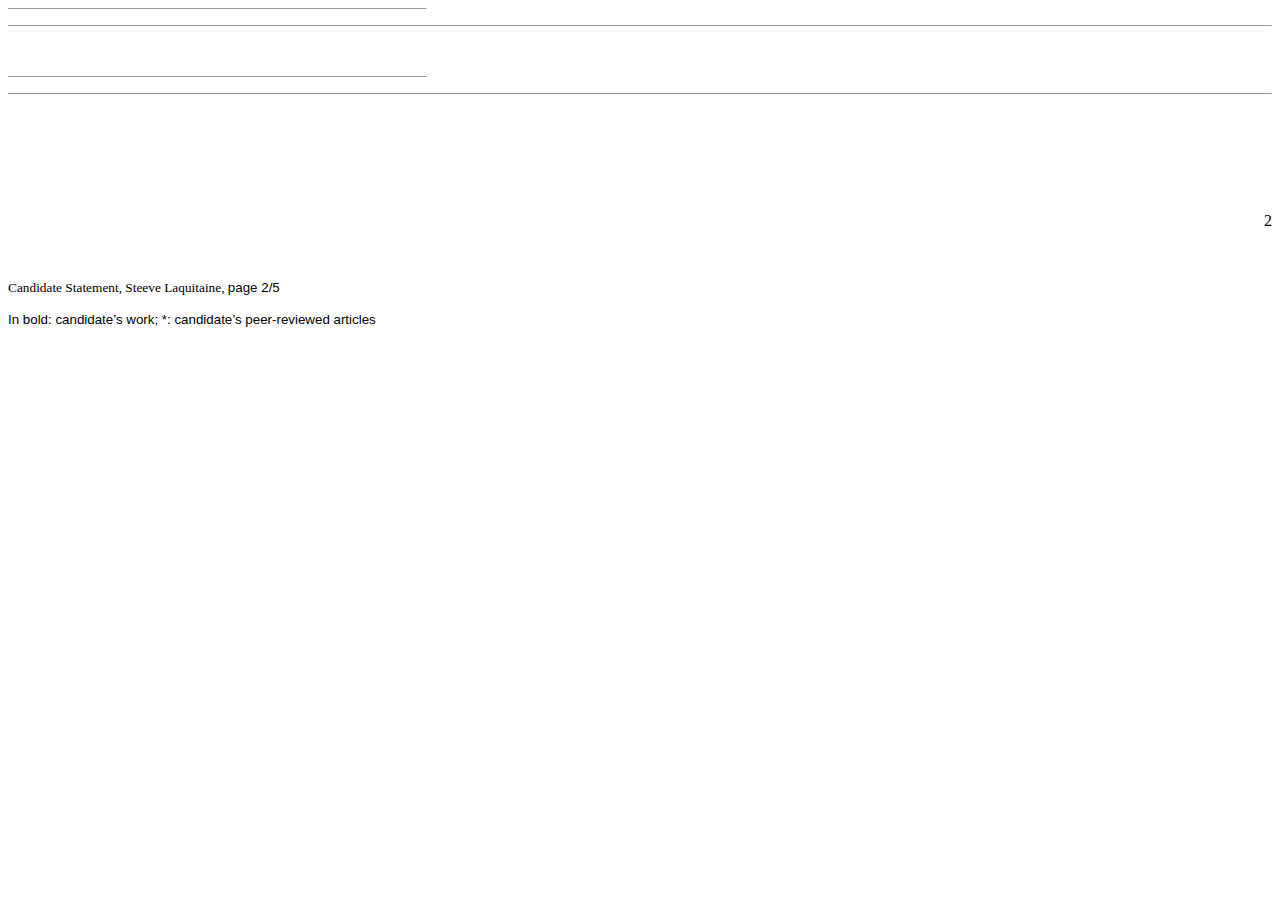
<file: assets/statement.fld/header.html>
<html xmlns:v="urn:schemas-microsoft-com:vml"
xmlns:o="urn:schemas-microsoft-com:office:office"
xmlns:w="urn:schemas-microsoft-com:office:word"
xmlns:m="http://schemas.microsoft.com/office/2004/12/omml"
xmlns="http://www.w3.org/TR/REC-html40">

<head>
<meta http-equiv=Content-Type content="text/html; charset=utf-8">
<meta name=ProgId content=Word.Document>
<meta name=Generator content="Microsoft Word 15">
<meta name=Originator content="Microsoft Word 15">
<link id=Main-File rel=Main-File href="../statement.html">
<!--[if gte mso 9]><xml>
 <o:shapedefaults v:ext="edit" spidmax="2052"/>
</xml><![endif]-->
</head>

<body lang=en-FR link="#0563C1" vlink="#954F72">

<div style='mso-element:footnote-separator' id=fs>

<p class=MsoNormal><span lang=EN-US style='color:black'><span style='mso-special-character:
footnote-separator'><![if !supportFootnotes]>

<hr align=left size=1 width="33%">

<![endif]></span></span></p>

</div>

<div style='mso-element:footnote-continuation-separator' id=fcs>

<p class=MsoNormal><span lang=EN-US><span style='mso-special-character:footnote-continuation-separator'><![if !supportFootnotes]>

<hr align=left size=1>

<![endif]></span></span></p>

</div>

<div style='mso-element:footnote-continuation-notice' id=fcn>

<p class=MsoNormal><span lang=EN-US><o:p>&nbsp;</o:p></span></p>

</div>

<div style='mso-element:endnote-separator' id=es>

<p class=MsoNormal><span lang=EN-US><span style='mso-special-character:footnote-separator'><![if !supportFootnotes]>

<hr align=left size=1 width="33%">

<![endif]></span></span></p>

</div>

<div style='mso-element:endnote-continuation-separator' id=ecs>

<p class=MsoNormal><span lang=EN-US><span style='mso-special-character:footnote-continuation-separator'><![if !supportFootnotes]>

<hr align=left size=1>

<![endif]></span></span></p>

</div>

<div style='mso-element:endnote-continuation-notice' id=ecn>

<p class=MsoNormal><span lang=EN-US><o:p>&nbsp;</o:p></span></p>

</div>

<div style='mso-element:header' id=h1>

<table class=MsoNormalTable border=0 cellspacing=0 cellpadding=0
 style='border-collapse:collapse;mso-table-layout-alt:fixed;mso-yfti-tbllook:
 1696;mso-padding-alt:0cm 5.4pt 0cm 5.4pt'>
 <tr style='mso-yfti-irow:0;mso-yfti-firstrow:yes;mso-yfti-lastrow:yes'>
  <td width=214 valign=top style='width:160.5pt;padding:0cm 5.4pt 0cm 5.4pt'>
  <p class=MsoHeader style='margin-left:-5.75pt'><span lang=EN-US><o:p>&nbsp;</o:p></span></p>
  </td>
  <td width=214 valign=top style='width:160.5pt;padding:0cm 5.4pt 0cm 5.4pt'>
  <p class=MsoHeader align=center style='text-align:center'><span lang=EN-US><o:p>&nbsp;</o:p></span></p>
  </td>
  <td width=214 valign=top style='width:160.5pt;padding:0cm 5.4pt 0cm 5.4pt'>
  <p class=MsoHeader align=right style='margin-right:-5.75pt;text-align:right'><span
  lang=EN-US><o:p>&nbsp;</o:p></span></p>
  </td>
 </tr>
</table>

<p class=MsoHeader><span lang=EN-US><o:p>&nbsp;</o:p></span></p>

</div>

<div style='mso-element:footer' id=ef1>

<div style='mso-element:frame;mso-element-wrap:none;mso-element-anchor-vertical:
paragraph;mso-element-anchor-horizontal:margin;mso-element-left:right;
mso-element-top:.05pt;mso-height-rule:exactly'>

<table cellspacing=0 cellpadding=0 hspace=0 vspace=0 align=right>
 <tr>
  <td valign=top align=left style='padding-top:0cm;padding-right:0cm;
  padding-bottom:0cm;padding-left:0cm'>
  <p class=MsoFooter style='mso-element:frame;mso-element-wrap:none;mso-element-anchor-vertical:
  paragraph;mso-element-anchor-horizontal:margin;mso-element-left:right;
  mso-element-top:.05pt;mso-height-rule:exactly'><!--[if supportFields]><span
  class=MsoPageNumber><span lang=EN-US><span style='mso-element:field-begin'></span><span
  style='mso-spacerun:yes'> </span>PAGE <span style='mso-element:field-separator'></span></span></span><![endif]--><span
  class=MsoPageNumber><span lang=EN-US><span style='mso-no-proof:yes'>2</span></span></span><!--[if supportFields]><span
  class=MsoPageNumber><span lang=EN-US><span style='mso-element:field-end'></span></span></span><![endif]--><span
  class=MsoPageNumber><span lang=EN-US><o:p></o:p></span></span></p>
  </td>
 </tr>
</table>

</div>

<![if !supportTextWrap]><br clear=ALL>
<![endif]>

<p class=MsoFooter style='margin-right:18.0pt'><span lang=EN-US><o:p>&nbsp;</o:p></span></p>

</div>

<div style='mso-element:footer' id=f1>

<p class=MsoFooter><span lang=EN-US style='font-size:10.0pt;color:black;
mso-themecolor:text1'>Candidate Statement, Steeve Laquitaine, </span><span
lang=EN-US style='font-size:10.0pt;font-family:"Calibri Light",sans-serif;
mso-ascii-theme-font:major-latin;mso-fareast-font-family:"Yu Gothic Light";
mso-fareast-theme-font:major-fareast;mso-hansi-theme-font:major-latin;
mso-bidi-font-family:"Times New Roman";mso-bidi-theme-font:major-bidi;
color:black;mso-themecolor:text1'>page </span><!--[if supportFields]><span
lang=EN-US style='font-size:10.0pt;font-family:"Calibri",sans-serif;mso-ascii-theme-font:
minor-latin;mso-fareast-font-family:"Yu Mincho";mso-fareast-theme-font:minor-fareast;
mso-hansi-theme-font:minor-latin;mso-bidi-font-family:Arial;mso-bidi-theme-font:
minor-bidi;color:black;mso-themecolor:text1'><span style='mso-element:field-begin'></span></span><span
lang=EN-US style='font-size:10.0pt;color:black;mso-themecolor:text1'><span
style='mso-spacerun:yes'> </span>PAGE<span style='mso-spacerun:yes'>   
</span>\* MERGEFORMAT </span><span lang=EN-US style='font-size:10.0pt;
font-family:"Calibri",sans-serif;mso-ascii-theme-font:minor-latin;mso-fareast-font-family:
"Yu Mincho";mso-fareast-theme-font:minor-fareast;mso-hansi-theme-font:minor-latin;
mso-bidi-font-family:Arial;mso-bidi-theme-font:minor-bidi;color:black;
mso-themecolor:text1'><span style='mso-element:field-separator'></span></span><![endif]--><span
lang=EN-US style='font-size:10.0pt;font-family:"Calibri Light",sans-serif;
mso-ascii-theme-font:major-latin;mso-fareast-font-family:"Yu Gothic Light";
mso-fareast-theme-font:major-fareast;mso-hansi-theme-font:major-latin;
mso-bidi-font-family:"Times New Roman";mso-bidi-theme-font:major-bidi;
color:black;mso-themecolor:text1;mso-no-proof:yes'>2</span><!--[if supportFields]><span
lang=EN-US style='font-size:10.0pt;font-family:"Calibri Light",sans-serif;
mso-ascii-theme-font:major-latin;mso-fareast-font-family:"Yu Gothic Light";
mso-fareast-theme-font:major-fareast;mso-hansi-theme-font:major-latin;
mso-bidi-font-family:"Times New Roman";mso-bidi-theme-font:major-bidi;
color:black;mso-themecolor:text1;mso-no-proof:yes'><span style='mso-element:
field-end'></span></span><![endif]--><span lang=EN-US style='font-size:10.0pt;
font-family:"Calibri Light",sans-serif;mso-ascii-theme-font:major-latin;
mso-fareast-font-family:"Yu Gothic Light";mso-fareast-theme-font:major-fareast;
mso-hansi-theme-font:major-latin;mso-bidi-font-family:"Times New Roman";
mso-bidi-theme-font:major-bidi;color:black;mso-themecolor:text1;mso-no-proof:
yes'>/5<o:p></o:p></span></p>

<p class=MsoFooter><span lang=EN-US style='font-size:10.0pt;font-family:"Calibri Light",sans-serif;
mso-ascii-theme-font:major-latin;mso-fareast-font-family:"Yu Gothic Light";
mso-fareast-theme-font:major-fareast;mso-hansi-theme-font:major-latin;
mso-bidi-font-family:"Times New Roman";mso-bidi-theme-font:major-bidi;
color:black;mso-themecolor:text1;mso-no-proof:yes'>In bold: candidate’s work; *:
candidate’s peer-reviewed articles<o:p></o:p></span></p>

</div>

</body>

</html>
</file>
